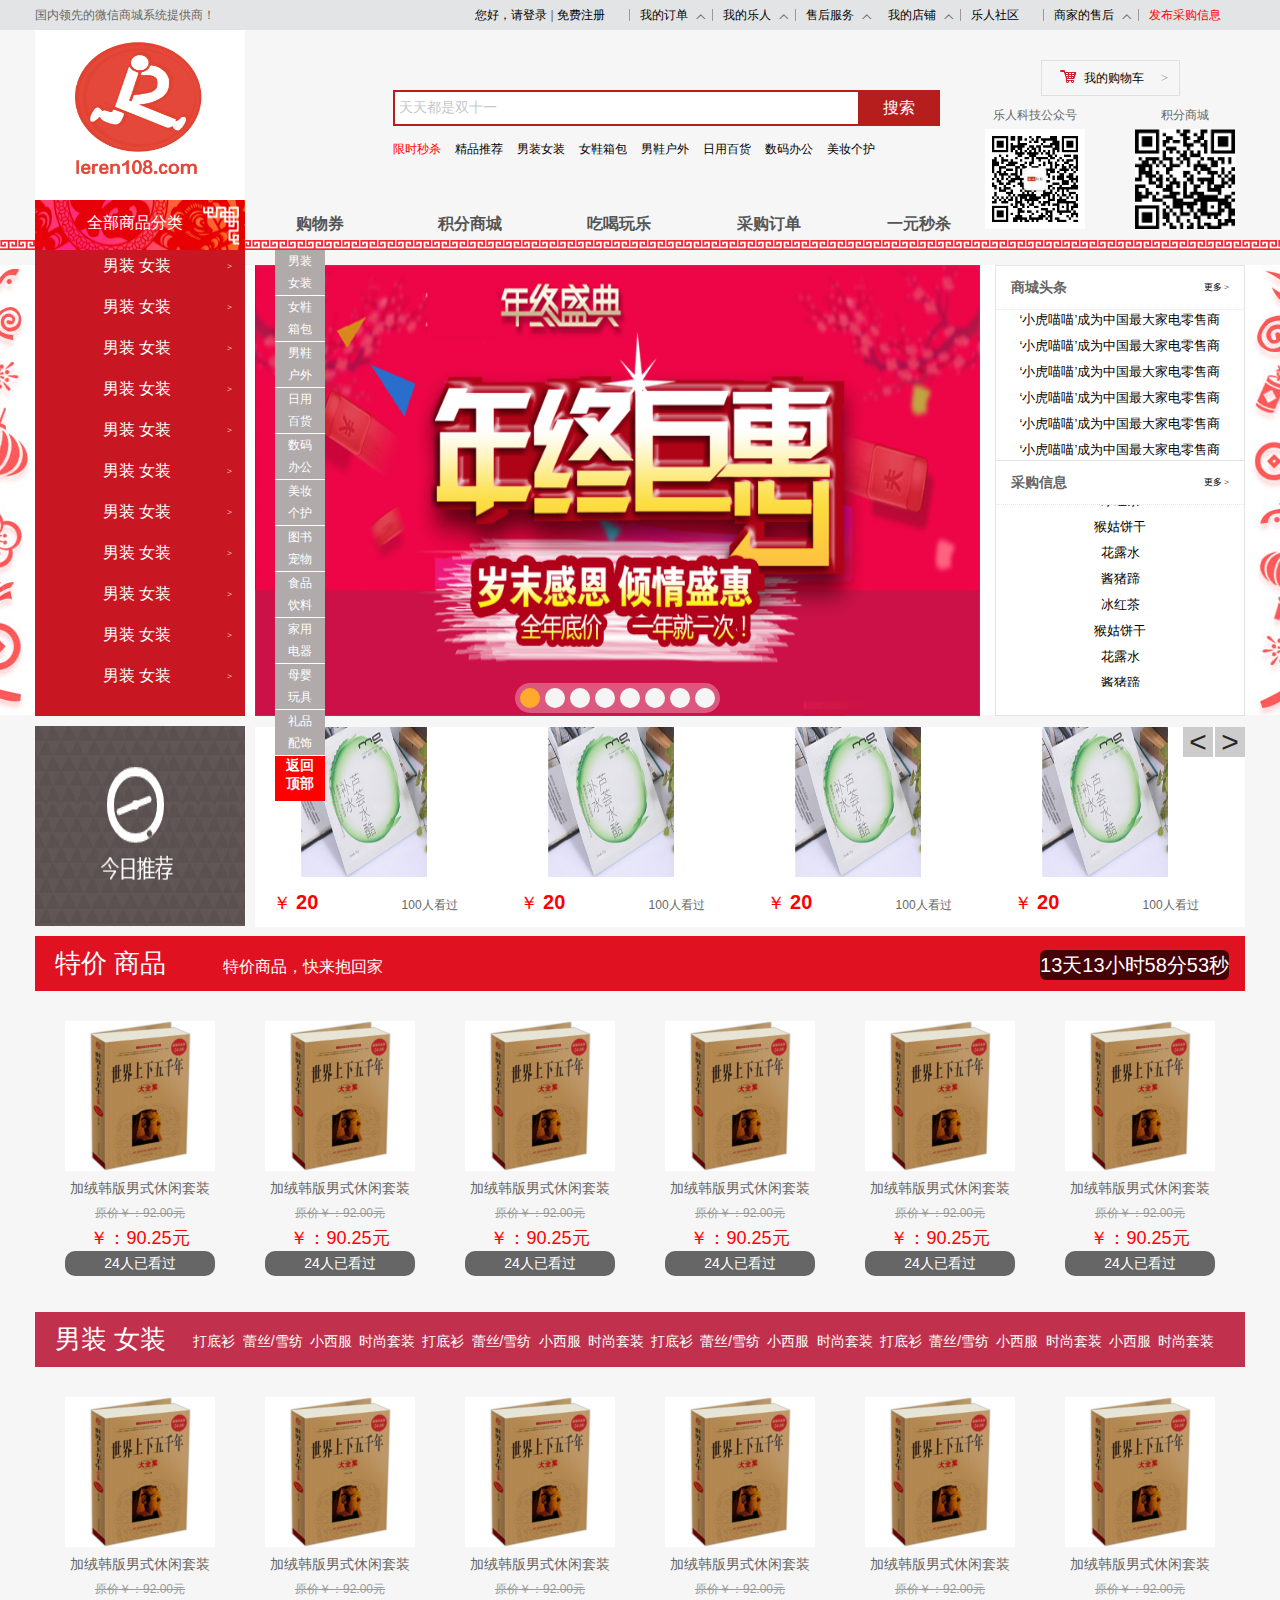
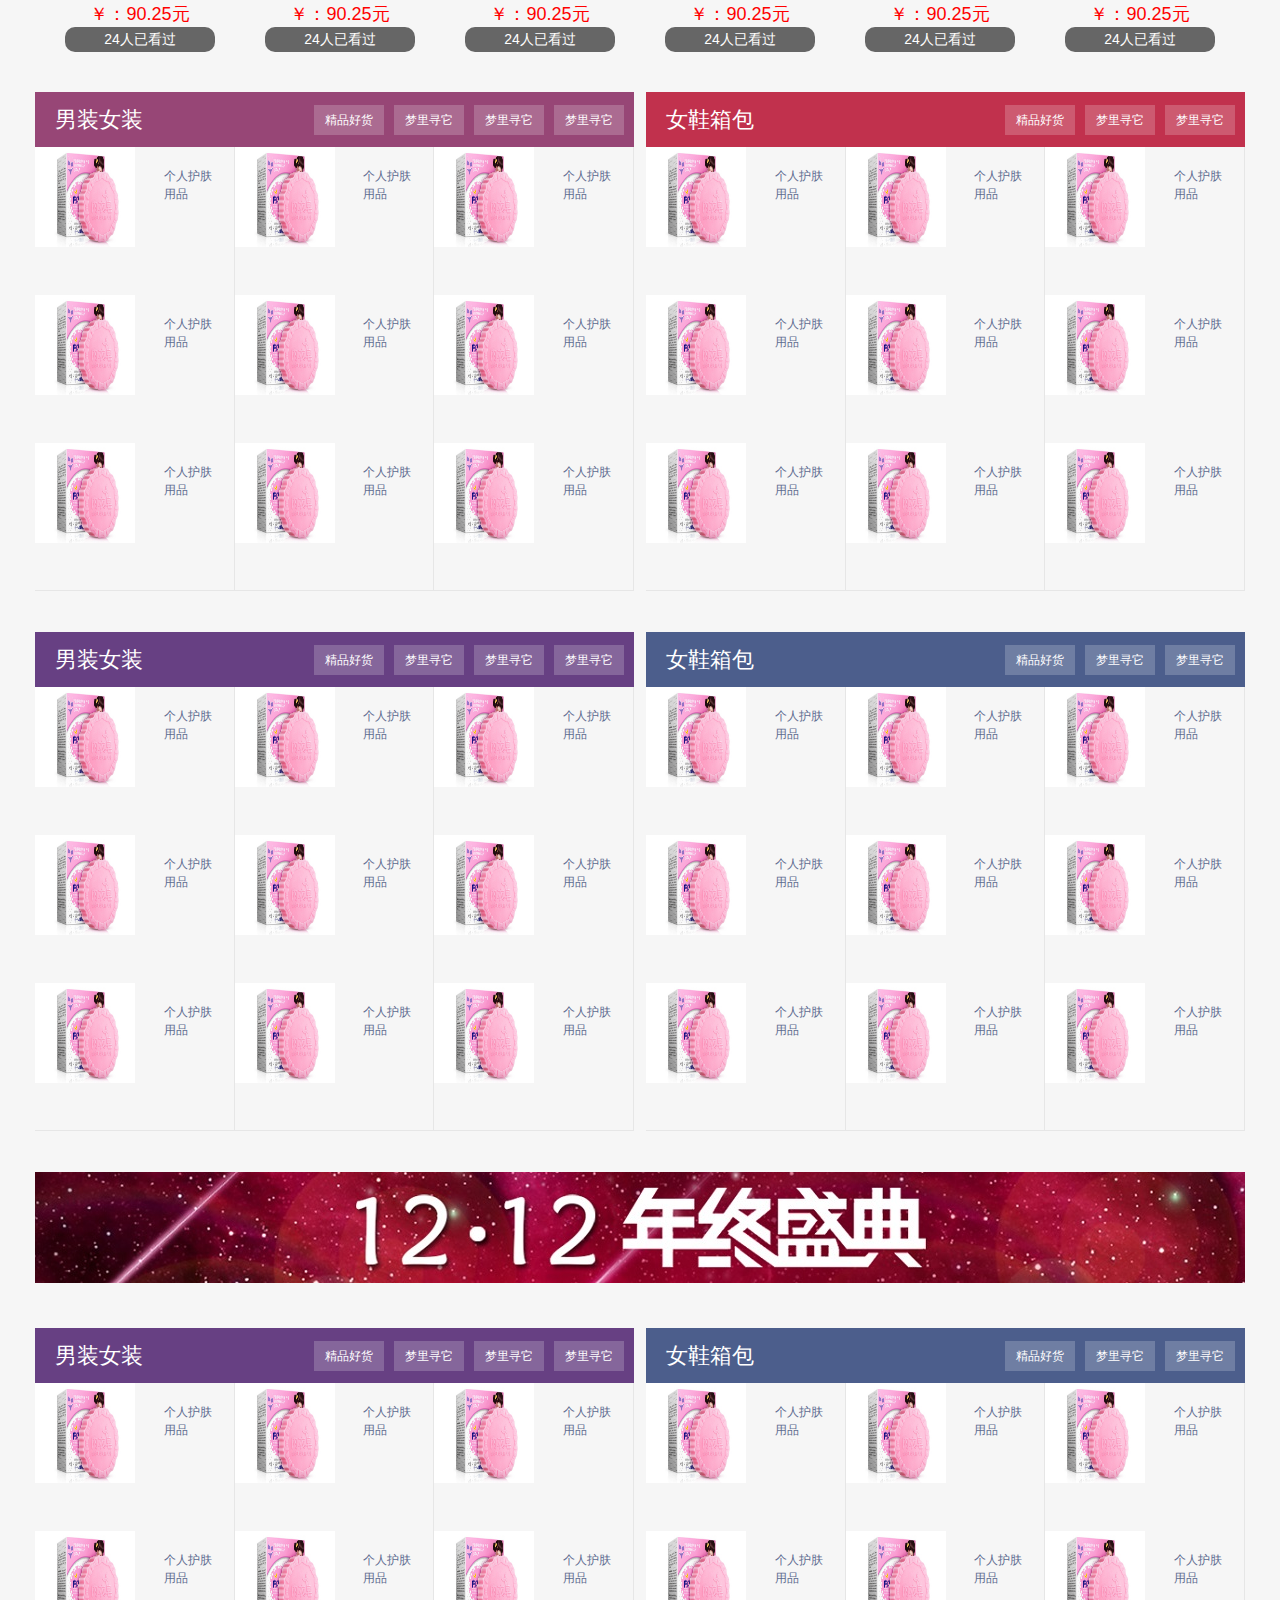
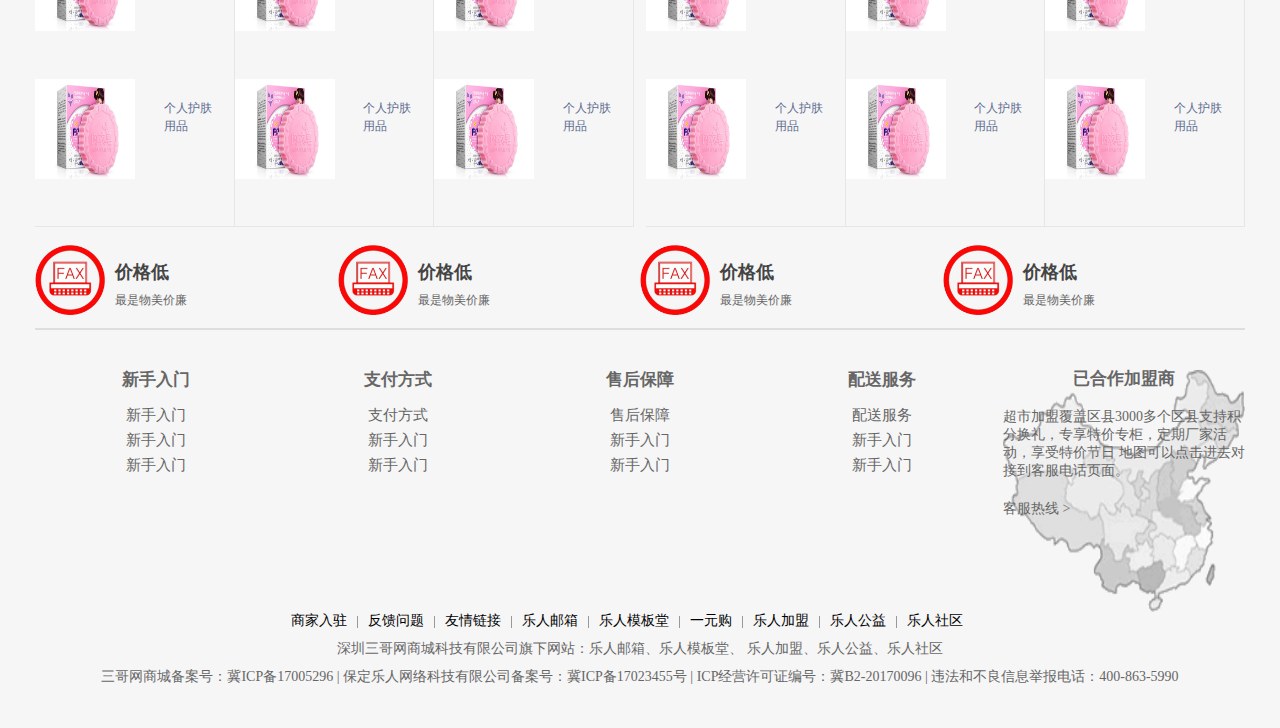
<file: index.html>
<!doctype html>
<html>

<head>
    <meta charset="utf-8">
    <title>乐人商城(LEREN108.COM)_好多快省_批发采购的优质网上商城</title>
    <meta name="keywords" content="男装,女装,箱包,鞋靴,日用百货,数码3C,美妆,护肤,图书,食品饮料,家用电器,母婴玩具,批发,采购,网上商城,购物网站,乐人,乐人商城">
    <meta name="description" content="乐人商城LEREN108.COM-批发采购的综合网上购物商城,销售男女服装、鞋靴箱包、家用电脑电器、数码3C、家居百货、母婴、图书、食品粮油等数万个优质商品，服务态度好，为您提供愉悦的网上购物体验!">
    <link rel="stylesheet" href="css/reset.min.css">
    <link rel="stylesheet" href="css/index.css">
    <script src="js/jquery-1.11.3.min.js"></script>
    <script src="js/jquery.SuperSlide.2.1.1.js"></script>
</head>
<body id="top">
    <!--顶部 begin-->
    <header id="header">
        <div class="header-box">
            <p class="header-left">国内领先的微信商城系统提供商！</p>
            <ul class="header-right">
                <li class="sign_in"><a href="javascript:;">您好，请登录</a> | <a href="javascript:;" class="sign_up">免费注册</a></li>
                <li class="line"></li>
                <li class="sign_in my">
                    <a href="javascript:;">我的订单</a>
                    <i class="ci-right ">
                        <s class="jt">◇</s>
                    </i>
                    <div class="my1">
                        <a>个人中心</a>
                        <a>我的订单</a>
                    </div>
                </li>
                <li class="line"></li>
                <li class="my">
                    <a href="javascript:;">我的乐人</a>
                    <i class="ci-right ">
							<s class="jt">◇</s>
                    </i>
                    <div class="my1">
                        <a>个人中心</a>
                        <a>我的订单</a>
                        <a>收货地址</a>
                        <a>忘记密码</a>
                    </div>
                </li>
                <li class="line"></li>
                <li class="my sign_in">
                    <a href="javascript:;">售后服务</a>
                    <i class="ci-right ">
                        <s class="jt">◇</s>
                    </i>
                    <div class="my1">
                        <a>退货政策</a>
                        <a>联系客服</a>
                        <a>投诉与建议</a>
                    </div>
                </li>
                <li class="sign_in my">
                    <a href="javascript:;">我的店铺</a>
                    <i class="ci-right ">
                        <s class="jt">◇</s>
                    </i>
                    <div class="my1">
                        <a>实力商家</a>
                        <a>申请入驻</a>
                        <a>我的店铺</a>
                        <a>管理店铺</a>
                    </div>
                </li>
                <li class="line"></li>
                <li class="sign_in my">
                    <a href="javascript:;">乐人社区</a>
                </li>
                <li class="line"></li>
                <li class="sign_in my">
                    <a href="javascript:;">商家的售后</a>
                    <i class="ci-right ">
                        <s class="jt">◇</s>
                    </i>
                    <div class="my1">
                        <a>实力商家</a>
                        <a>申请入驻</a>
                        <a>我的店铺</a>
                        <a>管理店铺</a>
                    </div>
                </li>
                <li class="line"></li>
                <li class="sign_in my">
                    <a href="javascript:;" style="color: red">发布采购信息</a>
                </li>
            </ul>
        </div>
    </header>
    <div class="section_1 clear">
        <div class="logo">
            <a href="javascript:;"><img src="./images/logo.png"></a>
        </div>
        <div class="search">
            <input type="text" placeholder="天天都是双十一" class="text" id="text">
            <button class="button">搜索</button>
        </div>
        <div class="mycar">
            <i class="gw-left"></i>
            <i class="gw-right">></i>
            <a href="javascript:;">我的购物车</a>
            <div class="dorpdown-layer">
                <img src="./images/settleup-nogoods.png"> 购物车中还没有商品，赶紧选购吧！
            </div>
        </div>
        <div class="hotwords clear">
            <a href="javascript:;" style="color: red">限时秒杀</a>
            <a href="javascript:;">精品推荐</a>
            <a href="javascript:;">男装女装</a>
            <a href="javascript:;">女鞋箱包</a>
            <a href="javascript:;">男鞋户外</a>
            <a href="javascript:;">日用百货</a>
            <a href="javascript:;">数码办公</a>
            <a href="javascript:;">美妆个护</a>
        </div>
        <div class="wechat">
            <p>乐人科技公众号</p>
            <div class="wechat_pic">
                <img src="images/wechat_pic.jpg" alt="">
            </div>
        </div>
        <div class="mall">
            <p>积分商城</p>
            <div class="mall_pic">
                <img src="images/mall_pic.png" alt="">
            </div>
        </div>
    </div>
    <!--轮播图上方导航栏  一栏-->
    <div id="nav">
        <div class="nav-imgLine clear"></div>
        <div class="nav-imgs"></div>
    </div>
    <div class="focus">
        <div class="focus-kinds">
            <div class="focus-kindsBg">
                <img src="images/focus-kindsBg.jpg">
            </div>
            <div class="focus-text">
                <a href="">全部商品分类</a>
            </div>
        </div>
        <div class="focus-keyWords">
            <ul>
                <li><a href="javascript:;">购物券</a></li>
                <li><a href="javascript:;">积分商城</a></li>
                <li><a href="javascript:;">吃喝玩乐</a></li>
                <li><a href="javascript:;">采购订单</a></li>
                <li><a href="javascript:;">一元秒杀</a></li>
            </ul>
        </div>

        <!--轮播图左边导航栏-->
        <div class="kinds-inner">
            <div class="kinds-1">
            <div class="item fore1">
                <h3><a href="">男装 女装</a></h3>
                <i>></i>
            </div>
            <div class="font-hide">
                <div class="font-lefty">
                    <dl class="fore1">
                        <dt><a href="javascript:;">男装<i>></i></a></dt>
                        <dd>
                            <a href="javascript:;">体恤</a>
                            <a href="javascript:;">衬衫</a>
                            <a href="javascript:;">polo衫</a>
                            <a href="javascript:;">体恤</a>
                            <a href="javascript:;">衬衫</a>
                            <a href="javascript:;">polo衫</a>
                            <a href="javascript:;">体恤</a>
                            <a href="javascript:;">衬衫</a>
                            <a href="javascript:;">polo衫</a>
                            <a href="javascript:;">体恤</a>
                            <a href="javascript:;">衬衫</a>
                            <a href="javascript:;">polo衫</a>
                            <a href="javascript:;">体恤</a>
                            <a href="javascript:;">衬衫</a>
                            <a href="javascript:;">polo衫</a>
                        </dd>
                    </dl>
                    <dl class="fore1">
                        <dt><a href="javascript:;">女装<i>></i></a></dt>
                        <dd>
                            <a href="javascript:;">体恤</a>
                            <a href="javascript:;">衬衫</a>
                            <a href="javascript:;">polo衫</a>
                            <a href="javascript:;">体恤</a>
                            <a href="javascript:;">衬衫</a>
                            <a href="javascript:;">polo衫</a>
                            <a href="javascript:;">体恤</a>
                            <a href="javascript:;">衬衫</a>
                            <a href="javascript:;">polo衫</a>
                            <a href="javascript:;">衬衫</a>
                            <a href="javascript:;">polo衫</a>
                            <a href="javascript:;">体恤</a>
                            <a href="javascript:;">衬衫</a>
                            <a href="javascript:;">polo衫</a>
                        </dd>
                    </dl>
                    <dl class="fore1">
                        <dt><a href="javascript:;">内衣<i>></i></a></dt>
                        <dd>
                            <a href="javascript:;">体恤</a>
                            <a href="javascript:;">衬衫</a>
                            <a href="javascript:;">polo衫</a>
                            <a href="javascript:;">体恤</a>
                            <a href="javascript:;">衬衫</a>
                            <a href="javascript:;">polo衫</a>
                            <a href="javascript:;">体恤</a>
                            <a href="javascript:;">衬衫</a>
                            <a href="javascript:;">polo衫</a>
                            <a href="javascript:;">体恤</a>
                            <a href="javascript:;">衬衫</a>
                            <a href="javascript:;">polo衫</a>
                            <a href="javascript:;">体恤</a>
                            <a href="javascript:;">衬衫</a>
                            <a href="javascript:;">polo衫</a>
                            <a href="javascript:;">体恤</a>
                            <a href="javascript:;">衬衫</a>
                            <a href="javascript:;">polo衫</a>
                        </dd>
                    </dl>
                    <dl class="fore1">
                        <dt><a href="javascript:;">童装童鞋<i>></i></a></dt>
                        <dd>
                            <a href="javascript:;">体恤</a>
                            <a href="javascript:;">衬衫</a>
                            <a href="javascript:;">polo衫</a>
                            <a href="javascript:;">体恤</a>
                            <a href="javascript:;">衬衫</a>
                            <a href="javascript:;">polo衫</a>
                            <a href="javascript:;">体恤</a>
                            <a href="javascript:;">衬衫</a>
                            <a href="javascript:;">polo衫</a>
                        </dd>
                    </dl>
                    <dl class="fore1">
                        <dt><a href="javascript:;">男装<i>></i></a></dt>
                        <dd>
                            <a href="javascript:;">体恤</a>
                            <a href="javascript:;">衬衫</a>
                            <a href="javascript:;">polo衫</a>
                            <a href="javascript:;">体恤</a>
                            <a href="javascript:;">衬衫</a>
                            <a href="javascript:;">polo衫</a>
                            <a href="javascript:;">体恤</a>
                            <a href="javascript:;">衬衫</a>
                            <a href="javascript:;">polo衫</a>
                            <a href="javascript:;">体恤</a>
                            <a href="javascript:;">衬衫</a>
                            <a href="javascript:;">polo衫</a>
                            <a href="javascript:;">体恤</a>
                            <a href="javascript:;">衬衫</a>
                            <a href="javascript:;">polo衫</a>
                        </dd>
                    </dl>
                    <dl class="fore1">
                        <dt><a href="javascript:;">女装<i>></i></a></dt>
                        <dd>
                            <a href="javascript:;">体恤</a>
                            <a href="javascript:;">衬衫</a>
                            <a href="javascript:;">polo衫</a>
                            <a href="javascript:;">体恤</a>
                            <a href="javascript:;">衬衫</a>
                            <a href="javascript:;">polo衫</a>
                            <a href="javascript:;">体恤</a>
                            <a href="javascript:;">衬衫</a>
                            <a href="javascript:;">polo衫</a>
                            <a href="javascript:;">衬衫</a>
                            <a href="javascript:;">polo衫</a>
                            <a href="javascript:;">体恤</a>
                            <a href="javascript:;">衬衫</a>
                            <a href="javascript:;">polo衫</a>
                        </dd>
                    </dl>
                    <dl class="fore1">
                        <dt><a href="javascript:;">内衣<i>></i></a></dt>
                        <dd>
                            <a href="javascript:;">体恤</a>
                            <a href="javascript:;">衬衫</a>
                            <a href="javascript:;">polo衫</a>
                            <a href="javascript:;">体恤</a>
                            <a href="javascript:;">衬衫</a>
                            <a href="javascript:;">polo衫</a>
                            <a href="javascript:;">体恤</a>
                            <a href="javascript:;">衬衫</a>
                            <a href="javascript:;">polo衫</a>
                            <a href="javascript:;">体恤</a>
                            <a href="javascript:;">衬衫</a>
                            <a href="javascript:;">polo衫</a>
                            <a href="javascript:;">体恤</a>
                            <a href="javascript:;">衬衫</a>
                            <a href="javascript:;">polo衫</a>
                            <a href="javascript:;">体恤</a>
                            <a href="javascript:;">衬衫</a>
                            <a href="javascript:;">polo衫</a>
                        </dd>
                    </dl>
                    <dl class="fore1">
                        <dt><a href="javascript:;">童装童鞋<i>></i></a></dt>
                        <dd>
                            <a href="javascript:;">体恤</a>
                            <a href="javascript:;">衬衫</a>
                            <a href="javascript:;">polo衫</a>
                            <a href="javascript:;">体恤</a>
                            <a href="javascript:;">衬衫</a>
                            <a href="javascript:;">polo衫</a>
                            <a href="javascript:;">体恤</a>
                            <a href="javascript:;">衬衫</a>
                            <a href="javascript:;">polo衫</a>
                        </dd>
                    </dl>
                    <dl class="fore1">
                        <dt><a href="javascript:;">男装<i>></i></a></dt>
                        <dd>
                            <a href="javascript:;">体恤</a>
                            <a href="javascript:;">衬衫</a>
                            <a href="javascript:;">polo衫</a>
                            <a href="javascript:;">体恤</a>
                            <a href="javascript:;">衬衫</a>
                            <a href="javascript:;">polo衫</a>
                            <a href="javascript:;">体恤</a>
                            <a href="javascript:;">衬衫</a>
                            <a href="javascript:;">polo衫</a>
                            <a href="javascript:;">体恤</a>
                            <a href="javascript:;">衬衫</a>
                            <a href="javascript:;">polo衫</a>
                            <a href="javascript:;">体恤</a>
                            <a href="javascript:;">衬衫</a>
                            <a href="javascript:;">polo衫</a>
                        </dd>
                    </dl>
                    <dl class="fore1">
                        <dt><a href="javascript:;">女装<i>></i></a></dt>
                        <dd>
                            <a href="javascript:;">体恤</a>
                            <a href="javascript:;">衬衫</a>
                            <a href="javascript:;">polo衫</a>
                            <a href="javascript:;">体恤</a>
                            <a href="javascript:;">衬衫</a>
                            <a href="javascript:;">polo衫</a>
                            <a href="javascript:;">体恤</a>
                            <a href="javascript:;">衬衫</a>
                            <a href="javascript:;">polo衫</a>
                            <a href="javascript:;">衬衫</a>
                            <a href="javascript:;">polo衫</a>
                            <a href="javascript:;">体恤</a>
                            <a href="javascript:;">衬衫</a>
                            <a href="javascript:;">polo衫</a>
                        </dd>
                    </dl>
                    <dl class="fore1">
                        <dt><a href="javascript:;">内衣<i>></i></a></dt>
                        <dd>
                            <a href="javascript:;">体恤</a>
                            <a href="javascript:;">衬衫</a>
                            <a href="javascript:;">polo衫</a>
                            <a href="javascript:;">体恤</a>
                            <a href="javascript:;">衬衫</a>
                            <a href="javascript:;">polo衫</a>
                            <a href="javascript:;">体恤</a>
                            <a href="javascript:;">衬衫</a>
                            <a href="javascript:;">polo衫</a>
                            <a href="javascript:;">体恤</a>
                            <a href="javascript:;">衬衫</a>
                            <a href="javascript:;">polo衫</a>
                            <a href="javascript:;">体恤</a>
                            <a href="javascript:;">衬衫</a>
                            <a href="javascript:;">polo衫</a>
                            <a href="javascript:;">体恤</a>
                            <a href="javascript:;">衬衫</a>
                            <a href="javascript:;">polo衫</a>
                        </dd>
                    </dl>
                    <dl class="fore1">
                        <dt><a href="javascript:;">童装童鞋<i>></i></a></dt>
                        <dd>
                            <a href="javascript:;">体恤</a>
                            <a href="javascript:;">衬衫</a>
                            <a href="javascript:;">polo衫</a>
                            <a href="javascript:;">体恤</a>
                            <a href="javascript:;">衬衫</a>
                            <a href="javascript:;">polo衫</a>
                            <a href="javascript:;">体恤</a>
                            <a href="javascript:;">衬衫</a>
                            <a href="javascript:;">polo衫</a>
                        </dd>
                    </dl>
                </div>
            </div>
        </div>
            <div class="kinds-2">
                <div class="item fore1">
                    <h3><a href="">男装 女装</a></h3>
                    <i>></i>
                </div>
                <div class="font-hide">
                    <div class="font-lefty">
                        <dl class="fore1">
                            <dt><a href="javascript:;">内衣<i>></i></a></dt>
                            <dd>
                                <a href="javascript:;">体恤</a>
                                <a href="javascript:;">衬衫</a>
                                <a href="javascript:;">polo衫</a>
                                <a href="javascript:;">体恤</a>
                                <a href="javascript:;">衬衫</a>
                                <a href="javascript:;">polo衫</a>
                                <a href="javascript:;">体恤</a>
                                <a href="javascript:;">衬衫</a>
                                <a href="javascript:;">polo衫</a>
                                <a href="javascript:;">体恤</a>
                                <a href="javascript:;">衬衫</a>
                                <a href="javascript:;">polo衫</a>
                                <a href="javascript:;">体恤</a>
                                <a href="javascript:;">衬衫</a>
                                <a href="javascript:;">polo衫</a>
                                <a href="javascript:;">体恤</a>
                                <a href="javascript:;">衬衫</a>
                                <a href="javascript:;">polo衫</a>
                            </dd>
                        </dl>
                        <dl class="fore1">
                            <dt><a href="javascript:;">童装童鞋<i>></i></a></dt>
                            <dd>
                                <a href="javascript:;">体恤</a>
                                <a href="javascript:;">衬衫</a>
                                <a href="javascript:;">polo衫</a>
                                <a href="javascript:;">体恤</a>
                                <a href="javascript:;">衬衫</a>
                                <a href="javascript:;">polo衫</a>
                                <a href="javascript:;">体恤</a>
                                <a href="javascript:;">衬衫</a>
                                <a href="javascript:;">polo衫</a>
                            </dd>
                        </dl>
                        <dl class="fore1">
                            <dt><a href="javascript:;">男装<i>></i></a></dt>
                            <dd>
                                <a href="javascript:;">体恤</a>
                                <a href="javascript:;">衬衫</a>
                                <a href="javascript:;">polo衫</a>
                                <a href="javascript:;">体恤</a>
                                <a href="javascript:;">衬衫</a>
                                <a href="javascript:;">polo衫</a>
                                <a href="javascript:;">体恤</a>
                                <a href="javascript:;">衬衫</a>
                                <a href="javascript:;">polo衫</a>
                                <a href="javascript:;">体恤</a>
                                <a href="javascript:;">衬衫</a>
                                <a href="javascript:;">polo衫</a>
                                <a href="javascript:;">体恤</a>
                                <a href="javascript:;">衬衫</a>
                                <a href="javascript:;">polo衫</a>
                            </dd>
                        </dl>
                        <dl class="fore1">
                            <dt><a href="javascript:;">女装<i>></i></a></dt>
                            <dd>
                                <a href="javascript:;">体恤</a>
                                <a href="javascript:;">衬衫</a>
                                <a href="javascript:;">polo衫</a>
                                <a href="javascript:;">体恤</a>
                                <a href="javascript:;">衬衫</a>
                                <a href="javascript:;">polo衫</a>
                                <a href="javascript:;">体恤</a>
                                <a href="javascript:;">衬衫</a>
                                <a href="javascript:;">polo衫</a>
                                <a href="javascript:;">衬衫</a>
                                <a href="javascript:;">polo衫</a>
                                <a href="javascript:;">体恤</a>
                                <a href="javascript:;">衬衫</a>
                                <a href="javascript:;">polo衫</a>
                            </dd>
                        </dl>
                        <dl class="fore1">
                            <dt><a href="javascript:;">内衣<i>></i></a></dt>
                            <dd>
                                <a href="javascript:;">体恤</a>
                                <a href="javascript:;">衬衫</a>
                                <a href="javascript:;">polo衫</a>
                                <a href="javascript:;">体恤</a>
                                <a href="javascript:;">衬衫</a>
                                <a href="javascript:;">polo衫</a>
                                <a href="javascript:;">体恤</a>
                                <a href="javascript:;">衬衫</a>
                                <a href="javascript:;">polo衫</a>
                                <a href="javascript:;">体恤</a>
                                <a href="javascript:;">衬衫</a>
                                <a href="javascript:;">polo衫</a>
                                <a href="javascript:;">体恤</a>
                                <a href="javascript:;">衬衫</a>
                                <a href="javascript:;">polo衫</a>
                                <a href="javascript:;">体恤</a>
                                <a href="javascript:;">衬衫</a>
                                <a href="javascript:;">polo衫</a>
                            </dd>
                        </dl>
                        <dl class="fore1">
                            <dt><a href="javascript:;">童装童鞋<i>></i></a></dt>
                            <dd>
                                <a href="javascript:;">体恤</a>
                                <a href="javascript:;">衬衫</a>
                                <a href="javascript:;">polo衫</a>
                                <a href="javascript:;">体恤</a>
                                <a href="javascript:;">衬衫</a>
                                <a href="javascript:;">polo衫</a>
                                <a href="javascript:;">体恤</a>
                                <a href="javascript:;">衬衫</a>
                                <a href="javascript:;">polo衫</a>
                            </dd>
                        </dl>
                    </div>
                </div>
            </div>
            <div class="kinds-3">
                <div class="item fore1">
                    <h3><a href="">男装 女装</a></h3>
                    <i>></i>
                </div>
                <div class="font-hide">
                    <div class="font-lefty">
                        <dl class="fore1">
                            <dt><a href="javascript:;">内衣<i>></i></a></dt>
                            <dd>
                                <a href="javascript:;">体恤</a>
                                <a href="javascript:;">衬衫</a>
                                <a href="javascript:;">polo衫</a>
                                <a href="javascript:;">体恤</a>
                                <a href="javascript:;">衬衫</a>
                                <a href="javascript:;">polo衫</a>
                                <a href="javascript:;">体恤</a>
                                <a href="javascript:;">衬衫</a>
                                <a href="javascript:;">polo衫</a>
                                <a href="javascript:;">体恤</a>
                                <a href="javascript:;">衬衫</a>
                                <a href="javascript:;">polo衫</a>
                                <a href="javascript:;">体恤</a>
                                <a href="javascript:;">衬衫</a>
                                <a href="javascript:;">polo衫</a>
                                <a href="javascript:;">体恤</a>
                                <a href="javascript:;">衬衫</a>
                                <a href="javascript:;">polo衫</a>
                            </dd>
                        </dl>
                        <dl class="fore1">
                            <dt><a href="javascript:;">童装童鞋<i>></i></a></dt>
                            <dd>
                                <a href="javascript:;">体恤</a>
                                <a href="javascript:;">衬衫</a>
                                <a href="javascript:;">polo衫</a>
                                <a href="javascript:;">体恤</a>
                                <a href="javascript:;">衬衫</a>
                                <a href="javascript:;">polo衫</a>
                                <a href="javascript:;">体恤</a>
                                <a href="javascript:;">衬衫</a>
                                <a href="javascript:;">polo衫</a>
                            </dd>
                        </dl>
                        <dl class="fore1">
                            <dt><a href="javascript:;">男装<i>></i></a></dt>
                            <dd>
                                <a href="javascript:;">体恤</a>
                                <a href="javascript:;">衬衫</a>
                                <a href="javascript:;">polo衫</a>
                                <a href="javascript:;">体恤</a>
                                <a href="javascript:;">衬衫</a>
                                <a href="javascript:;">polo衫</a>
                                <a href="javascript:;">体恤</a>
                                <a href="javascript:;">衬衫</a>
                                <a href="javascript:;">polo衫</a>
                                <a href="javascript:;">体恤</a>
                                <a href="javascript:;">衬衫</a>
                                <a href="javascript:;">polo衫</a>
                                <a href="javascript:;">体恤</a>
                                <a href="javascript:;">衬衫</a>
                                <a href="javascript:;">polo衫</a>
                            </dd>
                        </dl>
                        <dl class="fore1">
                            <dt><a href="javascript:;">女装<i>></i></a></dt>
                            <dd>
                                <a href="javascript:;">体恤</a>
                                <a href="javascript:;">衬衫</a>
                                <a href="javascript:;">polo衫</a>
                                <a href="javascript:;">体恤</a>
                                <a href="javascript:;">衬衫</a>
                                <a href="javascript:;">polo衫</a>
                                <a href="javascript:;">体恤</a>
                                <a href="javascript:;">衬衫</a>
                                <a href="javascript:;">polo衫</a>
                                <a href="javascript:;">衬衫</a>
                                <a href="javascript:;">polo衫</a>
                                <a href="javascript:;">体恤</a>
                                <a href="javascript:;">衬衫</a>
                                <a href="javascript:;">polo衫</a>
                            </dd>
                        </dl>
                        <dl class="fore1">
                            <dt><a href="javascript:;">内衣<i>></i></a></dt>
                            <dd>
                                <a href="javascript:;">体恤</a>
                                <a href="javascript:;">衬衫</a>
                                <a href="javascript:;">polo衫</a>
                                <a href="javascript:;">体恤</a>
                                <a href="javascript:;">衬衫</a>
                                <a href="javascript:;">polo衫</a>
                                <a href="javascript:;">体恤</a>
                                <a href="javascript:;">衬衫</a>
                                <a href="javascript:;">polo衫</a>
                                <a href="javascript:;">体恤</a>
                                <a href="javascript:;">衬衫</a>
                                <a href="javascript:;">polo衫</a>
                                <a href="javascript:;">体恤</a>
                                <a href="javascript:;">衬衫</a>
                                <a href="javascript:;">polo衫</a>
                                <a href="javascript:;">体恤</a>
                                <a href="javascript:;">衬衫</a>
                                <a href="javascript:;">polo衫</a>
                            </dd>
                        </dl>
                        <dl class="fore1">
                            <dt><a href="javascript:;">童装童鞋<i>></i></a></dt>
                            <dd>
                                <a href="javascript:;">体恤</a>
                                <a href="javascript:;">衬衫</a>
                                <a href="javascript:;">polo衫</a>
                                <a href="javascript:;">体恤</a>
                                <a href="javascript:;">衬衫</a>
                                <a href="javascript:;">polo衫</a>
                                <a href="javascript:;">体恤</a>
                                <a href="javascript:;">衬衫</a>
                                <a href="javascript:;">polo衫</a>
                            </dd>
                        </dl>
                        <dl class="fore1">
                            <dt><a href="javascript:;">童装童鞋<i>></i></a></dt>
                            <dd>
                                <a href="javascript:;">体恤</a>
                                <a href="javascript:;">衬衫</a>
                                <a href="javascript:;">polo衫</a>
                                <a href="javascript:;">体恤</a>
                                <a href="javascript:;">衬衫</a>
                                <a href="javascript:;">polo衫</a>
                                <a href="javascript:;">体恤</a>
                                <a href="javascript:;">衬衫</a>
                                <a href="javascript:;">polo衫</a>
                            </dd>
                        </dl>
                        <dl class="fore1">
                            <dt><a href="javascript:;">童装童鞋<i>></i></a></dt>
                            <dd>
                                <a href="javascript:;">体恤</a>
                                <a href="javascript:;">衬衫</a>
                                <a href="javascript:;">polo衫</a>
                                <a href="javascript:;">体恤</a>
                                <a href="javascript:;">衬衫</a>
                                <a href="javascript:;">polo衫</a>
                                <a href="javascript:;">体恤</a>
                                <a href="javascript:;">衬衫</a>
                                <a href="javascript:;">polo衫</a>
                            </dd>
                        </dl>
                        <dl class="fore1">
                            <dt><a href="javascript:;">童装童鞋<i>></i></a></dt>
                            <dd>
                                <a href="javascript:;">体恤</a>
                                <a href="javascript:;">衬衫</a>
                                <a href="javascript:;">polo衫</a>
                                <a href="javascript:;">体恤</a>
                                <a href="javascript:;">衬衫</a>
                                <a href="javascript:;">polo衫</a>
                                <a href="javascript:;">体恤</a>
                                <a href="javascript:;">衬衫</a>
                                <a href="javascript:;">polo衫</a>
                            </dd>
                        </dl>
                    </div>
                </div>
            </div>
            <div class="kinds-4">
                <div class="item fore1">
                    <h3><a href="">男装 女装</a></h3>
                    <i>></i>
                </div>
                <div class="font-hide">
                    <div class="font-lefty">
                        <dl class="fore1">
                            <dt><a href="javascript:;">男装<i>></i></a></dt>
                            <dd>
                                <a href="javascript:;">体恤</a>
                                <a href="javascript:;">衬衫</a>
                                <a href="javascript:;">polo衫</a>
                                <a href="javascript:;">体恤</a>
                                <a href="javascript:;">衬衫</a>
                                <a href="javascript:;">polo衫</a>
                                <a href="javascript:;">体恤</a>
                                <a href="javascript:;">衬衫</a>
                                <a href="javascript:;">polo衫</a>
                                <a href="javascript:;">体恤</a>
                                <a href="javascript:;">衬衫</a>
                                <a href="javascript:;">polo衫</a>
                                <a href="javascript:;">体恤</a>
                                <a href="javascript:;">衬衫</a>
                                <a href="javascript:;">polo衫</a>
                            </dd>
                        </dl>
                        <dl class="fore1">
                            <dt><a href="javascript:;">女装<i>></i></a></dt>
                            <dd>
                                <a href="javascript:;">体恤</a>
                                <a href="javascript:;">衬衫</a>
                                <a href="javascript:;">polo衫</a>
                                <a href="javascript:;">体恤</a>
                                <a href="javascript:;">衬衫</a>
                                <a href="javascript:;">polo衫</a>
                                <a href="javascript:;">体恤</a>
                                <a href="javascript:;">衬衫</a>
                                <a href="javascript:;">polo衫</a>
                                <a href="javascript:;">衬衫</a>
                                <a href="javascript:;">polo衫</a>
                                <a href="javascript:;">体恤</a>
                                <a href="javascript:;">衬衫</a>
                                <a href="javascript:;">polo衫</a>
                            </dd>
                        </dl>
                        <dl class="fore1">
                            <dt><a href="javascript:;">童装童鞋<i>></i></a></dt>
                            <dd>
                                <a href="javascript:;">体恤</a>
                                <a href="javascript:;">衬衫</a>
                                <a href="javascript:;">polo衫</a>
                                <a href="javascript:;">体恤</a>
                                <a href="javascript:;">衬衫</a>
                                <a href="javascript:;">polo衫</a>
                                <a href="javascript:;">polo衫</a>
                                <a href="javascript:;">体恤</a>
                                <a href="javascript:;">衬衫</a>
                                <a href="javascript:;">polo衫</a>
                                <a href="javascript:;">体恤</a>
                                <a href="javascript:;">衬衫</a>
                                <a href="javascript:;">polo衫</a>
                            </dd>
                        </dl>
                        <dl class="fore1">
                            <dt><a href="javascript:;">男装<i>></i></a></dt>
                            <dd>
                                <a href="javascript:;">体恤</a>
                                <a href="javascript:;">衬衫</a>
                                <a href="javascript:;">polo衫</a>
                                <a href="javascript:;">体恤</a>
                                <a href="javascript:;">衬衫</a>
                                <a href="javascript:;">polo衫</a>
                                <a href="javascript:;">体恤</a>
                                <a href="javascript:;">衬衫</a>
                                <a href="javascript:;">polo衫</a>
                                <a href="javascript:;">体恤</a>
                                <a href="javascript:;">衬衫</a>
                                <a href="javascript:;">polo衫</a>
                                <a href="javascript:;">体恤</a>
                                <a href="javascript:;">衬衫</a>
                                <a href="javascript:;">polo衫</a>
                            </dd>
                        </dl>
                        <dl class="fore1">
                            <dt><a href="javascript:;">女装<i>></i></a></dt>
                            <dd>
                                <a href="javascript:;">体恤</a>
                                <a href="javascript:;">衬衫</a>
                                <a href="javascript:;">polo衫</a>
                                <a href="javascript:;">体恤</a>
                                <a href="javascript:;">衬衫</a>
                                <a href="javascript:;">polo衫</a>
                                <a href="javascript:;">体恤</a>
                                <a href="javascript:;">衬衫</a>
                                <a href="javascript:;">polo衫</a>
                                <a href="javascript:;">衬衫</a>
                                <a href="javascript:;">polo衫</a>
                                <a href="javascript:;">体恤</a>
                                <a href="javascript:;">衬衫</a>
                                <a href="javascript:;">polo衫</a>
                            </dd>
                        </dl>
                        <dl class="fore1">
                            <dt><a href="javascript:;">内衣<i>></i></a></dt>
                            <dd>
                                <a href="javascript:;">体恤</a>
                                <a href="javascript:;">衬衫</a>
                                <a href="javascript:;">polo衫</a>
                                <a href="javascript:;">体恤</a>
                                <a href="javascript:;">衬衫</a>
                                <a href="javascript:;">polo衫</a>
                                <a href="javascript:;">体恤</a>
                                <a href="javascript:;">衬衫</a>
                                <a href="javascript:;">polo衫</a>
                                <a href="javascript:;">体恤</a>
                                <a href="javascript:;">衬衫</a>
                                <a href="javascript:;">polo衫</a>
                                <a href="javascript:;">体恤</a>
                                <a href="javascript:;">衬衫</a>
                                <a href="javascript:;">polo衫</a>
                                <a href="javascript:;">体恤</a>
                                <a href="javascript:;">衬衫</a>
                                <a href="javascript:;">polo衫</a>
                            </dd>
                        </dl>
                        <dl class="fore1">
                            <dt><a href="javascript:;">童装童鞋<i>></i></a></dt>
                            <dd>
                                <a href="javascript:;">体恤</a>
                                <a href="javascript:;">衬衫</a>
                                <a href="javascript:;">polo衫</a>
                                <a href="javascript:;">体恤</a>
                                <a href="javascript:;">衬衫</a>
                                <a href="javascript:;">polo衫</a>
                                <a href="javascript:;">体恤</a>
                                <a href="javascript:;">衬衫</a>
                                <a href="javascript:;">polo衫</a>
                            </dd>
                        </dl>
                    </div>
                </div>
            </div>
            <div class="kinds-5">
                <div class="item fore1">
                    <h3><a href="">男装 女装</a></h3>
                    <i>></i>
                </div>
                <div class="font-hide">
                    <div class="font-lefty">
                        <dl class="fore1">
                            <dt><a href="javascript:;">内衣<i>></i></a></dt>
                            <dd>
                                <a href="javascript:;">体恤</a>
                                <a href="javascript:;">衬衫</a>
                                <a href="javascript:;">polo衫</a>
                                <a href="javascript:;">体恤</a>
                                <a href="javascript:;">衬衫</a>
                                <a href="javascript:;">polo衫</a>
                                <a href="javascript:;">体恤</a>
                                <a href="javascript:;">衬衫</a>
                                <a href="javascript:;">polo衫</a>
                                <a href="javascript:;">体恤</a>
                                <a href="javascript:;">衬衫</a>
                                <a href="javascript:;">polo衫</a>
                                <a href="javascript:;">体恤</a>
                                <a href="javascript:;">衬衫</a>
                                <a href="javascript:;">polo衫</a>
                                <a href="javascript:;">体恤</a>
                                <a href="javascript:;">衬衫</a>
                                <a href="javascript:;">polo衫</a>
                            </dd>
                        </dl>
                        <dl class="fore1">
                            <dt><a href="javascript:;">童装童鞋<i>></i></a></dt>
                            <dd>
                                <a href="javascript:;">体恤</a>
                                <a href="javascript:;">衬衫</a>
                                <a href="javascript:;">polo衫</a>
                                <a href="javascript:;">体恤</a>
                                <a href="javascript:;">衬衫</a>
                                <a href="javascript:;">polo衫</a>
                                <a href="javascript:;">体恤</a>
                                <a href="javascript:;">衬衫</a>
                                <a href="javascript:;">polo衫</a>
                            </dd>
                        </dl>
                        <dl class="fore1">
                            <dt><a href="javascript:;">男装<i>></i></a></dt>
                            <dd>
                                <a href="javascript:;">体恤</a>
                                <a href="javascript:;">衬衫</a>
                                <a href="javascript:;">polo衫</a>
                                <a href="javascript:;">体恤</a>
                                <a href="javascript:;">衬衫</a>
                                <a href="javascript:;">polo衫</a>
                                <a href="javascript:;">体恤</a>
                                <a href="javascript:;">衬衫</a>
                                <a href="javascript:;">polo衫</a>
                                <a href="javascript:;">体恤</a>
                                <a href="javascript:;">衬衫</a>
                                <a href="javascript:;">polo衫</a>
                                <a href="javascript:;">体恤</a>
                                <a href="javascript:;">衬衫</a>
                                <a href="javascript:;">polo衫</a>
                            </dd>
                        </dl>
                        <dl class="fore1">
                            <dt><a href="javascript:;">女装<i>></i></a></dt>
                            <dd>
                                <a href="javascript:;">体恤</a>
                                <a href="javascript:;">衬衫</a>
                                <a href="javascript:;">polo衫</a>
                                <a href="javascript:;">体恤</a>
                                <a href="javascript:;">衬衫</a>
                                <a href="javascript:;">polo衫</a>
                                <a href="javascript:;">体恤</a>
                                <a href="javascript:;">衬衫</a>
                                <a href="javascript:;">polo衫</a>
                                <a href="javascript:;">衬衫</a>
                                <a href="javascript:;">polo衫</a>
                                <a href="javascript:;">体恤</a>
                                <a href="javascript:;">衬衫</a>
                                <a href="javascript:;">polo衫</a>
                            </dd>
                        </dl>
                        <dl class="fore1">
                            <dt><a href="javascript:;">内衣<i>></i></a></dt>
                            <dd>
                                <a href="javascript:;">体恤</a>
                                <a href="javascript:;">衬衫</a>
                                <a href="javascript:;">polo衫</a>
                                <a href="javascript:;">体恤</a>
                                <a href="javascript:;">衬衫</a>
                                <a href="javascript:;">polo衫</a>
                                <a href="javascript:;">体恤</a>
                                <a href="javascript:;">衬衫</a>
                                <a href="javascript:;">polo衫</a>
                                <a href="javascript:;">体恤</a>
                                <a href="javascript:;">衬衫</a>
                                <a href="javascript:;">polo衫</a>
                                <a href="javascript:;">体恤</a>
                                <a href="javascript:;">衬衫</a>
                                <a href="javascript:;">polo衫</a>
                                <a href="javascript:;">体恤</a>
                                <a href="javascript:;">衬衫</a>
                                <a href="javascript:;">polo衫</a>
                            </dd>
                        </dl>
                        <dl class="fore1">
                            <dt><a href="javascript:;">童装童鞋<i>></i></a></dt>
                            <dd>
                                <a href="javascript:;">体恤</a>
                                <a href="javascript:;">衬衫</a>
                                <a href="javascript:;">polo衫</a>
                                <a href="javascript:;">体恤</a>
                                <a href="javascript:;">衬衫</a>
                                <a href="javascript:;">polo衫</a>
                                <a href="javascript:;">体恤</a>
                                <a href="javascript:;">衬衫</a>
                                <a href="javascript:;">polo衫</a>
                            </dd>
                        </dl>
                        <dl class="fore1">
                            <dt><a href="javascript:;">童装童鞋<i>></i></a></dt>
                            <dd>
                                <a href="javascript:;">体恤</a>
                                <a href="javascript:;">衬衫</a>
                                <a href="javascript:;">polo衫</a>
                                <a href="javascript:;">体恤</a>
                                <a href="javascript:;">衬衫</a>
                                <a href="javascript:;">polo衫</a>
                                <a href="javascript:;">体恤</a>
                                <a href="javascript:;">衬衫</a>
                                <a href="javascript:;">polo衫</a>
                            </dd>
                        </dl>
                        <dl class="fore1">
                            <dt><a href="javascript:;">童装童鞋<i>></i></a></dt>
                            <dd>
                                <a href="javascript:;">体恤</a>
                                <a href="javascript:;">衬衫</a>
                                <a href="javascript:;">polo衫</a>
                                <a href="javascript:;">体恤</a>
                                <a href="javascript:;">衬衫</a>
                                <a href="javascript:;">polo衫</a>
                                <a href="javascript:;">体恤</a>
                                <a href="javascript:;">衬衫</a>
                                <a href="javascript:;">polo衫</a>
                            </dd>
                        </dl>
                        <dl class="fore1">
                            <dt><a href="javascript:;">童装童鞋<i>></i></a></dt>
                            <dd>
                                <a href="javascript:;">体恤</a>
                                <a href="javascript:;">衬衫</a>
                                <a href="javascript:;">polo衫</a>
                                <a href="javascript:;">体恤</a>
                                <a href="javascript:;">衬衫</a>
                                <a href="javascript:;">polo衫</a>
                                <a href="javascript:;">体恤</a>
                                <a href="javascript:;">衬衫</a>
                                <a href="javascript:;">polo衫</a>
                            </dd>
                        </dl>
                    </div>
                </div>
            </div>
            <div class="kinds-6">
                <div class="item fore1">
                    <h3><a href="">男装 女装</a></h3>
                    <i>></i>
                </div>
                <div class="font-hide">
                    <div class="font-lefty">
                        <dl class="fore1">
                            <dt><a href="javascript:;">男装<i>></i></a></dt>
                            <dd>
                                <a href="javascript:;">体恤</a>
                                <a href="javascript:;">衬衫</a>
                                <a href="javascript:;">polo衫</a>
                                <a href="javascript:;">体恤</a>
                                <a href="javascript:;">衬衫</a>
                                <a href="javascript:;">polo衫</a>
                                <a href="javascript:;">体恤</a>
                                <a href="javascript:;">衬衫</a>
                                <a href="javascript:;">polo衫</a>
                                <a href="javascript:;">体恤</a>
                                <a href="javascript:;">衬衫</a>
                                <a href="javascript:;">polo衫</a>
                                <a href="javascript:;">体恤</a>
                                <a href="javascript:;">衬衫</a>
                                <a href="javascript:;">polo衫</a>
                            </dd>
                        </dl>
                        <dl class="fore1">
                            <dt><a href="javascript:;">女装<i>></i></a></dt>
                            <dd>
                                <a href="javascript:;">体恤</a>
                                <a href="javascript:;">衬衫</a>
                                <a href="javascript:;">polo衫</a>
                                <a href="javascript:;">体恤</a>
                                <a href="javascript:;">衬衫</a>
                                <a href="javascript:;">polo衫</a>
                                <a href="javascript:;">体恤</a>
                                <a href="javascript:;">衬衫</a>
                                <a href="javascript:;">polo衫</a>
                                <a href="javascript:;">衬衫</a>
                                <a href="javascript:;">polo衫</a>
                                <a href="javascript:;">体恤</a>
                                <a href="javascript:;">衬衫</a>
                                <a href="javascript:;">polo衫</a>
                            </dd>
                        </dl>
                        <dl class="fore1">
                            <dt><a href="javascript:;">童装童鞋<i>></i></a></dt>
                            <dd>
                                <a href="javascript:;">体恤</a>
                                <a href="javascript:;">衬衫</a>
                                <a href="javascript:;">polo衫</a>
                                <a href="javascript:;">体恤</a>
                                <a href="javascript:;">衬衫</a>
                                <a href="javascript:;">polo衫</a>
                                <a href="javascript:;">polo衫</a>
                                <a href="javascript:;">体恤</a>
                                <a href="javascript:;">衬衫</a>
                                <a href="javascript:;">polo衫</a>
                                <a href="javascript:;">体恤</a>
                                <a href="javascript:;">衬衫</a>
                                <a href="javascript:;">polo衫</a>
                            </dd>
                        </dl>
                        <dl class="fore1">
                            <dt><a href="javascript:;">男装<i>></i></a></dt>
                            <dd>
                                <a href="javascript:;">体恤</a>
                                <a href="javascript:;">衬衫</a>
                                <a href="javascript:;">polo衫</a>
                                <a href="javascript:;">体恤</a>
                                <a href="javascript:;">衬衫</a>
                                <a href="javascript:;">polo衫</a>
                                <a href="javascript:;">体恤</a>
                                <a href="javascript:;">衬衫</a>
                                <a href="javascript:;">polo衫</a>
                                <a href="javascript:;">体恤</a>
                                <a href="javascript:;">衬衫</a>
                                <a href="javascript:;">polo衫</a>
                                <a href="javascript:;">体恤</a>
                                <a href="javascript:;">衬衫</a>
                                <a href="javascript:;">polo衫</a>
                            </dd>
                        </dl>
                        <dl class="fore1">
                            <dt><a href="javascript:;">女装<i>></i></a></dt>
                            <dd>
                                <a href="javascript:;">体恤</a>
                                <a href="javascript:;">衬衫</a>
                                <a href="javascript:;">polo衫</a>
                                <a href="javascript:;">体恤</a>
                                <a href="javascript:;">衬衫</a>
                                <a href="javascript:;">polo衫</a>
                                <a href="javascript:;">体恤</a>
                                <a href="javascript:;">衬衫</a>
                                <a href="javascript:;">polo衫</a>
                                <a href="javascript:;">衬衫</a>
                                <a href="javascript:;">polo衫</a>
                                <a href="javascript:;">体恤</a>
                                <a href="javascript:;">衬衫</a>
                                <a href="javascript:;">polo衫</a>
                            </dd>
                        </dl>
                        <dl class="fore1">
                            <dt><a href="javascript:;">内衣<i>></i></a></dt>
                            <dd>
                                <a href="javascript:;">体恤</a>
                                <a href="javascript:;">衬衫</a>
                                <a href="javascript:;">polo衫</a>
                                <a href="javascript:;">体恤</a>
                                <a href="javascript:;">衬衫</a>
                                <a href="javascript:;">polo衫</a>
                                <a href="javascript:;">体恤</a>
                                <a href="javascript:;">衬衫</a>
                                <a href="javascript:;">polo衫</a>
                                <a href="javascript:;">体恤</a>
                                <a href="javascript:;">衬衫</a>
                                <a href="javascript:;">polo衫</a>
                                <a href="javascript:;">体恤</a>
                                <a href="javascript:;">衬衫</a>
                                <a href="javascript:;">polo衫</a>
                                <a href="javascript:;">体恤</a>
                                <a href="javascript:;">衬衫</a>
                                <a href="javascript:;">polo衫</a>
                            </dd>
                        </dl>
                        <dl class="fore1">
                            <dt><a href="javascript:;">童装童鞋<i>></i></a></dt>
                            <dd>
                                <a href="javascript:;">体恤</a>
                                <a href="javascript:;">衬衫</a>
                                <a href="javascript:;">polo衫</a>
                                <a href="javascript:;">体恤</a>
                                <a href="javascript:;">衬衫</a>
                                <a href="javascript:;">polo衫</a>
                                <a href="javascript:;">体恤</a>
                                <a href="javascript:;">衬衫</a>
                                <a href="javascript:;">polo衫</a>
                            </dd>
                        </dl>
                    </div>
                </div>
            </div>
            <div class="kinds-7">
                <div class="item fore1">
                    <h3><a href="">男装 女装</a></h3>
                    <i>></i>
                </div>
                <div class="font-hide">
                    <div class="font-lefty">
                        <dl class="fore1">
                            <dt><a href="javascript:;">男装<i>></i></a></dt>
                            <dd>
                                <a href="javascript:;">体恤</a>
                                <a href="javascript:;">衬衫</a>
                                <a href="javascript:;">polo衫</a>
                                <a href="javascript:;">体恤</a>
                                <a href="javascript:;">衬衫</a>
                                <a href="javascript:;">polo衫</a>
                                <a href="javascript:;">体恤</a>
                                <a href="javascript:;">衬衫</a>
                                <a href="javascript:;">polo衫</a>
                                <a href="javascript:;">体恤</a>
                                <a href="javascript:;">衬衫</a>
                                <a href="javascript:;">polo衫</a>
                                <a href="javascript:;">体恤</a>
                                <a href="javascript:;">衬衫</a>
                                <a href="javascript:;">polo衫</a>
                            </dd>
                        </dl>
                        <dl class="fore1">
                            <dt><a href="javascript:;">女装<i>></i></a></dt>
                            <dd>
                                <a href="javascript:;">体恤</a>
                                <a href="javascript:;">衬衫</a>
                                <a href="javascript:;">polo衫</a>
                                <a href="javascript:;">体恤</a>
                                <a href="javascript:;">衬衫</a>
                                <a href="javascript:;">polo衫</a>
                                <a href="javascript:;">体恤</a>
                                <a href="javascript:;">衬衫</a>
                                <a href="javascript:;">polo衫</a>
                                <a href="javascript:;">衬衫</a>
                                <a href="javascript:;">polo衫</a>
                                <a href="javascript:;">体恤</a>
                                <a href="javascript:;">衬衫</a>
                                <a href="javascript:;">polo衫</a>
                            </dd>
                        </dl>
                        <dl class="fore1">
                            <dt><a href="javascript:;">内衣<i>></i></a></dt>
                            <dd>
                                <a href="javascript:;">体恤</a>
                                <a href="javascript:;">衬衫</a>
                                <a href="javascript:;">polo衫</a>
                                <a href="javascript:;">体恤</a>
                                <a href="javascript:;">衬衫</a>
                                <a href="javascript:;">polo衫</a>
                                <a href="javascript:;">体恤</a>
                                <a href="javascript:;">衬衫</a>
                                <a href="javascript:;">polo衫</a>
                                <a href="javascript:;">体恤</a>
                                <a href="javascript:;">衬衫</a>
                                <a href="javascript:;">polo衫</a>
                                <a href="javascript:;">体恤</a>
                                <a href="javascript:;">衬衫</a>
                                <a href="javascript:;">polo衫</a>
                                <a href="javascript:;">体恤</a>
                                <a href="javascript:;">衬衫</a>
                                <a href="javascript:;">polo衫</a>
                            </dd>
                        </dl>
                        <dl class="fore1">
                            <dt><a href="javascript:;">童装童鞋<i>></i></a></dt>
                            <dd>
                                <a href="javascript:;">体恤</a>
                                <a href="javascript:;">衬衫</a>
                                <a href="javascript:;">polo衫</a>
                                <a href="javascript:;">体恤</a>
                                <a href="javascript:;">衬衫</a>
                                <a href="javascript:;">polo衫</a>
                                <a href="javascript:;">体恤</a>
                                <a href="javascript:;">衬衫</a>
                                <a href="javascript:;">polo衫</a>
                            </dd>
                        </dl>
                        <dl class="fore1">
                            <dt><a href="javascript:;">男装<i>></i></a></dt>
                            <dd>
                                <a href="javascript:;">体恤</a>
                                <a href="javascript:;">衬衫</a>
                                <a href="javascript:;">polo衫</a>
                                <a href="javascript:;">体恤</a>
                                <a href="javascript:;">衬衫</a>
                                <a href="javascript:;">polo衫</a>
                                <a href="javascript:;">体恤</a>
                                <a href="javascript:;">衬衫</a>
                                <a href="javascript:;">polo衫</a>
                                <a href="javascript:;">体恤</a>
                                <a href="javascript:;">衬衫</a>
                                <a href="javascript:;">polo衫</a>
                                <a href="javascript:;">体恤</a>
                                <a href="javascript:;">衬衫</a>
                                <a href="javascript:;">polo衫</a>
                            </dd>
                        </dl>
                        <dl class="fore1">
                            <dt><a href="javascript:;">女装<i>></i></a></dt>
                            <dd>
                                <a href="javascript:;">体恤</a>
                                <a href="javascript:;">衬衫</a>
                                <a href="javascript:;">polo衫</a>
                                <a href="javascript:;">体恤</a>
                                <a href="javascript:;">衬衫</a>
                                <a href="javascript:;">polo衫</a>
                                <a href="javascript:;">体恤</a>
                                <a href="javascript:;">衬衫</a>
                                <a href="javascript:;">polo衫</a>
                                <a href="javascript:;">衬衫</a>
                                <a href="javascript:;">polo衫</a>
                                <a href="javascript:;">体恤</a>
                                <a href="javascript:;">衬衫</a>
                                <a href="javascript:;">polo衫</a>
                            </dd>
                        </dl>
                        <dl class="fore1">
                            <dt><a href="javascript:;">内衣<i>></i></a></dt>
                            <dd>
                                <a href="javascript:;">体恤</a>
                                <a href="javascript:;">衬衫</a>
                                <a href="javascript:;">polo衫</a>
                                <a href="javascript:;">体恤</a>
                                <a href="javascript:;">衬衫</a>
                                <a href="javascript:;">polo衫</a>
                                <a href="javascript:;">体恤</a>
                                <a href="javascript:;">衬衫</a>
                                <a href="javascript:;">polo衫</a>
                                <a href="javascript:;">体恤</a>
                                <a href="javascript:;">衬衫</a>
                                <a href="javascript:;">polo衫</a>
                                <a href="javascript:;">体恤</a>
                                <a href="javascript:;">衬衫</a>
                                <a href="javascript:;">polo衫</a>
                                <a href="javascript:;">体恤</a>
                                <a href="javascript:;">衬衫</a>
                                <a href="javascript:;">polo衫</a>
                            </dd>
                        </dl>
                        <dl class="fore1">
                            <dt><a href="javascript:;">童装童鞋<i>></i></a></dt>
                            <dd>
                                <a href="javascript:;">体恤</a>
                                <a href="javascript:;">衬衫</a>
                                <a href="javascript:;">polo衫</a>
                                <a href="javascript:;">体恤</a>
                                <a href="javascript:;">衬衫</a>
                                <a href="javascript:;">polo衫</a>
                                <a href="javascript:;">体恤</a>
                                <a href="javascript:;">衬衫</a>
                                <a href="javascript:;">polo衫</a>
                            </dd>
                        </dl>
                        <dl class="fore1">
                            <dt><a href="javascript:;">男装<i>></i></a></dt>
                            <dd>
                                <a href="javascript:;">体恤</a>
                                <a href="javascript:;">衬衫</a>
                                <a href="javascript:;">polo衫</a>
                                <a href="javascript:;">体恤</a>
                                <a href="javascript:;">衬衫</a>
                                <a href="javascript:;">polo衫</a>
                                <a href="javascript:;">体恤</a>
                                <a href="javascript:;">衬衫</a>
                                <a href="javascript:;">polo衫</a>
                                <a href="javascript:;">体恤</a>
                                <a href="javascript:;">衬衫</a>
                                <a href="javascript:;">polo衫</a>
                                <a href="javascript:;">体恤</a>
                                <a href="javascript:;">衬衫</a>
                                <a href="javascript:;">polo衫</a>
                            </dd>
                        </dl>
                        <dl class="fore1">
                            <dt><a href="javascript:;">女装<i>></i></a></dt>
                            <dd>
                                <a href="javascript:;">体恤</a>
                                <a href="javascript:;">衬衫</a>
                                <a href="javascript:;">polo衫</a>
                                <a href="javascript:;">体恤</a>
                                <a href="javascript:;">衬衫</a>
                                <a href="javascript:;">polo衫</a>
                                <a href="javascript:;">体恤</a>
                                <a href="javascript:;">衬衫</a>
                                <a href="javascript:;">polo衫</a>
                                <a href="javascript:;">衬衫</a>
                                <a href="javascript:;">polo衫</a>
                                <a href="javascript:;">体恤</a>
                                <a href="javascript:;">衬衫</a>
                                <a href="javascript:;">polo衫</a>
                            </dd>
                        </dl>
                        <dl class="fore1">
                            <dt><a href="javascript:;">内衣<i>></i></a></dt>
                            <dd>
                                <a href="javascript:;">体恤</a>
                                <a href="javascript:;">衬衫</a>
                                <a href="javascript:;">polo衫</a>
                                <a href="javascript:;">体恤</a>
                                <a href="javascript:;">衬衫</a>
                                <a href="javascript:;">polo衫</a>
                                <a href="javascript:;">体恤</a>
                                <a href="javascript:;">衬衫</a>
                                <a href="javascript:;">polo衫</a>
                                <a href="javascript:;">体恤</a>
                                <a href="javascript:;">衬衫</a>
                                <a href="javascript:;">polo衫</a>
                                <a href="javascript:;">体恤</a>
                                <a href="javascript:;">衬衫</a>
                                <a href="javascript:;">polo衫</a>
                                <a href="javascript:;">体恤</a>
                                <a href="javascript:;">衬衫</a>
                                <a href="javascript:;">polo衫</a>
                            </dd>
                        </dl>
                        <dl class="fore1">
                            <dt><a href="javascript:;">童装童鞋<i>></i></a></dt>
                            <dd>
                                <a href="javascript:;">体恤</a>
                                <a href="javascript:;">衬衫</a>
                                <a href="javascript:;">polo衫</a>
                                <a href="javascript:;">体恤</a>
                                <a href="javascript:;">衬衫</a>
                                <a href="javascript:;">polo衫</a>
                                <a href="javascript:;">体恤</a>
                                <a href="javascript:;">衬衫</a>
                                <a href="javascript:;">polo衫</a>
                            </dd>
                        </dl>
                    </div>
                </div>
            </div>
            <div class="kinds-8">
                <div class="item fore1">
                    <h3><a href="">男装 女装</a></h3>
                    <i>></i>
                </div>
                <div class="font-hide">
                    <div class="font-lefty">
                        <dl class="fore1">
                            <dt><a href="javascript:;">内衣<i>></i></a></dt>
                            <dd>
                                <a href="javascript:;">体恤</a>
                                <a href="javascript:;">衬衫</a>
                                <a href="javascript:;">polo衫</a>
                                <a href="javascript:;">体恤</a>
                                <a href="javascript:;">衬衫</a>
                                <a href="javascript:;">polo衫</a>
                                <a href="javascript:;">体恤</a>
                                <a href="javascript:;">衬衫</a>
                                <a href="javascript:;">polo衫</a>
                                <a href="javascript:;">体恤</a>
                                <a href="javascript:;">衬衫</a>
                                <a href="javascript:;">polo衫</a>
                                <a href="javascript:;">体恤</a>
                                <a href="javascript:;">衬衫</a>
                                <a href="javascript:;">polo衫</a>
                                <a href="javascript:;">体恤</a>
                                <a href="javascript:;">衬衫</a>
                                <a href="javascript:;">polo衫</a>
                            </dd>
                        </dl>
                        <dl class="fore1">
                            <dt><a href="javascript:;">童装童鞋<i>></i></a></dt>
                            <dd>
                                <a href="javascript:;">体恤</a>
                                <a href="javascript:;">衬衫</a>
                                <a href="javascript:;">polo衫</a>
                                <a href="javascript:;">体恤</a>
                                <a href="javascript:;">衬衫</a>
                                <a href="javascript:;">polo衫</a>
                                <a href="javascript:;">体恤</a>
                                <a href="javascript:;">衬衫</a>
                                <a href="javascript:;">polo衫</a>
                            </dd>
                        </dl>
                        <dl class="fore1">
                            <dt><a href="javascript:;">男装<i>></i></a></dt>
                            <dd>
                                <a href="javascript:;">体恤</a>
                                <a href="javascript:;">衬衫</a>
                                <a href="javascript:;">polo衫</a>
                                <a href="javascript:;">体恤</a>
                                <a href="javascript:;">衬衫</a>
                                <a href="javascript:;">polo衫</a>
                                <a href="javascript:;">体恤</a>
                                <a href="javascript:;">衬衫</a>
                                <a href="javascript:;">polo衫</a>
                                <a href="javascript:;">体恤</a>
                                <a href="javascript:;">衬衫</a>
                                <a href="javascript:;">polo衫</a>
                                <a href="javascript:;">体恤</a>
                                <a href="javascript:;">衬衫</a>
                                <a href="javascript:;">polo衫</a>
                            </dd>
                        </dl>
                        <dl class="fore1">
                            <dt><a href="javascript:;">女装<i>></i></a></dt>
                            <dd>
                                <a href="javascript:;">体恤</a>
                                <a href="javascript:;">衬衫</a>
                                <a href="javascript:;">polo衫</a>
                                <a href="javascript:;">体恤</a>
                                <a href="javascript:;">衬衫</a>
                                <a href="javascript:;">polo衫</a>
                                <a href="javascript:;">体恤</a>
                                <a href="javascript:;">衬衫</a>
                                <a href="javascript:;">polo衫</a>
                                <a href="javascript:;">衬衫</a>
                                <a href="javascript:;">polo衫</a>
                                <a href="javascript:;">体恤</a>
                                <a href="javascript:;">衬衫</a>
                                <a href="javascript:;">polo衫</a>
                            </dd>
                        </dl>
                        <dl class="fore1">
                            <dt><a href="javascript:;">内衣<i>></i></a></dt>
                            <dd>
                                <a href="javascript:;">体恤</a>
                                <a href="javascript:;">衬衫</a>
                                <a href="javascript:;">polo衫</a>
                                <a href="javascript:;">体恤</a>
                                <a href="javascript:;">衬衫</a>
                                <a href="javascript:;">polo衫</a>
                                <a href="javascript:;">体恤</a>
                                <a href="javascript:;">衬衫</a>
                                <a href="javascript:;">polo衫</a>
                                <a href="javascript:;">体恤</a>
                                <a href="javascript:;">衬衫</a>
                                <a href="javascript:;">polo衫</a>
                                <a href="javascript:;">体恤</a>
                                <a href="javascript:;">衬衫</a>
                                <a href="javascript:;">polo衫</a>
                                <a href="javascript:;">体恤</a>
                                <a href="javascript:;">衬衫</a>
                                <a href="javascript:;">polo衫</a>
                            </dd>
                        </dl>
                        <dl class="fore1">
                            <dt><a href="javascript:;">童装童鞋<i>></i></a></dt>
                            <dd>
                                <a href="javascript:;">体恤</a>
                                <a href="javascript:;">衬衫</a>
                                <a href="javascript:;">polo衫</a>
                                <a href="javascript:;">体恤</a>
                                <a href="javascript:;">衬衫</a>
                                <a href="javascript:;">polo衫</a>
                                <a href="javascript:;">体恤</a>
                                <a href="javascript:;">衬衫</a>
                                <a href="javascript:;">polo衫</a>
                            </dd>
                        </dl>
                    </div>
                </div>
            </div>
            <div class="kinds-9">
                <div class="item fore1">
                    <h3><a href="">男装 女装</a></h3>
                    <i>></i>
                </div>
                <div class="font-hide">
                    <div class="font-lefty">
                        <dl class="fore1">
                            <dt><a href="javascript:;">内衣<i>></i></a></dt>
                            <dd>
                                <a href="javascript:;">体恤</a>
                                <a href="javascript:;">衬衫</a>
                                <a href="javascript:;">polo衫</a>
                                <a href="javascript:;">体恤</a>
                                <a href="javascript:;">衬衫</a>
                                <a href="javascript:;">polo衫</a>
                                <a href="javascript:;">体恤</a>
                                <a href="javascript:;">衬衫</a>
                                <a href="javascript:;">polo衫</a>
                                <a href="javascript:;">体恤</a>
                                <a href="javascript:;">衬衫</a>
                                <a href="javascript:;">polo衫</a>
                                <a href="javascript:;">体恤</a>
                                <a href="javascript:;">衬衫</a>
                                <a href="javascript:;">polo衫</a>
                                <a href="javascript:;">体恤</a>
                                <a href="javascript:;">衬衫</a>
                                <a href="javascript:;">polo衫</a>
                            </dd>
                        </dl>
                        <dl class="fore1">
                            <dt><a href="javascript:;">童装童鞋<i>></i></a></dt>
                            <dd>
                                <a href="javascript:;">体恤</a>
                                <a href="javascript:;">衬衫</a>
                                <a href="javascript:;">polo衫</a>
                                <a href="javascript:;">体恤</a>
                                <a href="javascript:;">衬衫</a>
                                <a href="javascript:;">polo衫</a>
                                <a href="javascript:;">体恤</a>
                                <a href="javascript:;">衬衫</a>
                                <a href="javascript:;">polo衫</a>
                            </dd>
                        </dl>
                        <dl class="fore1">
                            <dt><a href="javascript:;">男装<i>></i></a></dt>
                            <dd>
                                <a href="javascript:;">体恤</a>
                                <a href="javascript:;">衬衫</a>
                                <a href="javascript:;">polo衫</a>
                                <a href="javascript:;">体恤</a>
                                <a href="javascript:;">衬衫</a>
                                <a href="javascript:;">polo衫</a>
                                <a href="javascript:;">体恤</a>
                                <a href="javascript:;">衬衫</a>
                                <a href="javascript:;">polo衫</a>
                                <a href="javascript:;">体恤</a>
                                <a href="javascript:;">衬衫</a>
                                <a href="javascript:;">polo衫</a>
                                <a href="javascript:;">体恤</a>
                                <a href="javascript:;">衬衫</a>
                                <a href="javascript:;">polo衫</a>
                            </dd>
                        </dl>
                        <dl class="fore1">
                            <dt><a href="javascript:;">女装<i>></i></a></dt>
                            <dd>
                                <a href="javascript:;">体恤</a>
                                <a href="javascript:;">衬衫</a>
                                <a href="javascript:;">polo衫</a>
                                <a href="javascript:;">体恤</a>
                                <a href="javascript:;">衬衫</a>
                                <a href="javascript:;">polo衫</a>
                                <a href="javascript:;">体恤</a>
                                <a href="javascript:;">衬衫</a>
                                <a href="javascript:;">polo衫</a>
                                <a href="javascript:;">衬衫</a>
                                <a href="javascript:;">polo衫</a>
                                <a href="javascript:;">体恤</a>
                                <a href="javascript:;">衬衫</a>
                                <a href="javascript:;">polo衫</a>
                            </dd>
                        </dl>
                        <dl class="fore1">
                            <dt><a href="javascript:;">内衣<i>></i></a></dt>
                            <dd>
                                <a href="javascript:;">体恤</a>
                                <a href="javascript:;">衬衫</a>
                                <a href="javascript:;">polo衫</a>
                                <a href="javascript:;">体恤</a>
                                <a href="javascript:;">衬衫</a>
                                <a href="javascript:;">polo衫</a>
                                <a href="javascript:;">体恤</a>
                                <a href="javascript:;">衬衫</a>
                                <a href="javascript:;">polo衫</a>
                                <a href="javascript:;">体恤</a>
                                <a href="javascript:;">衬衫</a>
                                <a href="javascript:;">polo衫</a>
                                <a href="javascript:;">体恤</a>
                                <a href="javascript:;">衬衫</a>
                                <a href="javascript:;">polo衫</a>
                                <a href="javascript:;">体恤</a>
                                <a href="javascript:;">衬衫</a>
                                <a href="javascript:;">polo衫</a>
                            </dd>
                        </dl>
                        <dl class="fore1">
                            <dt><a href="javascript:;">童装童鞋<i>></i></a></dt>
                            <dd>
                                <a href="javascript:;">体恤</a>
                                <a href="javascript:;">衬衫</a>
                                <a href="javascript:;">polo衫</a>
                                <a href="javascript:;">体恤</a>
                                <a href="javascript:;">衬衫</a>
                                <a href="javascript:;">polo衫</a>
                                <a href="javascript:;">体恤</a>
                                <a href="javascript:;">衬衫</a>
                                <a href="javascript:;">polo衫</a>
                            </dd>
                        </dl>
                        <dl class="fore1">
                            <dt><a href="javascript:;">童装童鞋<i>></i></a></dt>
                            <dd>
                                <a href="javascript:;">体恤</a>
                                <a href="javascript:;">衬衫</a>
                                <a href="javascript:;">polo衫</a>
                                <a href="javascript:;">体恤</a>
                                <a href="javascript:;">衬衫</a>
                                <a href="javascript:;">polo衫</a>
                                <a href="javascript:;">体恤</a>
                                <a href="javascript:;">衬衫</a>
                                <a href="javascript:;">polo衫</a>
                            </dd>
                        </dl>
                        <dl class="fore1">
                            <dt><a href="javascript:;">童装童鞋<i>></i></a></dt>
                            <dd>
                                <a href="javascript:;">体恤</a>
                                <a href="javascript:;">衬衫</a>
                                <a href="javascript:;">polo衫</a>
                                <a href="javascript:;">体恤</a>
                                <a href="javascript:;">衬衫</a>
                                <a href="javascript:;">polo衫</a>
                                <a href="javascript:;">体恤</a>
                                <a href="javascript:;">衬衫</a>
                                <a href="javascript:;">polo衫</a>
                            </dd>
                        </dl>
                        <dl class="fore1">
                            <dt><a href="javascript:;">童装童鞋<i>></i></a></dt>
                            <dd>
                                <a href="javascript:;">体恤</a>
                                <a href="javascript:;">衬衫</a>
                                <a href="javascript:;">polo衫</a>
                                <a href="javascript:;">体恤</a>
                                <a href="javascript:;">衬衫</a>
                                <a href="javascript:;">polo衫</a>
                                <a href="javascript:;">体恤</a>
                                <a href="javascript:;">衬衫</a>
                                <a href="javascript:;">polo衫</a>
                            </dd>
                        </dl>
                    </div>
                </div>
            </div>
            <div class="kinds-10">
                <div class="item fore1">
                    <h3><a href="">男装 女装</a></h3>
                    <i>></i>
                </div>
                <div class="font-hide">
                    <div class="font-lefty">
                        <dl class="fore1">
                            <dt><a href="javascript:;">男装<i>></i></a></dt>
                            <dd>
                                <a href="javascript:;">体恤</a>
                                <a href="javascript:;">衬衫</a>
                                <a href="javascript:;">polo衫</a>
                                <a href="javascript:;">体恤</a>
                                <a href="javascript:;">衬衫</a>
                                <a href="javascript:;">polo衫</a>
                                <a href="javascript:;">体恤</a>
                                <a href="javascript:;">衬衫</a>
                                <a href="javascript:;">polo衫</a>
                                <a href="javascript:;">体恤</a>
                                <a href="javascript:;">衬衫</a>
                                <a href="javascript:;">polo衫</a>
                                <a href="javascript:;">体恤</a>
                                <a href="javascript:;">衬衫</a>
                                <a href="javascript:;">polo衫</a>
                            </dd>
                        </dl>
                        <dl class="fore1">
                            <dt><a href="javascript:;">女装<i>></i></a></dt>
                            <dd>
                                <a href="javascript:;">体恤</a>
                                <a href="javascript:;">衬衫</a>
                                <a href="javascript:;">polo衫</a>
                                <a href="javascript:;">体恤</a>
                                <a href="javascript:;">衬衫</a>
                                <a href="javascript:;">polo衫</a>
                                <a href="javascript:;">体恤</a>
                                <a href="javascript:;">衬衫</a>
                                <a href="javascript:;">polo衫</a>
                                <a href="javascript:;">衬衫</a>
                                <a href="javascript:;">polo衫</a>
                                <a href="javascript:;">体恤</a>
                                <a href="javascript:;">衬衫</a>
                                <a href="javascript:;">polo衫</a>
                            </dd>
                        </dl>
                        <dl class="fore1">
                            <dt><a href="javascript:;">童装童鞋<i>></i></a></dt>
                            <dd>
                                <a href="javascript:;">体恤</a>
                                <a href="javascript:;">衬衫</a>
                                <a href="javascript:;">polo衫</a>
                                <a href="javascript:;">体恤</a>
                                <a href="javascript:;">衬衫</a>
                                <a href="javascript:;">polo衫</a>
                                <a href="javascript:;">polo衫</a>
                                <a href="javascript:;">体恤</a>
                                <a href="javascript:;">衬衫</a>
                                <a href="javascript:;">polo衫</a>
                                <a href="javascript:;">体恤</a>
                                <a href="javascript:;">衬衫</a>
                                <a href="javascript:;">polo衫</a>
                            </dd>
                        </dl>
                        <dl class="fore1">
                            <dt><a href="javascript:;">男装<i>></i></a></dt>
                            <dd>
                                <a href="javascript:;">体恤</a>
                                <a href="javascript:;">衬衫</a>
                                <a href="javascript:;">polo衫</a>
                                <a href="javascript:;">体恤</a>
                                <a href="javascript:;">衬衫</a>
                                <a href="javascript:;">polo衫</a>
                                <a href="javascript:;">体恤</a>
                                <a href="javascript:;">衬衫</a>
                                <a href="javascript:;">polo衫</a>
                                <a href="javascript:;">体恤</a>
                                <a href="javascript:;">衬衫</a>
                                <a href="javascript:;">polo衫</a>
                                <a href="javascript:;">体恤</a>
                                <a href="javascript:;">衬衫</a>
                                <a href="javascript:;">polo衫</a>
                            </dd>
                        </dl>
                        <dl class="fore1">
                            <dt><a href="javascript:;">女装<i>></i></a></dt>
                            <dd>
                                <a href="javascript:;">体恤</a>
                                <a href="javascript:;">衬衫</a>
                                <a href="javascript:;">polo衫</a>
                                <a href="javascript:;">体恤</a>
                                <a href="javascript:;">衬衫</a>
                                <a href="javascript:;">polo衫</a>
                                <a href="javascript:;">体恤</a>
                                <a href="javascript:;">衬衫</a>
                                <a href="javascript:;">polo衫</a>
                                <a href="javascript:;">衬衫</a>
                                <a href="javascript:;">polo衫</a>
                                <a href="javascript:;">体恤</a>
                                <a href="javascript:;">衬衫</a>
                                <a href="javascript:;">polo衫</a>
                            </dd>
                        </dl>
                        <dl class="fore1">
                            <dt><a href="javascript:;">内衣<i>></i></a></dt>
                            <dd>
                                <a href="javascript:;">体恤</a>
                                <a href="javascript:;">衬衫</a>
                                <a href="javascript:;">polo衫</a>
                                <a href="javascript:;">体恤</a>
                                <a href="javascript:;">衬衫</a>
                                <a href="javascript:;">polo衫</a>
                                <a href="javascript:;">体恤</a>
                                <a href="javascript:;">衬衫</a>
                                <a href="javascript:;">polo衫</a>
                                <a href="javascript:;">体恤</a>
                                <a href="javascript:;">衬衫</a>
                                <a href="javascript:;">polo衫</a>
                                <a href="javascript:;">体恤</a>
                                <a href="javascript:;">衬衫</a>
                                <a href="javascript:;">polo衫</a>
                                <a href="javascript:;">体恤</a>
                                <a href="javascript:;">衬衫</a>
                                <a href="javascript:;">polo衫</a>
                            </dd>
                        </dl>
                        <dl class="fore1">
                            <dt><a href="javascript:;">童装童鞋<i>></i></a></dt>
                            <dd>
                                <a href="javascript:;">体恤</a>
                                <a href="javascript:;">衬衫</a>
                                <a href="javascript:;">polo衫</a>
                                <a href="javascript:;">体恤</a>
                                <a href="javascript:;">衬衫</a>
                                <a href="javascript:;">polo衫</a>
                                <a href="javascript:;">体恤</a>
                                <a href="javascript:;">衬衫</a>
                                <a href="javascript:;">polo衫</a>
                            </dd>
                        </dl>
                    </div>
                </div>
            </div>
            <div class="kinds-11">
                <div class="item fore1">
                    <h3><a href="">男装 女装</a></h3>
                    <i>></i>
                </div>
                <div class="font-hide">
                    <div class="font-lefty">
                        <dl class="fore1">
                            <dt><a href="javascript:;">内衣<i>></i></a></dt>
                            <dd>
                                <a href="javascript:;">体恤</a>
                                <a href="javascript:;">衬衫</a>
                                <a href="javascript:;">polo衫</a>
                                <a href="javascript:;">体恤</a>
                                <a href="javascript:;">衬衫</a>
                                <a href="javascript:;">polo衫</a>
                                <a href="javascript:;">体恤</a>
                                <a href="javascript:;">衬衫</a>
                                <a href="javascript:;">polo衫</a>
                                <a href="javascript:;">体恤</a>
                                <a href="javascript:;">衬衫</a>
                                <a href="javascript:;">polo衫</a>
                                <a href="javascript:;">体恤</a>
                                <a href="javascript:;">衬衫</a>
                                <a href="javascript:;">polo衫</a>
                                <a href="javascript:;">体恤</a>
                                <a href="javascript:;">衬衫</a>
                                <a href="javascript:;">polo衫</a>
                            </dd>
                        </dl>
                        <dl class="fore1">
                            <dt><a href="javascript:;">童装童鞋<i>></i></a></dt>
                            <dd>
                                <a href="javascript:;">体恤</a>
                                <a href="javascript:;">衬衫</a>
                                <a href="javascript:;">polo衫</a>
                                <a href="javascript:;">体恤</a>
                                <a href="javascript:;">衬衫</a>
                                <a href="javascript:;">polo衫</a>
                                <a href="javascript:;">体恤</a>
                                <a href="javascript:;">衬衫</a>
                                <a href="javascript:;">polo衫</a>
                            </dd>
                        </dl>
                        <dl class="fore1">
                            <dt><a href="javascript:;">男装<i>></i></a></dt>
                            <dd>
                                <a href="javascript:;">体恤</a>
                                <a href="javascript:;">衬衫</a>
                                <a href="javascript:;">polo衫</a>
                                <a href="javascript:;">体恤</a>
                                <a href="javascript:;">衬衫</a>
                                <a href="javascript:;">polo衫</a>
                                <a href="javascript:;">体恤</a>
                                <a href="javascript:;">衬衫</a>
                                <a href="javascript:;">polo衫</a>
                                <a href="javascript:;">体恤</a>
                                <a href="javascript:;">衬衫</a>
                                <a href="javascript:;">polo衫</a>
                                <a href="javascript:;">体恤</a>
                                <a href="javascript:;">衬衫</a>
                                <a href="javascript:;">polo衫</a>
                            </dd>
                        </dl>
                        <dl class="fore1">
                            <dt><a href="javascript:;">女装<i>></i></a></dt>
                            <dd>
                                <a href="javascript:;">体恤</a>
                                <a href="javascript:;">衬衫</a>
                                <a href="javascript:;">polo衫</a>
                                <a href="javascript:;">体恤</a>
                                <a href="javascript:;">衬衫</a>
                                <a href="javascript:;">polo衫</a>
                                <a href="javascript:;">体恤</a>
                                <a href="javascript:;">衬衫</a>
                                <a href="javascript:;">polo衫</a>
                                <a href="javascript:;">衬衫</a>
                                <a href="javascript:;">polo衫</a>
                                <a href="javascript:;">体恤</a>
                                <a href="javascript:;">衬衫</a>
                                <a href="javascript:;">polo衫</a>
                            </dd>
                        </dl>
                        <dl class="fore1">
                            <dt><a href="javascript:;">内衣<i>></i></a></dt>
                            <dd>
                                <a href="javascript:;">体恤</a>
                                <a href="javascript:;">衬衫</a>
                                <a href="javascript:;">polo衫</a>
                                <a href="javascript:;">体恤</a>
                                <a href="javascript:;">衬衫</a>
                                <a href="javascript:;">polo衫</a>
                                <a href="javascript:;">体恤</a>
                                <a href="javascript:;">衬衫</a>
                                <a href="javascript:;">polo衫</a>
                                <a href="javascript:;">体恤</a>
                                <a href="javascript:;">衬衫</a>
                                <a href="javascript:;">polo衫</a>
                                <a href="javascript:;">体恤</a>
                                <a href="javascript:;">衬衫</a>
                                <a href="javascript:;">polo衫</a>
                                <a href="javascript:;">体恤</a>
                                <a href="javascript:;">衬衫</a>
                                <a href="javascript:;">polo衫</a>
                            </dd>
                        </dl>
                        <dl class="fore1">
                            <dt><a href="javascript:;">童装童鞋<i>></i></a></dt>
                            <dd>
                                <a href="javascript:;">体恤</a>
                                <a href="javascript:;">衬衫</a>
                                <a href="javascript:;">polo衫</a>
                                <a href="javascript:;">体恤</a>
                                <a href="javascript:;">衬衫</a>
                                <a href="javascript:;">polo衫</a>
                                <a href="javascript:;">体恤</a>
                                <a href="javascript:;">衬衫</a>
                                <a href="javascript:;">polo衫</a>
                            </dd>
                        </dl>
                        <dl class="fore1">
                            <dt><a href="javascript:;">童装童鞋<i>></i></a></dt>
                            <dd>
                                <a href="javascript:;">体恤</a>
                                <a href="javascript:;">衬衫</a>
                                <a href="javascript:;">polo衫</a>
                                <a href="javascript:;">体恤</a>
                                <a href="javascript:;">衬衫</a>
                                <a href="javascript:;">polo衫</a>
                                <a href="javascript:;">体恤</a>
                                <a href="javascript:;">衬衫</a>
                                <a href="javascript:;">polo衫</a>
                            </dd>
                        </dl>
                        <dl class="fore1">
                            <dt><a href="javascript:;">童装童鞋<i>></i></a></dt>
                            <dd>
                                <a href="javascript:;">体恤</a>
                                <a href="javascript:;">衬衫</a>
                                <a href="javascript:;">polo衫</a>
                                <a href="javascript:;">体恤</a>
                                <a href="javascript:;">衬衫</a>
                                <a href="javascript:;">polo衫</a>
                                <a href="javascript:;">体恤</a>
                                <a href="javascript:;">衬衫</a>
                                <a href="javascript:;">polo衫</a>
                            </dd>
                        </dl>
                        <dl class="fore1">
                            <dt><a href="javascript:;">童装童鞋<i>></i></a></dt>
                            <dd>
                                <a href="javascript:;">体恤</a>
                                <a href="javascript:;">衬衫</a>
                                <a href="javascript:;">polo衫</a>
                                <a href="javascript:;">体恤</a>
                                <a href="javascript:;">衬衫</a>
                                <a href="javascript:;">polo衫</a>
                                <a href="javascript:;">体恤</a>
                                <a href="javascript:;">衬衫</a>
                                <a href="javascript:;">polo衫</a>
                            </dd>
                        </dl>
                    </div>
                </div>
            </div>
        </div>
    <!--顶部 end-->

        <!--轮播图 begin-->
        <div id="outer">
            <div id="wrap">


            </div>
            <ul id="focusList">

            </ul>
            <a class="oLeft" href="javascript:;"> < </a>
            <a class="oRight" href="javascript:;"> > </a>
        </div>
        <!--轮播图 end-->

        <!--轮播图右侧一栏-->
        <div class="news txtMarquee-top">
            <div class="news-title">
                <h3>商城头条</h3>
                <div class="extra">
                    <a href="javascript:;">更多 > </a>
                </div>
            </div>
            <div class="bd">
                <ul class="news-list infoList">
                    <li><a href="">‘小虎喵喵’成为中国最大家电零售商</a></li>
                    <li><a href="">‘小虎喵喵’成为中国最大家电零售商</a></li>
                    <li><a href="">‘小虎喵喵’成为中国最大家电零售商</a></li>
                    <li><a href="">‘小虎喵喵’成为中国最大家电零售商</a></li>
                    <li><a href="">‘小虎喵喵’成为中国最大家电零售商</a></li>
                    <li><a href="">‘小虎喵喵’成为中国最大家电零售商</a></li>
                    <li><a href="">‘小虎喵喵’成为中国最大家电零售商</a></li>
                </ul>
            </div>
        </div>
        <script type="text/javascript">
            jQuery(".txtMarquee-top").slide({mainCell:".bd ul",autoPlay:true,effect:"topMarquee",vis:6,interTime:80});
        </script>
        <div class="buy txtMarquee-top">
            <div class="buy-title">
                <h3>采购信息</h3>
                <div class="extra">
                    <a href="javascript:;">更多 > </a>
                </div>
            </div>
               <div class="bd">
                   <ul class="buy-list infoList">
                       <li><a href="">冰红茶</a></li>
                       <li><a href="">猴姑饼干</a></li>
                       <li><a href="">花露水</a></li>
                       <li><a href="">酱猪蹄</a></li>
                       <li><a href="">冰红茶</a></li>
                       <li><a href="">猴姑饼干</a></li>
                       <li><a href="">花露水</a></li>
                       <li><a href="">酱猪蹄</a></li>
                       <li><a href="">酱猪蹄</a></li>
                       <li><a href="">酱猪蹄</a></li>
                   </ul>
               </div>
        </div>
        <script type="text/javascript">
            jQuery(".txtMarquee-top").slide({mainCell:".bd ul",autoPlay:true,effect:"topMarquee",vis:7,interTime:50});
        </script>

        <!--轮播下方-->
        <div class="lazy-todays clear">
            <div class="todays-logo">
                <div style="cursor: pointer;">
                    <div class="clock-wrap">
                        <img src="images/dp.png" alt="">
                    </div>
                </div>
            </div>
            <!--右边滚动部分-->
            <div class="todays-contain picMarquee-left">
                   <div class="test">
                       <a href="javascript:;" class="next"> < </a>
                       <a href="javascript:;" class="prev"> > </a>
                   </div>
                <div class="bd">
                    <ul class="picList">
                        <li>
                            <a href="javascript:;" class="todays-contain_pic">
                                <img src="images/recommend1.jpg" alt="">
                            </a>
                            <p>
                                <span class="todays-price">￥ <i>20</i></span>
                                <span class="todays-people"><i>100</i>人看过</span>
                            </p>
                        </li>
                        <li>
                            <a href="javascript:;" class="todays-contain_pic">
                                <img src="images/recommend1.jpg" alt="">
                            </a>
                            <p>
                                <span class="todays-price">￥ <i>20</i></span>
                                <span class="todays-people"><i>100</i>人看过</span>
                            </p>
                        </li>
                        <li>
                            <a href="javascript:;" class="todays-contain_pic">
                                <img src="images/recommend1.jpg" alt="">
                            </a>
                            <p>
                                <span class="todays-price">￥ <i>20</i></span>
                                <span class="todays-people"><i>100</i>人看过</span>
                            </p>
                        </li>
                        <li>
                            <a href="javascript:;" class="todays-contain_pic">
                                <img src="images/recommend1.jpg" alt="">
                            </a>
                            <p>
                                <span class="todays-price">￥ <i>20</i></span>
                                <span class="todays-people"><i>100</i>人看过</span>
                            </p>
                        </li>
                        <li>
                            <a href="javascript:;" class="todays-contain_pic">
                                <img src="images/recommend1.jpg" alt="">
                            </a>
                            <p>
                                <span class="todays-price">￥ <i>20</i></span>
                                <span class="todays-people"><i>100</i>人看过</span>
                            </p>
                        </li>
                        <li>
                            <a href="javascript:;" class="todays-contain_pic">
                                <img src="images/recommend1.jpg" alt="">
                            </a>
                            <p>
                                <span class="todays-price">￥ <i>20</i></span>
                                <span class="todays-people"><i>100</i>人看过</span>
                            </p>
                        </li>
                    </ul>
                </div>
            </div>
            <script type="text/javascript">
                $(".picMarquee-left").slide({mainCell:".bd ul",autoPlay:true,effect:"leftMarquee",vis:4,interTime:50,trigger:"click"});
            </script>
        </div>
        <div class="sale sale-more">
                    <h2>特价 商品 <i>特价商品，快来抱回家</i><span class="countdown">13天13小时58分53秒</span></h2>
                    <div class="sale-wrap">
                        <ul class="sale-list clear">
                            <li class="sale-item">
                                <a href="javascript:;"><img src="images/sale-item1.png" alt=""></a>
                                <p>加绒韩版男式休闲套装</p>
                                <p><s>原价￥：92.00元</s></p>
                                <p>￥：90.25元</p>
                                <p><span>24</span>人已看过</p>
                            </li>
                            <li class="sale-item">
                                <a href="javascript:;"><img src="images/sale-item1.png" alt=""></a>
                                <p>加绒韩版男式休闲套装</p>
                                <p><s>原价￥：92.00元</s></p>
                                <p>￥：90.25元</p>
                                <p><span>24</span>人已看过</p>
                            </li>
                            <li class="sale-item">
                                <a href="javascript:;"><img src="images/sale-item1.png" alt=""></a>
                                <p>加绒韩版男式休闲套装</p>
                                <p><s>原价￥：92.00元</s></p>
                                <p>￥：90.25元</p>
                                <p><span>24</span>人已看过</p>
                            </li>
                            <li class="sale-item">
                                <a href="javascript:;"><img src="images/sale-item1.png" alt=""></a>
                                <p>加绒韩版男式休闲套装</p>
                                <p><s>原价￥：92.00元</s></p>
                                <p>￥：90.25元</p>
                                <p><span>24</span>人已看过</p>
                            </li>
                            <li class="sale-item">
                                <a href="javascript:;"><img src="images/sale-item1.png" alt=""></a>
                                <p>加绒韩版男式休闲套装</p>
                                <p><s>原价￥：92.00元</s></p>
                                <p>￥：90.25元</p>
                                <p><span>24</span>人已看过</p>
                            </li>
                            <li class="sale-item">
                                <a href="javascript:;"><img src="images/sale-item1.png" alt=""></a>
                                <p>加绒韩版男式休闲套装</p>
                                <p><s>原价￥：92.00元</s></p>
                                <p>￥：90.25元</p>
                                <p><span>24</span>人已看过</p>
                            </li>
                        </ul>
                    </div>
                </div>
        <div class="sale">
            <h2 style="background-color: #c1314d">男装 女装
                <a href="javascript:;">打底衫</a>
                <a href="javascript:;">蕾丝/雪纺</a>
                <a href="javascript:;">小西服</a>
                <a href="javascript:;">时尚套装</a>
                <a href="javascript:;">打底衫</a>
                <a href="javascript:;">蕾丝/雪纺</a>
                <a href="javascript:;">小西服</a>
                <a href="javascript:;">时尚套装</a>
                <a href="javascript:;">打底衫</a>
                <a href="javascript:;">蕾丝/雪纺</a>
                <a href="javascript:;">小西服</a>
                <a href="javascript:;">时尚套装</a>
                <a href="javascript:;">打底衫</a>
                <a href="javascript:;">蕾丝/雪纺</a>
                <a href="javascript:;">小西服</a>
                <a href="javascript:;">时尚套装</a>
                <a href="javascript:;">小西服</a>
                <a href="javascript:;">时尚套装</a>
            </h2>
            <div class="sale-wrap">
                <ul class="sale-list">
                    <li class="sale-item">
                        <a href="javascript:;"><img src="images/sale-item1.png" alt=""></a>
                        <p>加绒韩版男式休闲套装</p>
                        <p><s>原价￥：92.00元</s></p>
                        <p>￥：90.25元</p>
                        <p><span>24</span>人已看过</p>
                    </li>
                    <li class="sale-item">
                        <a href="javascript:;"><img src="images/sale-item1.png" alt=""></a>
                        <p>加绒韩版男式休闲套装</p>
                        <p><s>原价￥：92.00元</s></p>
                        <p>￥：90.25元</p>
                        <p><span>24</span>人已看过</p>
                    </li>
                    <li class="sale-item">
                        <a href="javascript:;"><img src="images/sale-item1.png" alt=""></a>
                        <p>加绒韩版男式休闲套装</p>
                        <p><s>原价￥：92.00元</s></p>
                        <p>￥：90.25元</p>
                        <p><span>24</span>人已看过</p>
                    </li>
                    <li class="sale-item">
                        <a href="javascript:;"><img src="images/sale-item1.png" alt=""></a>
                        <p>加绒韩版男式休闲套装</p>
                        <p><s>原价￥：92.00元</s></p>
                        <p>￥：90.25元</p>
                        <p><span>24</span>人已看过</p>
                    </li>
                    <li class="sale-item">
                        <a href="javascript:;"><img src="images/sale-item1.png" alt=""></a>
                        <p>加绒韩版男式休闲套装</p>
                        <p><s>原价￥：92.00元</s></p>
                        <p>￥：90.25元</p>
                        <p><span>24</span>人已看过</p>
                    </li>
                    <li class="sale-item">
                        <a href="javascript:;"><img src="images/sale-item1.png" alt=""></a>
                        <p>加绒韩版男式休闲套装</p>
                        <p><s>原价￥：92.00元</s></p>
                        <p>￥：90.25元</p>
                        <p><span>24</span>人已看过</p>
                    </li>
                </ul>
            </div>
        </div>
        <div class="sale_min">
            <div class="sale_min-left clear">
                <h3 class="clear">男装女装
                    <div style="float: right">
                        <span>精品好货</span>
                        <span>梦里寻它</span>
                        <span>梦里寻它</span>
                        <span>梦里寻它</span>
                    </div>
                </h3>
                <ul>
                    <li>
                        <a href="javascript:;">
                            <img src="images/recommend3.jpg" alt="">
                            <span>个人护肤用品</span>
                        </a>
                    </li>
                    <li>
                        <a href="javascript:;">
                            <img src="images/recommend3.jpg" alt="">
                            <span>个人护肤用品</span>
                        </a>
                    </li>
                    <li>
                        <a href="javascript:;">
                            <img src="images/recommend3.jpg" alt="">
                            <span>个人护肤用品</span>
                        </a>
                    </li>

                </ul>
                <ul>
                    <li>
                        <a href="javascript:;">
                            <img src="images/recommend3.jpg" alt="">
                            <span>个人护肤用品</span>
                        </a>
                    </li>
                    <li>
                        <a href="javascript:;">
                            <img src="images/recommend3.jpg" alt="">
                            <span>个人护肤用品</span>
                        </a>
                    </li>
                    <li>
                        <a href="javascript:;">
                            <img src="images/recommend3.jpg" alt="">
                            <span>个人护肤用品</span>
                        </a>
                    </li>

                </ul>
                <ul>
                    <li>
                        <a href="javascript:;">
                            <img src="images/recommend3.jpg" alt="">
                            <span>个人护肤用品</span>
                        </a>
                    </li>
                    <li>
                        <a href="javascript:;">
                            <img src="images/recommend3.jpg" alt="">
                            <span>个人护肤用品</span>
                        </a>
                    </li>
                    <li>
                        <a href="javascript:;">
                            <img src="images/recommend3.jpg" alt="">
                            <span>个人护肤用品</span>
                        </a>
                    </li>

                </ul>
            </div>
            <div class="sale_min-right clear">
                <h3 class="clear" style="background-color: #c1314d">女鞋箱包
                    <div style="float: right">
                        <span>精品好货</span>
                        <span>梦里寻它</span>
                        <span>梦里寻它</span>
                    </div>
                </h3>
                <ul>
                    <li>
                        <a href="javascript:;">
                            <img src="images/recommend3.jpg" alt="">
                            <span>个人护肤用品</span>
                        </a>
                    </li>
                    <li>
                        <a href="javascript:;">
                            <img src="images/recommend3.jpg" alt="">
                            <span>个人护肤用品</span>
                        </a>
                    </li>
                    <li>
                        <a href="javascript:;">
                            <img src="images/recommend3.jpg" alt="">
                            <span>个人护肤用品</span>
                        </a>
                    </li>

                </ul>
                <ul>
                    <li>
                        <a href="javascript:;">
                            <img src="images/recommend3.jpg" alt="">
                            <span>个人护肤用品</span>
                        </a>
                    </li>
                    <li>
                        <a href="javascript:;">
                            <img src="images/recommend3.jpg" alt="">
                            <span>个人护肤用品</span>
                        </a>
                    </li>
                    <li>
                        <a href="javascript:;">
                            <img src="images/recommend3.jpg" alt="">
                            <span>个人护肤用品</span>
                        </a>
                    </li>

                </ul>
                <ul>
                    <li>
                        <a href="javascript:;">
                            <img src="images/recommend3.jpg" alt="">
                            <span>个人护肤用品</span>
                        </a>
                    </li>
                    <li>
                        <a href="javascript:;">
                            <img src="images/recommend3.jpg" alt="">
                            <span>个人护肤用品</span>
                        </a>
                    </li>
                    <li>
                        <a href="javascript:;">
                            <img src="images/recommend3.jpg" alt="">
                            <span>个人护肤用品</span>
                        </a>
                    </li>

                </ul>
            </div>
        </div>
        <div class="sale_min">
            <div class="sale_min-left clear">
                <h3 class="clear" style="background-color: #674083">男装女装
                    <div style="float: right">
                        <span>精品好货</span>
                        <span>梦里寻它</span>
                        <span>梦里寻它</span>
                        <span>梦里寻它</span>
                    </div>
                </h3>
                <ul>
                    <li>
                        <a href="javascript:;">
                            <img src="images/recommend3.jpg" alt="">
                            <span>个人护肤用品</span>
                        </a>
                    </li>
                    <li>
                        <a href="javascript:;">
                            <img src="images/recommend3.jpg" alt="">
                            <span>个人护肤用品</span>
                        </a>
                    </li>
                    <li>
                        <a href="javascript:;">
                            <img src="images/recommend3.jpg" alt="">
                            <span>个人护肤用品</span>
                        </a>
                    </li>

                </ul>
                <ul>
                    <li>
                        <a href="javascript:;">
                            <img src="images/recommend3.jpg" alt="">
                            <span>个人护肤用品</span>
                        </a>
                    </li>
                    <li>
                        <a href="javascript:;">
                            <img src="images/recommend3.jpg" alt="">
                            <span>个人护肤用品</span>
                        </a>
                    </li>
                    <li>
                        <a href="javascript:;">
                            <img src="images/recommend3.jpg" alt="">
                            <span>个人护肤用品</span>
                        </a>
                    </li>

                </ul>
                <ul>
                    <li>
                        <a href="javascript:;">
                            <img src="images/recommend3.jpg" alt="">
                            <span>个人护肤用品</span>
                        </a>
                    </li>
                    <li>
                        <a href="javascript:;">
                            <img src="images/recommend3.jpg" alt="">
                            <span>个人护肤用品</span>
                        </a>
                    </li>
                    <li>
                        <a href="javascript:;">
                            <img src="images/recommend3.jpg" alt="">
                            <span>个人护肤用品</span>
                        </a>
                    </li>

                </ul>
            </div>
            <div class="sale_min-right clear">
                <h3 class="clear" style="background-color: #4c5e8c">女鞋箱包
                    <div style="float: right">
                        <span>精品好货</span>
                        <span>梦里寻它</span>
                        <span>梦里寻它</span>
                    </div>
                </h3>
                <ul>
                    <li>
                        <a href="javascript:;">
                            <img src="images/recommend3.jpg" alt="">
                            <span>个人护肤用品</span>
                        </a>
                    </li>
                    <li>
                        <a href="javascript:;">
                            <img src="images/recommend3.jpg" alt="">
                            <span>个人护肤用品</span>
                        </a>
                    </li>
                    <li>
                        <a href="javascript:;">
                            <img src="images/recommend3.jpg" alt="">
                            <span>个人护肤用品</span>
                        </a>
                    </li>

                </ul>
                <ul>
                    <li>
                        <a href="javascript:;">
                            <img src="images/recommend3.jpg" alt="">
                            <span>个人护肤用品</span>
                        </a>
                    </li>
                    <li>
                        <a href="javascript:;">
                            <img src="images/recommend3.jpg" alt="">
                            <span>个人护肤用品</span>
                        </a>
                    </li>
                    <li>
                        <a href="javascript:;">
                            <img src="images/recommend3.jpg" alt="">
                            <span>个人护肤用品</span>
                        </a>
                    </li>

                </ul>
                <ul>
                    <li>
                        <a href="javascript:;">
                            <img src="images/recommend3.jpg" alt="">
                            <span>个人护肤用品</span>
                        </a>
                    </li>
                    <li>
                        <a href="javascript:;">
                            <img src="images/recommend3.jpg" alt="">
                            <span>个人护肤用品</span>
                        </a>
                    </li>
                    <li>
                        <a href="javascript:;">
                            <img src="images/recommend3.jpg" alt="">
                            <span>个人护肤用品</span>
                        </a>
                    </li>

                </ul>
            </div>
        </div>
        <div class="ad_banner">
            <a href="javascript:;"><img src="images/ad_banner.jpg" alt=""></a>
        </div>
        <div class="sale_min">
            <div class="sale_min-left clear">
                <h3 class="clear" style="background-color: #674083">男装女装
                    <div style="float: right">
                        <span>精品好货</span>
                        <span>梦里寻它</span>
                        <span>梦里寻它</span>
                        <span>梦里寻它</span>
                    </div>
                </h3>
                <ul>
                    <li>
                        <a href="javascript:;">
                            <img src="images/recommend3.jpg" alt="">
                            <span>个人护肤用品</span>
                        </a>
                    </li>
                    <li>
                        <a href="javascript:;">
                            <img src="images/recommend3.jpg" alt="">
                            <span>个人护肤用品</span>
                        </a>
                    </li>
                    <li>
                        <a href="javascript:;">
                            <img src="images/recommend3.jpg" alt="">
                            <span>个人护肤用品</span>
                        </a>
                    </li>

                </ul>
                <ul>
                    <li>
                        <a href="javascript:;">
                            <img src="images/recommend3.jpg" alt="">
                            <span>个人护肤用品</span>
                        </a>
                    </li>
                    <li>
                        <a href="javascript:;">
                            <img src="images/recommend3.jpg" alt="">
                            <span>个人护肤用品</span>
                        </a>
                    </li>
                    <li>
                        <a href="javascript:;">
                            <img src="images/recommend3.jpg" alt="">
                            <span>个人护肤用品</span>
                        </a>
                    </li>

                </ul>
                <ul>
                    <li>
                        <a href="javascript:;">
                            <img src="images/recommend3.jpg" alt="">
                            <span>个人护肤用品</span>
                        </a>
                    </li>
                    <li>
                        <a href="javascript:;">
                            <img src="images/recommend3.jpg" alt="">
                            <span>个人护肤用品</span>
                        </a>
                    </li>
                    <li>
                        <a href="javascript:;">
                            <img src="images/recommend3.jpg" alt="">
                            <span>个人护肤用品</span>
                        </a>
                    </li>

                </ul>
            </div>
            <div class="sale_min-right clear">
                <h3 class="clear" style="background-color: #4c5e8c">女鞋箱包
                    <div style="float: right">
                        <span>精品好货</span>
                        <span>梦里寻它</span>
                        <span>梦里寻它</span>
                    </div>
                </h3>
                <ul>
                    <li>
                        <a href="javascript:;">
                            <img src="images/recommend3.jpg" alt="">
                            <span>个人护肤用品</span>
                        </a>
                    </li>
                    <li>
                        <a href="javascript:;">
                            <img src="images/recommend3.jpg" alt="">
                            <span>个人护肤用品</span>
                        </a>
                    </li>
                    <li>
                        <a href="javascript:;">
                            <img src="images/recommend3.jpg" alt="">
                            <span>个人护肤用品</span>
                        </a>
                    </li>

                </ul>
                <ul>
                    <li>
                        <a href="javascript:;">
                            <img src="images/recommend3.jpg" alt="">
                            <span>个人护肤用品</span>
                        </a>
                    </li>
                    <li>
                        <a href="javascript:;">
                            <img src="images/recommend3.jpg" alt="">
                            <span>个人护肤用品</span>
                        </a>
                    </li>
                    <li>
                        <a href="javascript:;">
                            <img src="images/recommend3.jpg" alt="">
                            <span>个人护肤用品</span>
                        </a>
                    </li>

                </ul>
                <ul>
                    <li>
                        <a href="javascript:;">
                            <img src="images/recommend3.jpg" alt="">
                            <span>个人护肤用品</span>
                        </a>
                    </li>
                    <li>
                        <a href="javascript:;">
                            <img src="images/recommend3.jpg" alt="">
                            <span>个人护肤用品</span>
                        </a>
                    </li>
                    <li>
                        <a href="javascript:;">
                            <img src="images/recommend3.jpg" alt="">
                            <span>个人护肤用品</span>
                        </a>
                    </li>

                </ul>
            </div>
        </div>
        <!--底部 begin-->
        <div class="footer">
            <div class="clear">
                <div class="footer-title">
                    <div class="footer-title-left">
                        <img src="images/footer1.png" alt="">
                    </div>
                    <p class="title1">价格低</p>
                    <p class="title2">最是物美价廉</p>
                </div>
                <div class="footer-title">
                    <div class="footer-title-left">
                        <img src="images/footer1.png" alt="">
                    </div>
                    <p class="title1">价格低</p>
                    <p class="title2">最是物美价廉</p>
                </div>
                <div class="footer-title">
                    <div class="footer-title-left">
                        <img src="images/footer1.png" alt="">
                    </div>
                    <p class="title1">价格低</p>
                    <p class="title2">最是物美价廉</p>
                </div>
                <div class="footer-title">
                    <div class="footer-title-left">
                        <img src="images/footer1.png" alt="">
                    </div>
                    <p class="title1">价格低</p>
                    <p class="title2">最是物美价廉</p>
                </div>
            </div>
            <p class="footer-line"></p>
            <div class="help clear">
                <ul>
                    <li style="margin-bottom: 15px"><a href="javascript:;" style="font-weight: bold;font-size: 17px">新手入门</a></li>
                    <li><a href="javascript:;">新手入门</a></li>
                    <li><a href="javascript:;">新手入门</a></li>
                    <li><a href="javascript:;">新手入门</a></li>
                </ul>
                <ul>
                    <li style="margin-bottom: 15px"><a href="javascript:;" style="font-weight: bold;font-size: 17px">支付方式</a></li>
                    <li><a href="javascript:;">支付方式</a></li>
                    <li><a href="javascript:;">新手入门</a></li>
                    <li><a href="javascript:;">新手入门</a></li>
                </ul>
                <ul>
                    <li style="margin-bottom: 15px"><a href="javascript:;" style="font-weight: bold;font-size: 17px">售后保障</a></li>
                    <li><a href="javascript:;">售后保障</a></li>
                    <li><a href="javascript:;">新手入门</a></li>
                    <li><a href="javascript:;">新手入门</a></li>
                </ul>
                <ul>
                    <li style="margin-bottom: 15px"><a href="javascript:;" style="font-weight: bold;font-size: 17px">配送服务</a></li>
                    <li><a href="javascript:;">配送服务</a></li>
                    <li><a href="javascript:;">新手入门</a></li>
                    <li><a href="javascript:;">新手入门</a></li>
                </ul>
                <div class="business">
                    <p>已合作加盟商</p>
                    <p>超市加盟覆盖区县3000多个区县支持积分换礼，专享特价专柜，定期厂家活动，享受特价节日 地图可以点击进去对接到客服电话页面。</p>
                    <p><a href="javascript:;">客服热线 > </a></p>
                </div>
            </div>
            <div class="footer-detail">
                <ul class="clear">
                    <li><a href="javascript:;">商家入驻</a></li>
                    <li class="line"></li>
                    <li><a href="javascript:;">反馈问题</a></li>
                    <li class="line"></li>
                    <li><a href="javascript:;">友情链接</a></li>
                    <li class="line"></li>
                    <li><a href="javascript:;">乐人邮箱</a></li>
                    <li class="line"></li>
                    <li><a href="javascript:;">乐人模板堂</a></li>
                    <li class="line"></li>
                    <li><a href="javascript:;">一元购</a></li>
                    <li class="line"></li>
                    <li><a href="javascript:;">乐人加盟</a></li>
                    <li class="line"></li>
                    <li><a href="javascript:;">乐人公益</a></li>
                    <li class="line"></li>
                    <li><a href="javascript:;">乐人社区</a></li>
                </ul>
            </div>
            <p style="text-align: center;margin-top: 10px;font-size: 14px">深圳三哥网商城科技有限公司旗下网站：乐人邮箱、乐人模板堂、 乐人加盟、乐人公益、乐人社区</p>
            <p  class="footer-last" style="text-align: center;margin-top: 10px;font-size: 14px">三哥网商城备案号：冀ICP备17005296 | 保定乐人网络科技有限公司备案号：冀ICP备17023455号 | ICP经营许可证编号：冀B2-20170096 | 违法和不良信息举报电话：400-863-5990</p>
        </div>
        <!--底部 end-->
    </div>
    <div class="fixed">
        <ul>
            <li><a href="javascript:;">男装<br>女装</a></li>
            <li><a href="javascript:;">女鞋<br>箱包</a></li>
            <li><a href="javascript:;">男鞋<br>户外</a></li>
            <li><a href="javascript:;">日用<br>百货</a></li>
            <li><a href="javascript:;">数码<br>办公</a></li>
            <li><a href="javascript:;">美妆<br>个护</a></li>
            <li><a href="javascript:;">图书<br>宠物</a></li>
            <li><a href="javascript:;">食品<br>饮料</a></li>
            <li><a href="javascript:;">家用<br>电器</a></li>
            <li><a href="javascript:;">母婴<br>玩具</a></li>
            <li><a href="javascript:;">礼品<br>配饰</a></li>
        </ul>
    </div>
    <div class="back">返回<br>顶部</div>
</body>
<script src="js/index.js"></script>
</html>
</file>
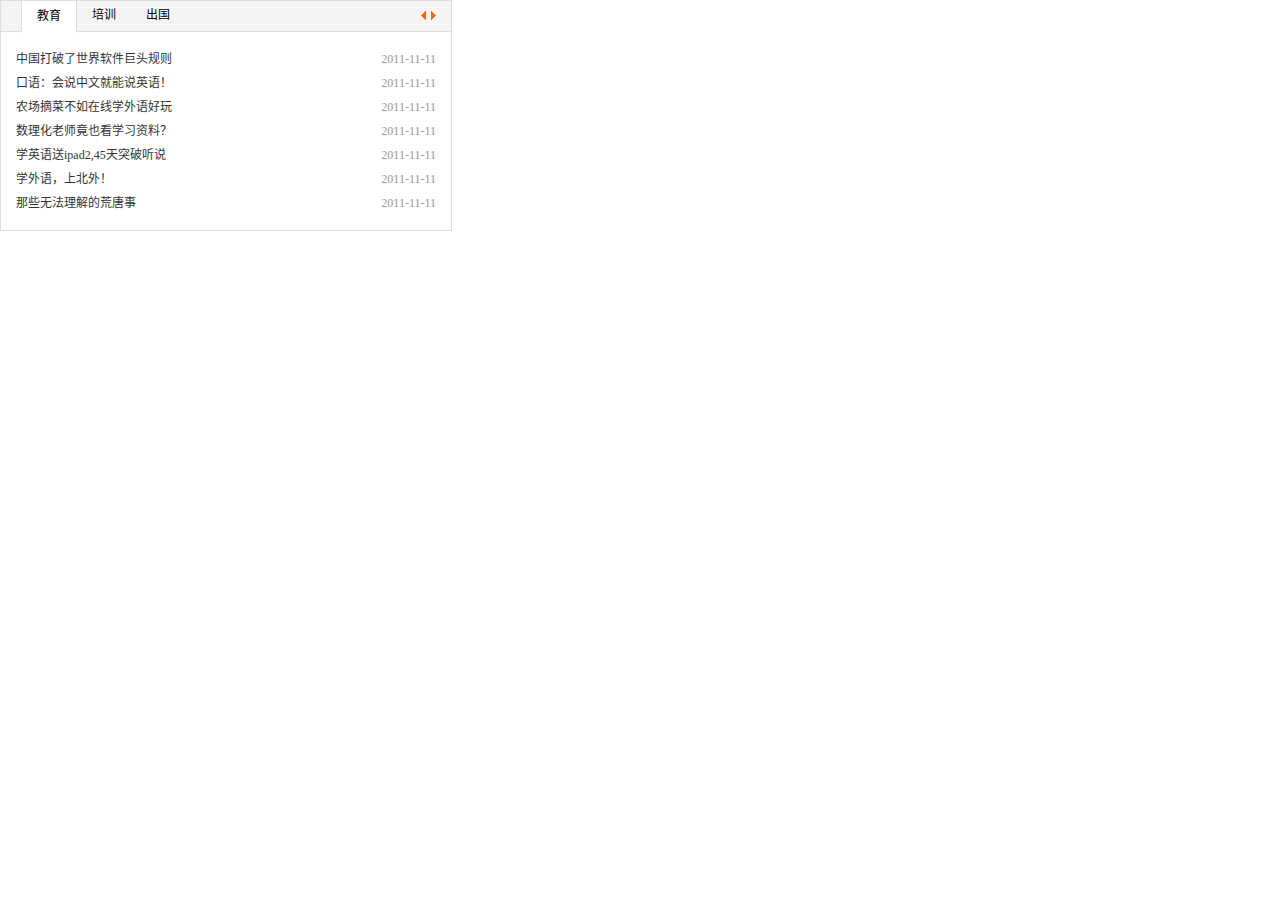
<file: test/demo/1.0-switchTab.html>
<!DOCTYPE html PUBLIC "-//W3C//DTD XHTML 1.0 Strict//EN" "http://www.w3.org/TR/xhtml1/DTD/xhtml1-strict.dtd">
<html xmlns="http://www.w3.org/1999/xhtml"><head>
<meta http-equiv="Content-Type" content="text/html; charset=UTF-8">
<meta http-equiv="Content-Language" content="zh-CN">
<meta name="Keywords" content="SuperSlide,jQuery标签切换效果,Tab切换效果">
<meta name="Description" content="SuperSlide 致力于解决网站大部分特效展示问题，使网站代码规范整洁，方便维护更新。网站上常用的“焦点图/幻灯片”、“Tab标签切换”、“图片滚动”、“无缝滚动”等等只需要一个SuperSlide即可解决！还可以多个SuperSlide组合创造更多效果">
<title>SuperSlide - Tab切换效果</title>
<script type="text/javascript" src="../jquery1.42.min.js"></script><script type="text/javascript" src="../jquery.SuperSlide.2.1.1.js"></script>
</head>

<body>



		<style type="text/css">
		/* css 重置 */
		*{margin:0; padding:0; list-style:none; }
		body{ background:#fff; font:normal 12px/22px 宋体;  }
		img{ border:0;  }
		a{ text-decoration:none; color:#333;  }
		a:hover{ color:#1974A1;  }


		/* 本例子css */
		.slideTxtBox{ width:450px; border:1px solid #ddd; text-align:left;  }
		.slideTxtBox .hd{ height:30px; line-height:30px; background:#f4f4f4; padding:0 10px 0 20px;   border-bottom:1px solid #ddd;  position:relative; }
		.slideTxtBox .hd ul{ float:left;  position:absolute; left:20px; top:-1px; height:32px;   }
		.slideTxtBox .hd ul li{ float:left; padding:0 15px; cursor:pointer;  }
		.slideTxtBox .hd ul li.on{ height:30px;  background:#fff; border:1px solid #ddd; border-bottom:2px solid #fff; }
		.slideTxtBox .bd ul{ padding:15px;  zoom:1;  }
		.slideTxtBox .bd li{ height:24px; line-height:24px;   }
		.slideTxtBox .bd li .date{ float:right; color:#999;  }

		/* 下面是前/后按钮代码，如果不需要删除即可 */
		.slideTxtBox .arrow{  position:absolute; right:10px; top:0; }
		.slideTxtBox .arrow a{ display:block;  width:5px; height:9px; float:right; margin-right:5px; margin-top:10px;  overflow:hidden;
			 cursor:pointer; background:url("../images/arrow.png") 0 0 no-repeat; }
		.slideTxtBox .arrow .next{ background-position:0 -50px;  }
		.slideTxtBox .arrow .prevStop{ background-position:-60px 0; }
		.slideTxtBox .arrow .nextStop{ background-position:-60px -50px; }

		</style>


		<div class="slideTxtBox">
			<div class="hd">

				<!-- 下面是前/后按钮代码，如果不需要删除即可 -->
				<span class="arrow"><a class="next"></a><a class="prev"></a></span>

				<ul><li>教育</li><li>培训</li><li>出国</li></ul>
			</div>
			<div class="bd">
				<ul>
					<li><span class="date">2011-11-11</span><a href="http://www.SuperSlide2.com" target="_blank">中国打破了世界软件巨头规则</a></li>
					<li><span class="date">2011-11-11</span><a href="http://www.SuperSlide2.com" target="_blank">口语：会说中文就能说英语！</a></li>
					<li><span class="date">2011-11-11</span><a href="http://www.SuperSlide2.com" target="_blank">农场摘菜不如在线学外语好玩</a></li>
					<li><span class="date">2011-11-11</span><a href="http://www.SuperSlide2.com" target="_blank">数理化老师竟也看学习资料？</a></li>
					<li><span class="date">2011-11-11</span><a href="http://www.SuperSlide2.com" target="_blank">学英语送ipad2,45天突破听说</a></li>
					<li><span class="date">2011-11-11</span><a href="http://www.SuperSlide2.com" target="_blank">学外语，上北外！</a></li>
					<li><span class="date">2011-11-11</span><a href="http://www.SuperSlide2.com" target="_blank">那些无法理解的荒唐事</a></li>
				</ul>
				<ul>
					<li><span class="date">2011-11-11</span><a href="http://www.SuperSlide2.com" target="_blank">名师教作文：３妙招巧写高分</a></li>
					<li><span class="date">2011-11-11</span><a href="http://www.SuperSlide2.com" target="_blank">耶鲁小子：教你备考SAT</a></li>
					<li><span class="date">2011-11-11</span><a href="http://www.SuperSlide2.com" target="_blank">施强：高端专业语言教学</a></li>
					<li><span class="date">2011-11-11</span><a href="http://www.SuperSlide2.com" target="_blank">数理化老师竟也看学习资料？</a></li>
					<li><span class="date">2011-11-11</span><a href="http://www.SuperSlide2.com" target="_blank">【推荐】名校英语方法曝光！</a></li>
					<li><span class="date">2011-11-11</span><a href="http://www.SuperSlide2.com" target="_blank">2012高考“考点”大曝光!!</a></li>
					<li><span class="date">2011-11-11</span><a href="http://www.SuperSlide2.com" target="_blank">涨价仍爆棚假日旅游冰火两重天</a></li>
				</ul>
				<ul>
					<li><span class="date">2011-11-11</span><a href="http://www.SuperSlide2.com" target="_blank">澳大利亚八大名校招生说明会</a></li>
					<li><span class="date">2011-11-11</span><a href="http://www.SuperSlide2.com" target="_blank">2012世界大学排名新鲜出炉</a></li>
					<li><span class="date">2011-11-11</span><a href="http://www.SuperSlide2.com" target="_blank">新加坡留学，国际双语课程</a></li>
					<li><span class="date">2011-11-11</span><a href="http://www.SuperSlide2.com" target="_blank">高考后留学日本名校随你选</a></li>
					<li><span class="date">2011-11-11</span><a href="http://www.SuperSlide2.com" target="_blank">教育培训行业优势资源推介</a></li>
					<li><span class="date">2011-11-11</span><a href="http://www.SuperSlide2.com" target="_blank">即刻预约今年最后一场教育展</a></li>
					<li><span class="date">2011-11-11</span><a href="http://www.SuperSlide2.com" target="_blank">女友坚持警局完婚不抛弃</a></li>
				</ul>
			</div>
		</div>
		<script type="text/javascript">jQuery(".slideTxtBox").slide();</script>



</body>
</html>
<script type="text/javascript">
//百度统计代码
var _bdhmProtocol = (("https:" == document.location.protocol) ? " https://" : " http://");
document.write(unescape("%3Cscript src='" + _bdhmProtocol + "hm.baidu.com/h.js%3Fa630f96b6a9dd549675d26373853f7f1' type='text/javascript'%3E%3C/script%3E"));
</script>
</file>
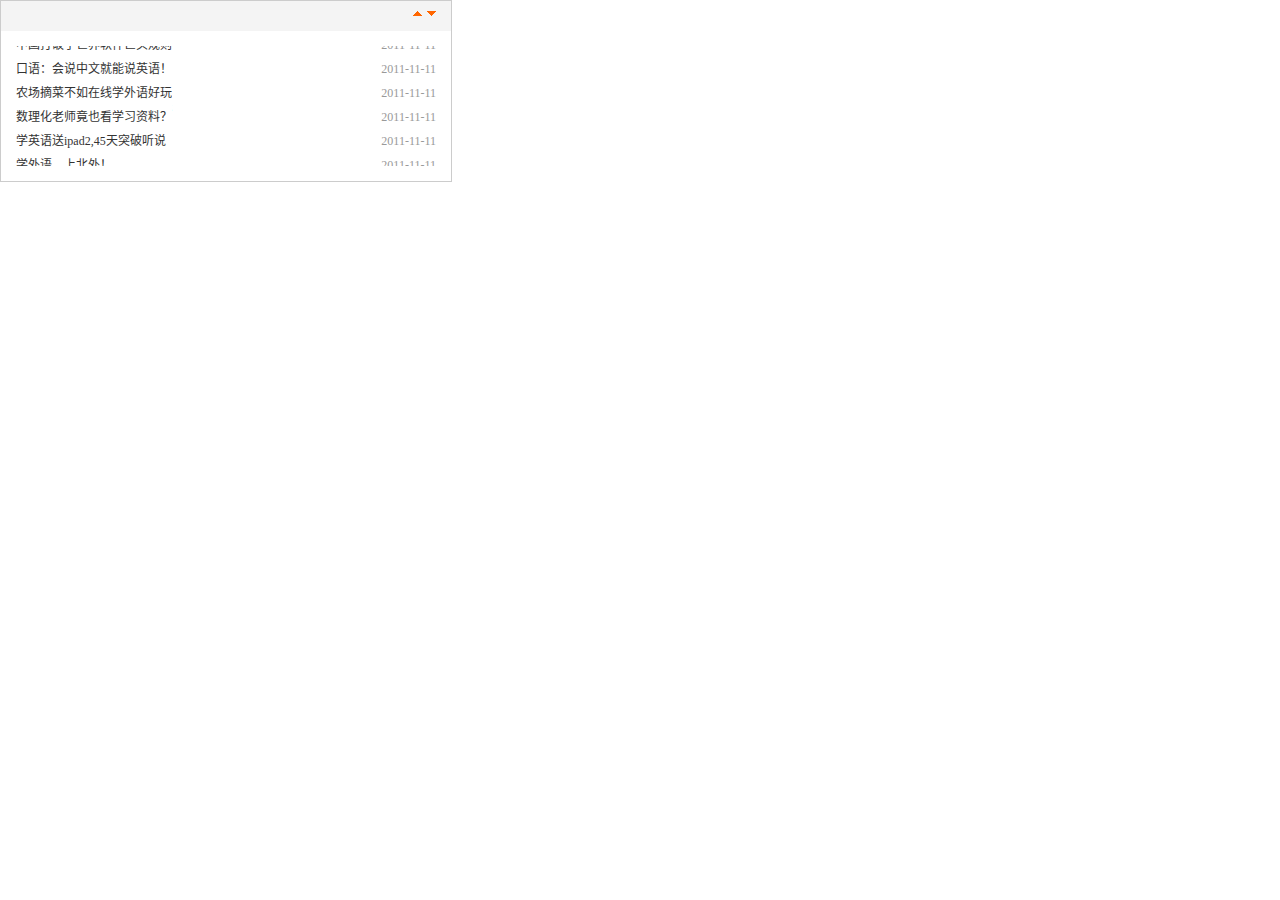
<file: test/demo/10.0-txtMarquee-top.html>
<!DOCTYPE html PUBLIC "-//W3C//DTD XHTML 1.0 Strict//EN" "http://www.w3.org/TR/xhtml1/DTD/xhtml1-strict.dtd">
<html xmlns="http://www.w3.org/1999/xhtml"><head>
<meta http-equiv="Content-Type" content="text/html; charset=UTF-8">
<meta http-equiv="Content-Language" content="zh-CN">
<meta name="Keywords" content="SuperSlide,jQuery文字无缝滚动特效,javascript文字无缝滚动特效">
<meta name="Description" content="SuperSlide 致力于解决网站大部分特效展示问题，使网站代码规范整洁，方便维护更新。网站上常用的“焦点图/幻灯片”、“Tab标签切换”、“图片滚动”、“无缝滚动”等等只需要一个SuperSlide即可解决！还可以多个SuperSlide组合创造更多效果">
<title>SuperSlide - 文字无缝滚动特效-上</title>
<script type="text/javascript" src="../jquery1.42.min.js"></script><script type="text/javascript" src="../jquery.SuperSlide.2.1.1.js"></script>
</head>
<body>
		<style type="text/css">
		/* css 重置 */
		*{margin:0; padding:0; list-style:none; }
		body{ background:#fff; font:normal 12px/22px 宋体;  }
		img{ border:0;  }
		a{ text-decoration:none; color:#333;  }
		a:hover{ color:#1974A1;  }


		/* 本例子css */
		.txtMarquee-top{ width:450px;  overflow:hidden; position:relative;  border:1px solid #ccc;   }
		.txtMarquee-top .hd{ overflow:hidden;  height:30px; background:#f4f4f4; padding:0 10px;  }
		.txtMarquee-top .hd .prev,.txtMarquee-top .hd .next{ display:block;  width:9px; height:5px; float:right; margin-right:5px; margin-top:10px;  overflow:hidden;
			 cursor:pointer; background:url("../images/arrow.png") 0 -100px no-repeat;}
		.txtMarquee-top .hd .next{ background-position:0 -140px;  }
		.txtMarquee-top .hd .prevStop{ background-position:-60px -100px;  }
		.txtMarquee-top .hd .nextStop{ background-position:-60px -140px;  }
		.txtMarquee-top .bd{ padding:15px;  }
		.txtMarquee-top .infoList li{ height:24px; line-height:24px;   }
		.txtMarquee-top .infoList li .date{ float:right; color:#999;  }

		</style>
		<div class="txtMarquee-top">
			<div class="hd">
				<a class="next"></a>
				<a class="prev"></a>
			</div>
			<div class="bd">
				<ul class="infoList">
					<li><span class="date">2011-11-11</span><a href="http://www.SuperSlide2.com" target="_blank">中国打破了世界软件巨头规则</a></li>
					<li><span class="date">2011-11-11</span><a href="http://www.SuperSlide2.com" target="_blank">口语：会说中文就能说英语！</a></li>
					<li><span class="date">2011-11-11</span><a href="http://www.SuperSlide2.com" target="_blank">农场摘菜不如在线学外语好玩</a></li>
					<li><span class="date">2011-11-11</span><a href="http://www.SuperSlide2.com" target="_blank">数理化老师竟也看学习资料？</a></li>
					<li><span class="date">2011-11-11</span><a href="http://www.SuperSlide2.com" target="_blank">学英语送ipad2,45天突破听说</a></li>
					<li><span class="date">2011-11-11</span><a href="http://www.SuperSlide2.com" target="_blank">学外语，上北外！</a></li>
					<li><span class="date">2011-11-11</span><a href="http://www.SuperSlide2.com" target="_blank">那些无法理解的荒唐事</a></li>
				</ul>
			</div>
		</div>

		<script type="text/javascript">
			jQuery(".txtMarquee-top").slide({mainCell:".bd ul",autoPlay:true,effect:"topMarquee",vis:5,interTime:50});
		</script>



</body>
</html>
<script type="text/javascript">
//百度统计代码
var _bdhmProtocol = (("https:" == document.location.protocol) ? " https://" : " http://");
document.write(unescape("%3Cscript src='" + _bdhmProtocol + "hm.baidu.com/h.js%3Fa630f96b6a9dd549675d26373853f7f1' type='text/javascript'%3E%3C/script%3E"));
</script>
</file>
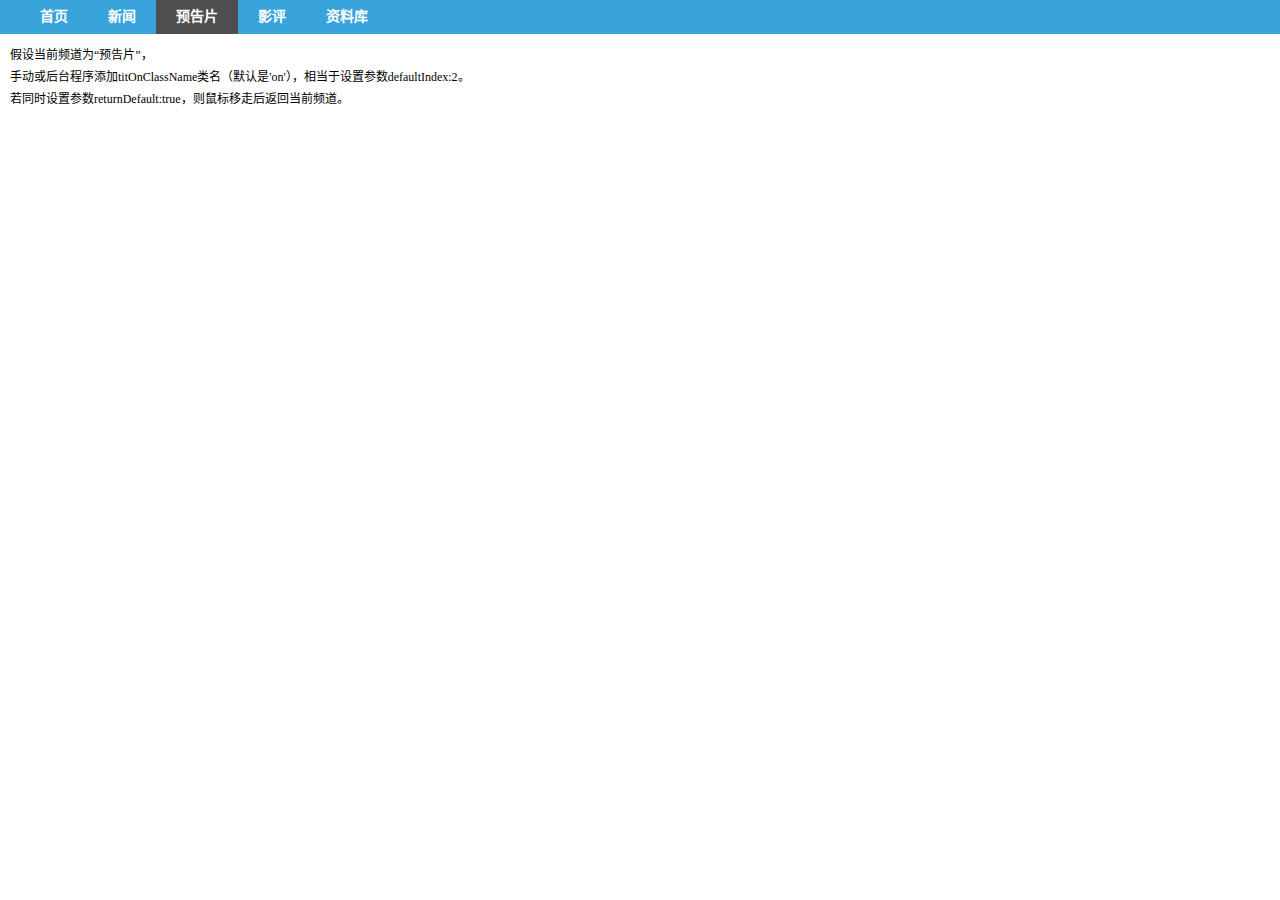
<file: test/demo/11.0-nav.html>
<!DOCTYPE html PUBLIC "-//W3C//DTD XHTML 1.0 Strict//EN" "http://www.w3.org/TR/xhtml1/DTD/xhtml1-strict.dtd">
<html xmlns="http://www.w3.org/1999/xhtml"><head>
<meta http-equiv="Content-Type" content="text/html; charset=UTF-8">
<meta http-equiv="Content-Language" content="zh-CN">
<meta name="Keywords" content="SuperSlide,jQuery文字无缝滚动特效,javascript文字无缝滚动特效">
<meta name="Description" content="SuperSlide 致力于解决网站大部分特效展示问题，使网站代码规范整洁，方便维护更新。网站上常用的“焦点图/幻灯片”、“Tab标签切换”、“图片滚动”、“无缝滚动”等等只需要一个SuperSlide即可解决！还可以多个SuperSlide组合创造更多效果">
<title>SuperSlide - 导航效果</title>
<script type="text/javascript" src="../jquery1.42.min.js"></script><script type="text/javascript" src="../jquery.SuperSlide.2.1.1.js"></script>

</head>

<body>

		<style type="text/css">
		/* css 重置 */
		*{margin:0; padding:0; list-style:none; }
		body{ background:#fff; font:normal 12px/22px 宋体;  }
		img{ border:0;  }
		a{ text-decoration:none; color:#333;  }
		a:hover{ color:#1974A1;  }


		/* 本例子css */
		.clearfix:after{content:".";display:block;height:0;clear:both;visibility:hidden;}
		.nav{ padding:0 20px; height:34px; line-height:34px; background:#39A4DC;  position:relative; z-index:1;  }
		.nav a{ color:#fff;  }
		.nav .nLi{ float:left;  position:relative; display:inline;  }
		.nav .nLi h3{ float:left;  }
		.nav .nLi h3 a{ display:block; padding:0 20px; font-size:14px; font-weight:bold;  }
		.nav .sub{ display:none; width:100px; left:0; top:34px;  position:absolute; background:#4E4E4E;  line-height:26px; padding:5px 0;  }
		.nav .sub li{ zoom:1; }
		.nav .sub a{ display:block; padding:0 10px; }
		.nav .sub a:hover{ background:#6d6d6d; color:#fff;  }
		.nav .on h3 a{ background:#4E4E4E; color:#fff;   }
		</style>


		<ul id="nav" class="nav clearfix">
			<li class="nLi">
				<h3><a href="http://www.SuperSlide2.com" target="_blank">首页</a></h3>
			</li>
			<li class="nLi">
					<h3><a href="http://www.SuperSlide2.com" target="_blank">新闻</a></h3>
					<ul class="sub">
						<li><a href="#">新闻首页</a></li>
						<li><a href="#">新闻人物</a></li>
						<li><a href="#">新闻电视</a></li>
						<li><a href="#">新闻图片</a></li>
						<li><a href="#">新闻视频</a></li>
						<li><a href="# ">新闻专题</a></li>
					</ul>
			</li>
			<li class="nLi on">
			<!-- 假设当前频道为“预告片”，手动或后台程序添加titOnClassName类名（默认是'on'），相当于设置参数defaultIndex:1。若同时设置参数returnDefault:true，则鼠标移走后0.3秒返回当前频道 -->
					<h3><a href="http://www.SuperSlide2.com" target="_blank">预告片</a></h3>
					<ul class="sub">
						<li><a href="#">新闻首页</a></li>
						<li><a href="#">新闻人物</a></li>
						<li><a href="#">新闻电视</a></li>
						<li><a href="#">新闻图片</a></li>
						<li><a href="#">新闻视频</a></li>
						<li><a href="# ">新闻专题</a></li>
					</ul>
			</li>
			<li class="nLi ">
					<h3><a href="http://www.SuperSlide2.com" target="_blank">影评</a></h3>
					<ul class="sub">
						<li><a href="#">新闻首页</a></li>
						<li><a href="#">新闻人物</a></li>
						<li><a href="#">新闻电视</a></li>
						<li><a href="#">新闻图片</a></li>
						<li><a href="#">新闻视频</a></li>
						<li><a href="# ">新闻专题</a></li>
					</ul>
			</li>
			<li class="nLi">
					<h3><a href="http://www.SuperSlide2.com" target="_blank">资料库</a></h3>
					<ul class="sub">
						<li><a href="#">新闻首页</a></li>
						<li><a href="#">新闻人物</a></li>
						<li><a href="#">新闻电视</a></li>
						<li><a href="#">新闻图片</a></li>
						<li><a href="#">新闻视频</a></li>
						<li><a href="# ">新闻专题</a></li>
					</ul>
			</li>
		</ul>


		<div class="intro" style="padding:10px">
			假设当前频道为“预告片”，</br>
			手动或后台程序添加titOnClassName类名（默认是'on'），相当于设置参数defaultIndex:2。</br>
			若同时设置参数returnDefault:true，则鼠标移走后返回当前频道。
		</div>

		<script id="jsID" type="text/javascript">
			
			jQuery("#nav").slide({ 
				type:"menu",// 效果类型，针对菜单/导航而引入的参数（默认slide）
				titCell:".nLi", //鼠标触发对象
				targetCell:".sub", //titCell里面包含的要显示/消失的对象
				effect:"slideDown", //targetCell下拉效果
				delayTime:300 , //效果时间
				triggerTime:0, //鼠标延迟触发时间（默认150）
				returnDefault:true //鼠标移走后返回默认状态，例如默认频道是“预告片”，鼠标移走后会返回“预告片”（默认false）
			});
		</script>

</body>
</html>
<script type="text/javascript">
//百度统计代码
var _bdhmProtocol = (("https:" == document.location.protocol) ? " https://" : " http://");
document.write(unescape("%3Cscript src='" + _bdhmProtocol + "hm.baidu.com/h.js%3Fa630f96b6a9dd549675d26373853f7f1' type='text/javascript'%3E%3C/script%3E"));
</script>
</file>
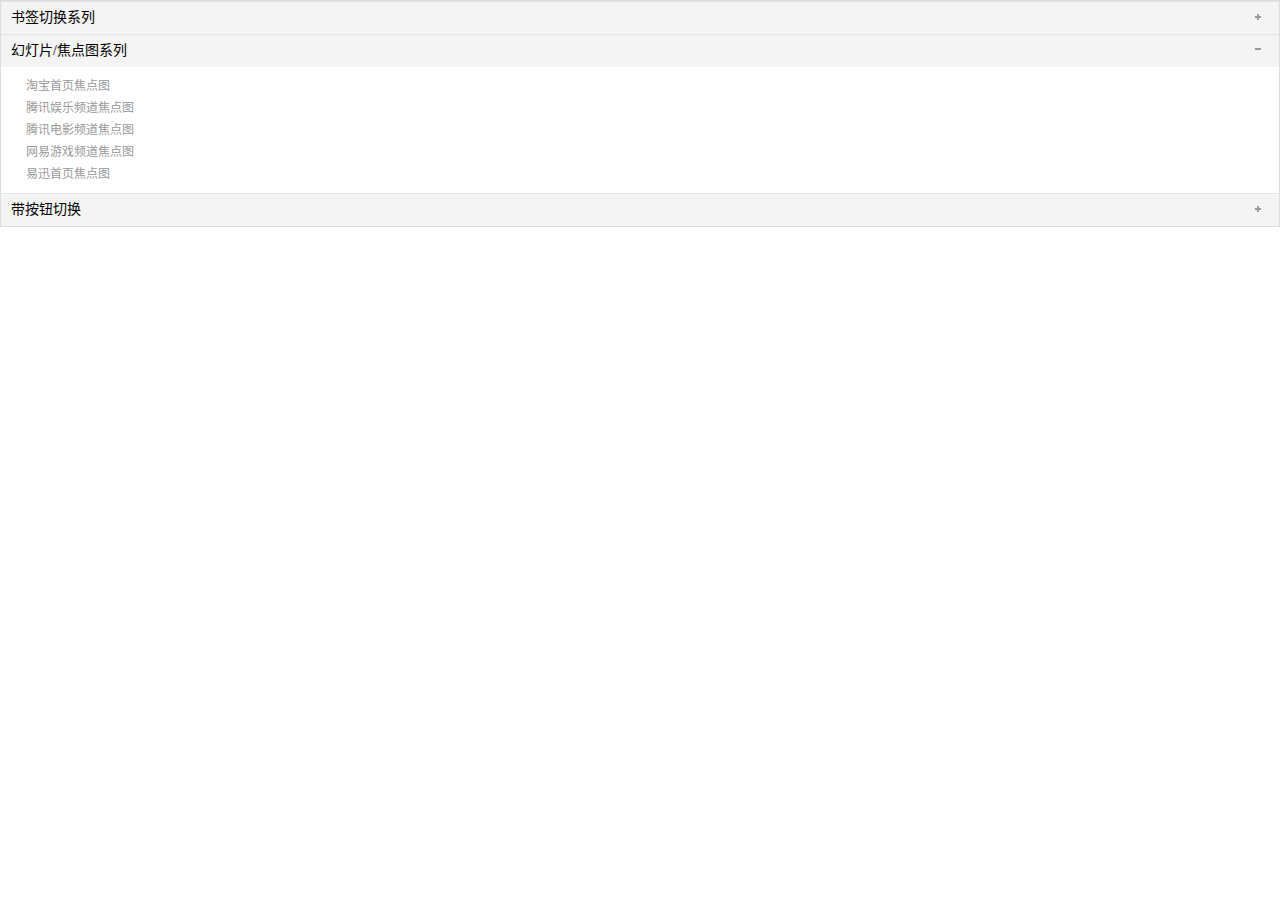
<file: test/demo/12.0-sideMenu.html>
<!DOCTYPE html PUBLIC "-//W3C//DTD XHTML 1.0 Strict//EN" "http://www.w3.org/TR/xhtml1/DTD/xhtml1-strict.dtd">
<html xmlns="http://www.w3.org/1999/xhtml"><head>
<meta http-equiv="Content-Type" content="text/html; charset=UTF-8">
<meta http-equiv="Content-Language" content="zh-CN">
<meta name="Keywords" content="SuperSlide,targetCell基础示例">
<meta name="Description" content="SuperSlide 致力于解决网站大部分特效展示问题，使网站代码规范整洁，方便维护更新。网站上常用的“焦点图/幻灯片”、“Tab标签切换”、“图片滚动”、“无缝滚动”等等只需要一个SuperSlide即可解决！还可以多个SuperSlide组合创造更多效果">
<title>SuperSlide - targetCell基础示例</title>
<script type="text/javascript" src="../jquery1.42.min.js"></script><script type="text/javascript" src="../jquery.SuperSlide.2.1.1.js"></script>
</head>

<body>

		<style type="text/css">
		/* css 重置 */
		*{margin:0; padding:0; list-style:none; }
		body{ background:#fff; font:normal 12px/22px 宋体;  }
		img{ border:0;  }
		a{ text-decoration:none; color:#333;  }
		.js{width:90%; margin:10px auto 0 auto; }
		.js p{ padding:5px 0; font-weight:bold; overflow:hidden;  }
		.js p span{ float:right; }
		.js p span a{ color:#f00; text-decoration:underline;   }
		.js textarea{ height:50px;  width:98%; padding:5px; border:1px solid #ccc; border-top:2px solid #aaa;  border-left:2px solid #aaa;  }


		/* 本例子css */
		.sideMenu{  border:1px solid #ddd;  }
		.sideMenu h3{ height:32px; line-height:32px; padding-left:10px;  border-top:1px solid #e3e3e3; background:#f4f4f4; cursor:pointer;
			font:normal 14px/32px "Microsoft YaHei";
		}
		.sideMenu h3 em{ float:right; display:block; width:40px; height:32px;   background:url(images/icoAdd.png) 16px 12px no-repeat; cursor:pointer; }
		.sideMenu h3.on em{ background-position:16px -57px; }
		.sideMenu ul{ padding:8px 25px; color:#999; display:none; /* 默认都隐藏 */ }

		</style>

		<div class="sideMenu" style="margin:0 auto">
			<h3><em></em>书签切换系列</h3>
			<ul>
				<li>淘宝首页右侧公告</li>
				<li>京东首页产品切换</li>
				<li>苏宁易购首页品牌切换</li>
				<li>1号店双重切换</li>
				<li>腾讯健康频道切换</li>
			</ul>

			<h3 class="on"><em></em>幻灯片/焦点图系列</h3>
			<!-- 假设当前频道为“幻灯片/焦点图系列”，手动或后台程序添加titOnClassName类名（默认是'on'），相当于设置参数defaultIndex:1。若设置参数returnDefault:true，则鼠标移出.sideMen0.3秒可以返回当前频道 -->

			<ul>
				<li>淘宝首页焦点图</li>
				<li>腾讯娱乐频道焦点图</li>
				<li>腾讯电影频道焦点图</li>
				<li>网易游戏频道焦点图</li>
				<li>易迅首页焦点图</li>
			</ul>
			<h3><em></em>带按钮切换</h3>
			<ul>
				<li>淘宝首页今日活动</li>
				<li>豆瓣读书频道</li>
				<li>天猫首页品牌切换</li>
				<li>格瓦拉首页活动进行中</li>
				<li>腾讯博客图片滚动</li>
			</ul>


		</div><!-- sideMenu End -->

		<script type="text/javascript">
			jQuery(".sideMenu").slide({
				titCell:"h3", //鼠标触发对象
				targetCell:"ul", //与titCell一一对应，第n个titCell控制第n个targetCell的显示隐藏
				effect:"slideDown", //targetCell下拉效果
				delayTime:300 , //效果时间
				triggerTime:150, //鼠标延迟触发时间（默认150）
				defaultPlay:true,//默认是否执行效果（默认true）
				returnDefault:true //鼠标从.sideMen移走后返回默认状态（默认false）
				});
		</script>

</body>
</html>
<script type="text/javascript">
//百度统计代码
var _bdhmProtocol = (("https:" == document.location.protocol) ? " https://" : " http://");
document.write(unescape("%3Cscript src='" + _bdhmProtocol + "hm.baidu.com/h.js%3Fa630f96b6a9dd549675d26373853f7f1' type='text/javascript'%3E%3C/script%3E"));
</script>
</file>
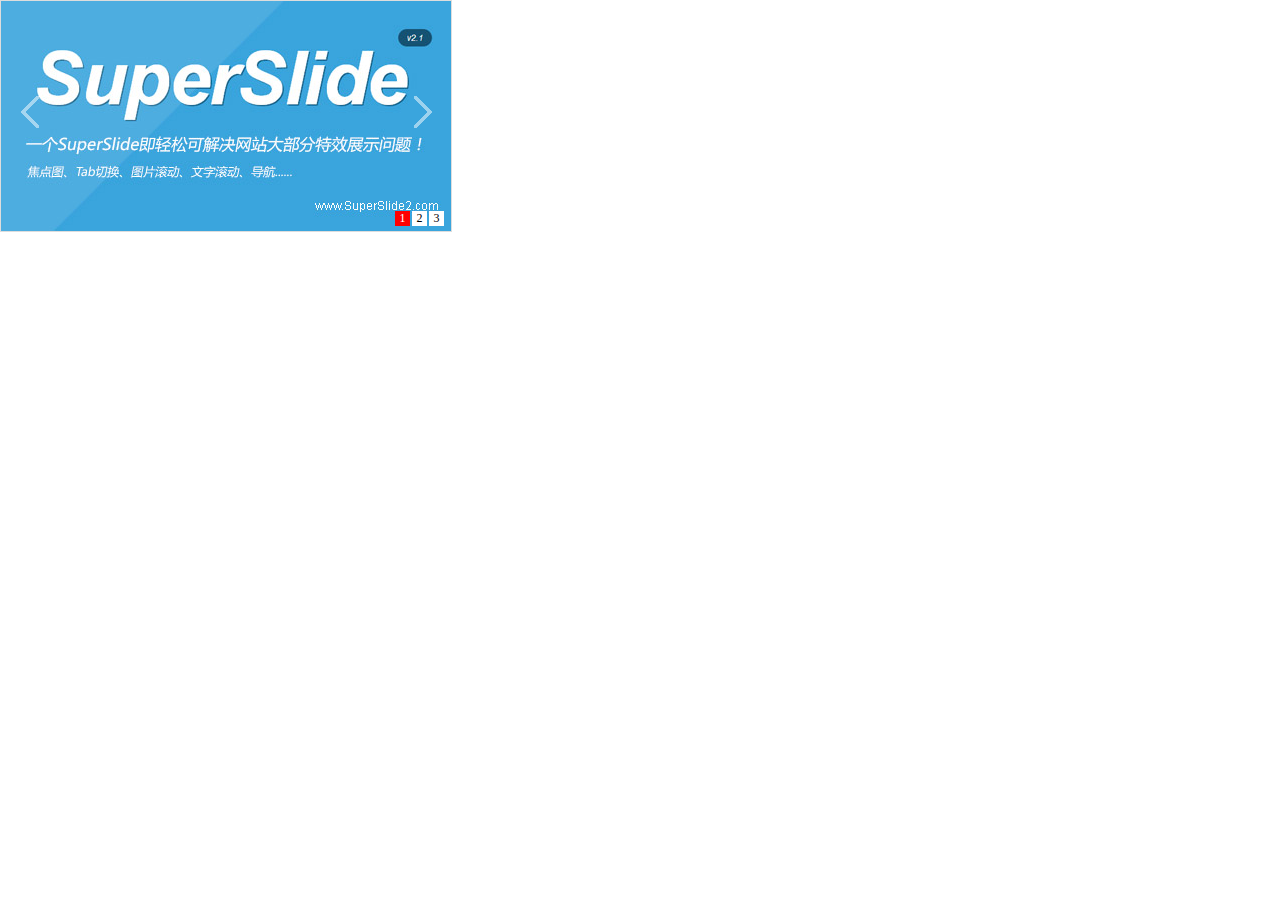
<file: test/demo/2.0-focus.html>
<!DOCTYPE html PUBLIC "-//W3C//DTD XHTML 1.0 Strict//EN" "http://www.w3.org/TR/xhtml1/DTD/xhtml1-strict.dtd">
<html xmlns="http://www.w3.org/1999/xhtml"><head>
<meta http-equiv="Content-Type" content="text/html; charset=UTF-8">
<meta http-equiv="Content-Language" content="zh-CN">
<meta name="Keywords" content="SuperSlide,jQuery焦点图/幻灯片">
<meta name="Description" content="SuperSlide 致力于解决网站大部分特效展示问题，使网站代码规范整洁，方便维护更新。网站上常用的“焦点图/幻灯片”、“Tab标签切换”、“图片滚动”、“无缝滚动”等等只需要一个SuperSlide即可解决！还可以多个SuperSlide组合创造更多效果">
<title>SuperSlide - 焦点图/幻灯片</title>
<script type="text/javascript" src="../jquery1.42.min.js"></script><script type="text/javascript" src="../jquery.SuperSlide.2.1.1.js"></script>
</head>

<body>



		<style type="text/css">
		/* css 重置 */
		*{margin:0; padding:0; list-style:none; }
		body{ background:#fff; font:normal 12px/22px 宋体;  }
		img{ border:0;  }
		a{ text-decoration:none; color:#333;  }

		/* 本例子css */
		.slideBox{ width:450px; height:230px; overflow:hidden; position:relative; border:1px solid #ddd;  }
		.slideBox .hd{ height:15px; overflow:hidden; position:absolute; right:5px; bottom:5px; z-index:1; }
		.slideBox .hd ul{ overflow:hidden; zoom:1; float:left;  }
		.slideBox .hd ul li{ float:left; margin-right:2px;  width:15px; height:15px; line-height:14px; text-align:center; background:#fff; cursor:pointer; }
		.slideBox .hd ul li.on{ background:#f00; color:#fff; }
		.slideBox .bd{ position:relative; height:100%; z-index:0;   }
		.slideBox .bd li{ zoom:1; vertical-align:middle; }
		.slideBox .bd img{ width:450px; height:230px; display:block;  }

		/* 下面是前/后按钮代码，如果不需要删除即可 */
		.slideBox .prev,
		.slideBox .next{ position:absolute; left:3%; top:50%; margin-top:-25px; display:block; width:32px; height:40px; background:url(images/slider-arrow.png) -110px 5px no-repeat; filter:alpha(opacity=50);opacity:0.5;   }
		.slideBox .next{ left:auto; right:3%; background-position:8px 5px; }
		.slideBox .prev:hover,
		.slideBox .next:hover{ filter:alpha(opacity=100);opacity:1;  }
		.slideBox .prevStop{ display:none;  }
		.slideBox .nextStop{ display:none;  }

		</style>

		<div id="slideBox" class="slideBox">
			<div class="hd">
				<ul><li>1</li><li>2</li><li>3</li></ul>
			</div>
			<div class="bd">
				<ul>
					<li><a href="http://www.SuperSlide2.com" target="_blank"><img src="images/pic1.jpg" /></a></li>
					<li><a href="http://www.SuperSlide2.com" target="_blank"><img src="images/pic2.jpg" /></a></li>
					<li><a href="http://www.SuperSlide2.com" target="_blank"><img src="images/pic3.jpg" /></a></li>
				</ul>
			</div>

			<!-- 下面是前/后按钮代码，如果不需要删除即可 -->
			<a class="prev" href="javascript:void(0)"></a>
			<a class="next" href="javascript:void(0)"></a>

		</div>

		<script type="text/javascript">
		jQuery(".slideBox").slide({mainCell:".bd ul",autoPlay:true});
		</script>



</body>
</html>
<script type="text/javascript">
//百度统计代码
var _bdhmProtocol = (("https:" == document.location.protocol) ? " https://" : " http://");
document.write(unescape("%3Cscript src='" + _bdhmProtocol + "hm.baidu.com/h.js%3Fa630f96b6a9dd549675d26373853f7f1' type='text/javascript'%3E%3C/script%3E"));
</script>
</file>
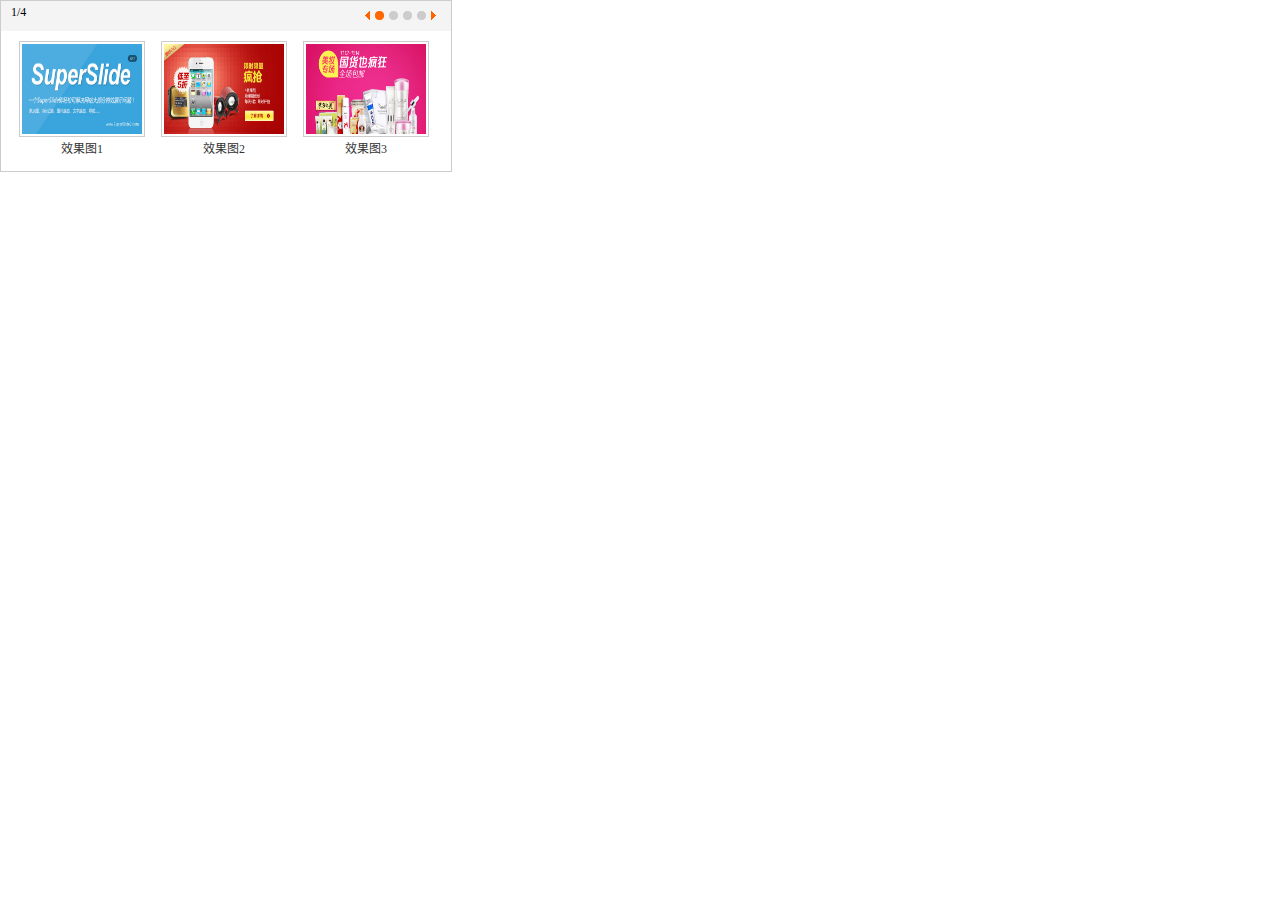
<file: test/demo/3.0-picScroll-left.html>
<!DOCTYPE html PUBLIC "-//W3C//DTD XHTML 1.0 Strict//EN" "http://www.w3.org/TR/xhtml1/DTD/xhtml1-strict.dtd">
<html xmlns="http://www.w3.org/1999/xhtml"><head>
<meta http-equiv="Content-Type" content="text/html; charset=UTF-8">
<meta http-equiv="Content-Language" content="zh-CN">
<meta name="Keywords" content="SuperSlide,jQuery图片滚动特效,javascript图片滚动特效">
<meta name="Description" content="SuperSlide 致力于解决网站大部分特效展示问题，使网站代码规范整洁，方便维护更新。网站上常用的“焦点图/幻灯片”、“Tab标签切换”、“图片滚动”、“无缝滚动”等等只需要一个SuperSlide即可解决！还可以多个SuperSlide组合创造更多效果">
<title>SuperSlide - 图片滚动特效-左</title>
<script type="text/javascript" src="../jquery1.42.min.js"></script><script type="text/javascript" src="../jquery.SuperSlide.2.1.1.js"></script>
</head>

<body>



		<style type="text/css">
		/* css 重置 */
		*{margin:0; padding:0; list-style:none; }
		body{ background:#fff; font:normal 12px/22px 宋体;  }
		img{ border:0;  }
		a{ text-decoration:none; color:#333;  }

		/* 本例子css */
		.picScroll-left{ width:450px;  overflow:hidden; position:relative;  border:1px solid #ccc;   }
		.picScroll-left .hd{ overflow:hidden;  height:30px; background:#f4f4f4; padding:0 10px;  }
		.picScroll-left .hd .prev,.picScroll-left .hd .next{ display:block;  width:5px; height:9px; float:right; margin-right:5px; margin-top:10px;  overflow:hidden;
			 cursor:pointer; background:url("images/arrow.png") no-repeat;}
		.picScroll-left .hd .next{ background-position:0 -50px;  }
		.picScroll-left .hd .prevStop{ background-position:-60px 0; }
		.picScroll-left .hd .nextStop{ background-position:-60px -50px; }
		.picScroll-left .hd ul{ float:right; overflow:hidden; zoom:1; margin-top:10px; zoom:1; }
		.picScroll-left .hd ul li{ float:left;  width:9px; height:9px; overflow:hidden; margin-right:5px; text-indent:-999px; cursor:pointer; background:url("images/icoCircle.gif") 0 -9px no-repeat; }
		.picScroll-left .hd ul li.on{ background-position:0 0; }
		.picScroll-left .bd{ padding:10px;   }
		.picScroll-left .bd ul{ overflow:hidden; zoom:1; }
		.picScroll-left .bd ul li{ margin:0 8px; float:left; _display:inline; overflow:hidden; text-align:center;  }
		.picScroll-left .bd ul li .pic{ text-align:center; }
		.picScroll-left .bd ul li .pic img{ width:120px; height:90px; display:block;  padding:2px; border:1px solid #ccc; }
		.picScroll-left .bd ul li .pic a:hover img{ border-color:#999;  }
		.picScroll-left .bd ul li .title{ line-height:24px;   }

		</style>

		<div class="picScroll-left">
			<div class="hd">
				<a class="next"></a>
				<ul></ul>
				<a class="prev"></a>
				<span class="pageState"></span>
			</div>
			<div class="bd">
				<ul class="picList">
					<li>
						<div class="pic"><a href="http://www.SuperSlide2.com" target="_blank"><img src="images/pic1.jpg" /></a></div>
						<div class="title"><a href="http://www.SuperSlide2.com" target="_blank">效果图1</a></div>
					</li>
					<li>
						<div class="pic"><a href="http://www.SuperSlide2.com" target="_blank"><img src="images/pic2.jpg" /></a></div>
						<div class="title"><a href="http://www.SuperSlide2.com" target="_blank">效果图2</a></div>
					</li>
					<li>
						<div class="pic"><a href="http://www.SuperSlide2.com" target="_blank"><img src="images/pic3.jpg" /></a></div>
						<div class="title"><a href="http://www.SuperSlide2.com" target="_blank">效果图3</a></div>
					</li>
					<li>
						<div class="pic"><a href="http://www.SuperSlide2.com" target="_blank"><img src="images/pic4.jpg" /></a></div>
						<div class="title"><a href="http://www.SuperSlide2.com" target="_blank">效果图4</a></div>
					</li>
					<li>
						<div class="pic"><a href="http://www.SuperSlide2.com" target="_blank"><img src="images/pic5.jpg" /></a></div>
						<div class="title"><a href="http://www.SuperSlide2.com" target="_blank">效果图5</a></div>
					</li>
					<li>
						<div class="pic"><a href="http://www.SuperSlide2.com" target="_blank"><img src="images/pic6.jpg" /></a></div>
						<div class="title"><a href="http://www.SuperSlide2.com" target="_blank">效果图6</a></div>
					</li>
				</ul>
			</div>
		</div>

		<script type="text/javascript">
		jQuery(".picScroll-left").slide({titCell:".hd ul",mainCell:".bd ul",autoPage:true,effect:"left",autoPlay:true,vis:3,trigger:"click"});
		</script>



</body>
</html>
<script type="text/javascript">
//百度统计代码
var _bdhmProtocol = (("https:" == document.location.protocol) ? " https://" : " http://");
document.write(unescape("%3Cscript src='" + _bdhmProtocol + "hm.baidu.com/h.js%3Fa630f96b6a9dd549675d26373853f7f1' type='text/javascript'%3E%3C/script%3E"));
</script>
</file>
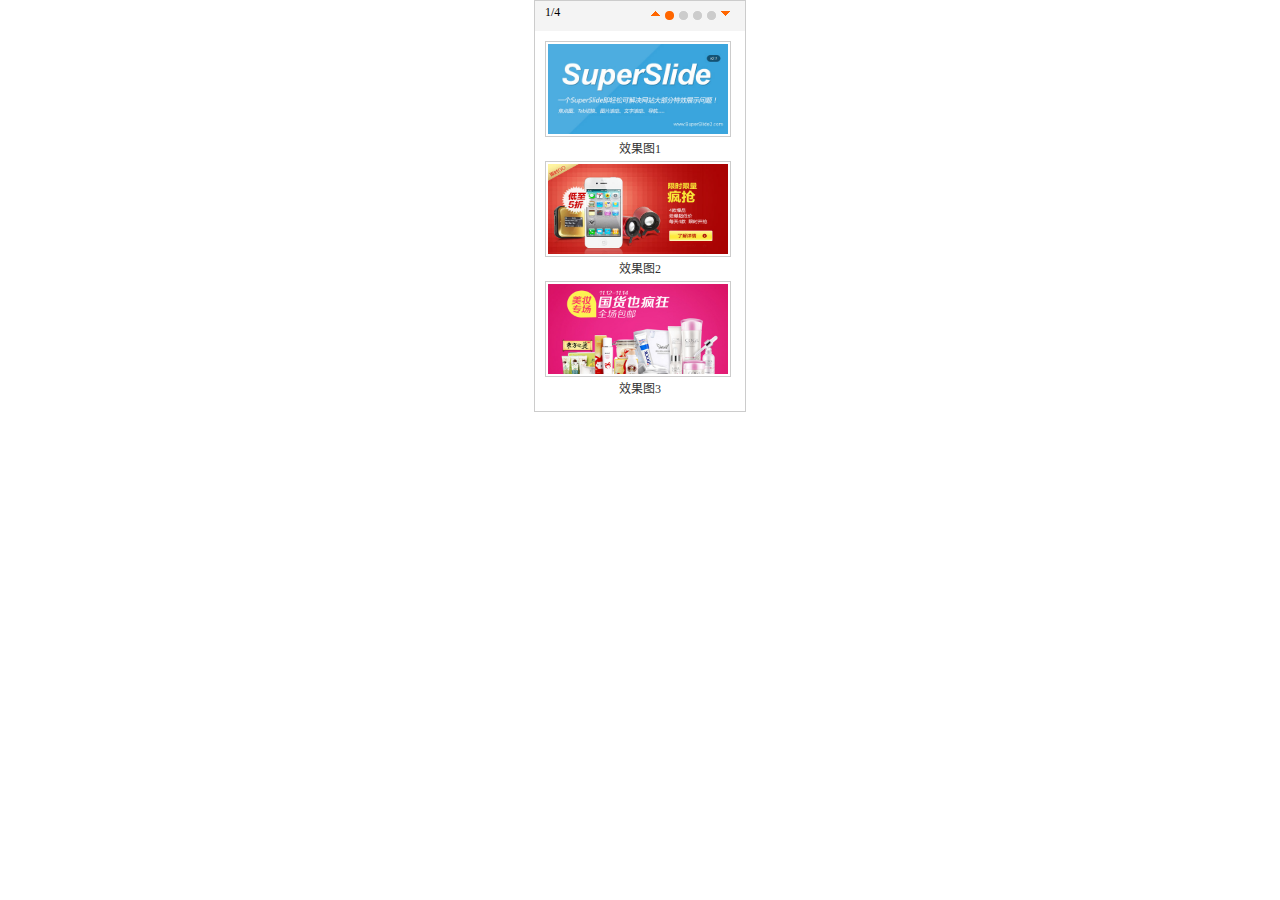
<file: test/demo/4.0-picScroll-top.html>
<!DOCTYPE html PUBLIC "-//W3C//DTD XHTML 1.0 Strict//EN" "http://www.w3.org/TR/xhtml1/DTD/xhtml1-strict.dtd">
<html xmlns="http://www.w3.org/1999/xhtml"><head>
<meta http-equiv="Content-Type" content="text/html; charset=UTF-8">
<meta http-equiv="Content-Language" content="zh-CN">
<meta name="Keywords" content="SuperSlide,jQuery图片滚动特效,javascript图片滚动特效">
<meta name="Description" content="SuperSlide 致力于解决网站大部分特效展示问题，使网站代码规范整洁，方便维护更新。网站上常用的“焦点图/幻灯片”、“Tab标签切换”、“图片滚动”、“无缝滚动”等等只需要一个SuperSlide即可解决！还可以多个SuperSlide组合创造更多效果">
<title>SuperSlide - 图片上滚动特效-上</title>
<script type="text/javascript" src="../jquery1.42.min.js"></script><script type="text/javascript" src="../jquery.SuperSlide.2.1.1.js"></script>
</head>

<body>



		<style type="text/css">
		/* css 重置 */
		*{margin:0; padding:0; list-style:none; }
		body{ background:#fff; font:normal 12px/22px 宋体;  }
		img{ border:0;  }
		a{ text-decoration:none; color:#333;  }

		/* 本例子css */
		.picScroll-top{ margin:0 auto;  width:210px;  overflow:hidden; position:relative;  border:1px solid #ccc;   }
		.picScroll-top .hd{ overflow:hidden;  height:30px; background:#f4f4f4; padding:0 10px;  }
		.picScroll-top .hd .prev,.picScroll-top .hd .next{ display:block;  width:9px; height:5px; float:right; margin-right:5px; margin-top:10px;  overflow:hidden;
			 cursor:pointer; background:url("images/arrow.png") 0 -100px no-repeat;}
		.picScroll-top .hd .next{ background-position:0 -140px;  }
		.picScroll-top .hd .prevStop{ background-position:-60px -100px;  }
		.picScroll-top .hd .nextStop{ background-position:-60px -140px;  }
		.picScroll-top .hd ul{ float:right; overflow:hidden; zoom:1; margin-top:10px; zoom:1; }
		.picScroll-top .hd ul li{ float:left;  width:9px; height:9px; overflow:hidden; margin-right:5px; text-indent:-999px; cursor:pointer; background:url("images/icoCircle.gif") 0 -9px no-repeat; }
		.picScroll-top .hd ul li.on{ background-position:0 0; }
		.picScroll-top .bd{ padding:10px;   }
		.picScroll-top .bd ul{ overflow:hidden; zoom:1; }
		.picScroll-top .bd ul li{ text-align:center; zoom:1; }
		.picScroll-top .bd ul li .pic{ text-align:center; }
		.picScroll-top .bd ul li .pic img{ width:180px; height:90px; display:block;  padding:2px; border:1px solid #ccc; }
		.picScroll-top .bd ul li .pic a:hover img{ border-color:#999;  }
		.picScroll-top .bd ul li .title{ line-height:24px; }

		</style>

		<div class="picScroll-top">
			<div class="hd">
				<a class="next"></a>
				<ul></ul>
				<a class="prev"></a>
				<span class="pageState"></span>
			</div>
			<div class="bd">
				<ul class="picList">
					<li>
						<div class="pic"><a href="http://www.SuperSlide2.com" target="_blank"><img src="images/pic1.jpg" /></a></div>
						<div class="title"><a href="http://www.SuperSlide2.com" target="_blank">效果图1</a></div>
					</li>
					<li>
						<div class="pic"><a href="http://www.SuperSlide2.com" target="_blank"><img src="images/pic2.jpg" /></a></div>
						<div class="title"><a href="http://www.SuperSlide2.com" target="_blank">效果图2</a></div>
					</li>
					<li>
						<div class="pic"><a href="http://www.SuperSlide2.com" target="_blank"><img src="images/pic3.jpg" /></a></div>
						<div class="title"><a href="http://www.SuperSlide2.com" target="_blank">效果图3</a></div>
					</li>
					<li>
						<div class="pic"><a href="http://www.SuperSlide2.com" target="_blank"><img src="images/pic4.jpg" /></a></div>
						<div class="title"><a href="http://www.SuperSlide2.com" target="_blank">效果图4</a></div>
					</li>
					<li>
						<div class="pic"><a href="http://www.SuperSlide2.com" target="_blank"><img src="images/pic5.jpg" /></a></div>
						<div class="title"><a href="http://www.SuperSlide2.com" target="_blank">效果图5</a></div>
					</li>
					<li>
						<div class="pic"><a href="http://www.SuperSlide2.com" target="_blank"><img src="images/pic6.jpg" /></a></div>
						<div class="title"><a href="http://www.SuperSlide2.com" target="_blank">效果图6</a></div>
					</li>
				</ul>
			</div>
		</div>

		<script type="text/javascript">
		 jQuery(".picScroll-top").slide({titCell:".hd ul",mainCell:".bd ul",autoPage:true,effect:"top",autoPlay:true,vis:3,trigger:"click"});
		</script>



</body>
</html>
<script type="text/javascript">
//百度统计代码
var _bdhmProtocol = (("https:" == document.location.protocol) ? " https://" : " http://");
document.write(unescape("%3Cscript src='" + _bdhmProtocol + "hm.baidu.com/h.js%3Fa630f96b6a9dd549675d26373853f7f1' type='text/javascript'%3E%3C/script%3E"));
</script>
</file>
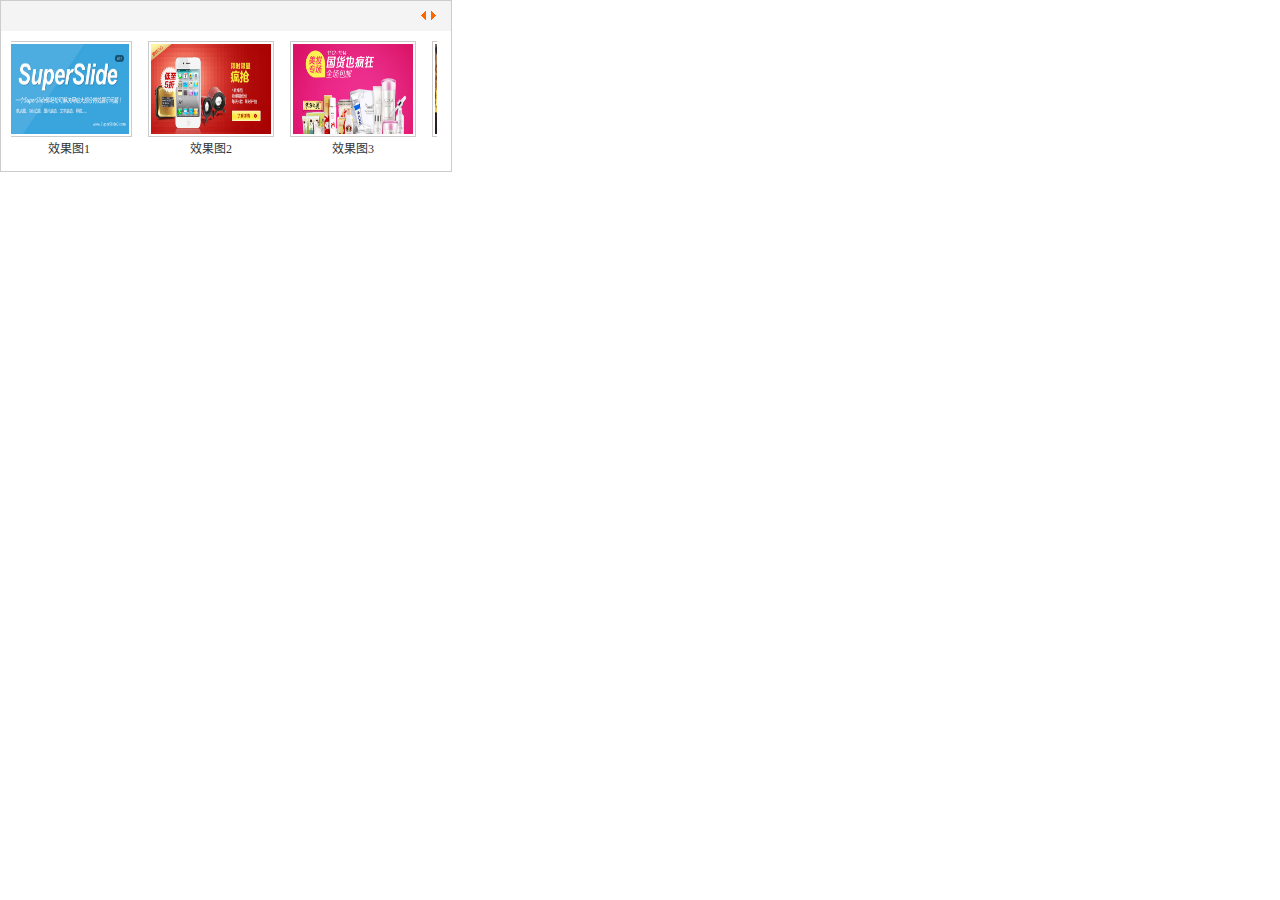
<file: test/demo/5.0-picMarquee-left.html>
<!DOCTYPE html PUBLIC "-//W3C//DTD XHTML 1.0 Strict//EN" "http://www.w3.org/TR/xhtml1/DTD/xhtml1-strict.dtd">
<html xmlns="http://www.w3.org/1999/xhtml"><head>
<meta http-equiv="Content-Type" content="text/html; charset=UTF-8">
<meta http-equiv="Content-Language" content="zh-CN">
<meta name="Keywords" content="SuperSlide,jQuery图片无缝滚动特效,javascript图片无缝滚动特效">
<meta name="Description" content="SuperSlide 致力于解决网站大部分特效展示问题，使网站代码规范整洁，方便维护更新。网站上常用的“焦点图/幻灯片”、“Tab标签切换”、“图片滚动”、“无缝滚动”等等只需要一个SuperSlide即可解决！还可以多个SuperSlide组合创造更多效果">
<title>SuperSlide - 图片无缝滚动特效-左</title>
<script type="text/javascript" src="../jquery1.42.min.js"></script><script type="text/javascript" src="../jquery.SuperSlide.2.1.1.js"></script>
	<style type="text/css">
		/* css 重置 */
		*{margin:0; padding:0; list-style:none; }
		body{ background:#fff; font:normal 12px/22px 宋体;  }
		img{ border:0;  }
		a{ text-decoration:none; color:#333;  }

		/* 本例子css */
		.picMarquee-left {
			width: 450px;
			overflow: hidden;
			position: relative;
			border: 1px solid #ccc;
		}

		.picMarquee-left .hd {
			overflow: hidden;
			height: 30px;
			background: #f4f4f4;
			padding: 0 10px;
		}

		.picMarquee-left .hd .prev, .picMarquee-left .hd .next {
			display: block;
			width: 5px;
			height: 9px;
			float: right;
			margin-right: 5px;
			margin-top: 10px;
			overflow: hidden;
			cursor: pointer;
			background: url("../images/arrow.png") no-repeat;
		}

		.picMarquee-left .hd .next {
			background-position: 0 -50px;
		}

		.picMarquee-left .hd .prevStop {
			background-position: -60px 0;
		}

		.picMarquee-left .hd .nextStop {
			background-position: -60px -50px;
		}

		.picMarquee-left .bd {
			padding: 10px;
		}

		.picMarquee-left .bd ul {
			overflow: hidden;
			zoom: 1;
		}

		.picMarquee-left .bd ul li {
			margin: 0 8px;
			float: left;
			_display: inline;
			overflow: hidden;
			text-align: center;
		}

		.picMarquee-left .bd ul li .pic {
			text-align: center;
		}

		.picMarquee-left .bd ul li .pic img {
			width: 120px;
			height: 90px;
			display: block;
			padding: 2px;
			border: 1px solid #ccc;
		}

		.picMarquee-left .bd ul li .pic a:hover img {
			border-color: #999;
		}

		.picMarquee-left .bd ul li .title {
			line-height: 24px;
		}

	</style>
</head>
<body>
		<div class="picMarquee-left">
			<div class="hd">
				<a class="next"></a>
				<a class="prev"></a>
			</div>
			<div class="bd">
				<ul class="picList">
					<li>
						<div class="pic"><a href="http://www.SuperSlide2.com" target="_blank"><img src="images/pic1.jpg" /></a></div>
						<div class="title"><a href="http://www.SuperSlide2.com" target="_blank">效果图1</a></div>
					</li>
					<li>
						<div class="pic"><a href="http://www.SuperSlide2.com" target="_blank"><img src="images/pic2.jpg" /></a></div>
						<div class="title"><a href="http://www.SuperSlide2.com" target="_blank">效果图2</a></div>
					</li>
					<li>
						<div class="pic"><a href="http://www.SuperSlide2.com" target="_blank"><img src="images/pic3.jpg" /></a></div>
						<div class="title"><a href="http://www.SuperSlide2.com" target="_blank">效果图3</a></div>
					</li>
					<li>
						<div class="pic"><a href="http://www.SuperSlide2.com" target="_blank"><img src="images/pic4.jpg" /></a></div>
						<div class="title"><a href="http://www.SuperSlide2.com" target="_blank">效果图4</a></div>
					</li>
					<li>
						<div class="pic"><a href="http://www.SuperSlide2.com" target="_blank"><img src="images/pic5.jpg" /></a></div>
						<div class="title"><a href="http://www.SuperSlide2.com" target="_blank">效果图5</a></div>
					</li>
					<li>
						<div class="pic"><a href="http://www.SuperSlide2.com" target="_blank"><img src="images/pic6.jpg" /></a></div>
						<div class="title"><a href="http://www.SuperSlide2.com" target="_blank">效果图6</a></div>
					</li>
				</ul>
			</div>
		</div>
		<script type="text/javascript">
		jQuery(".picMarquee-left").slide({mainCell:".bd ul",autoPlay:true,effect:"leftMarquee",vis:3,interTime:50});
		</script>
</body>
</html>
</file>
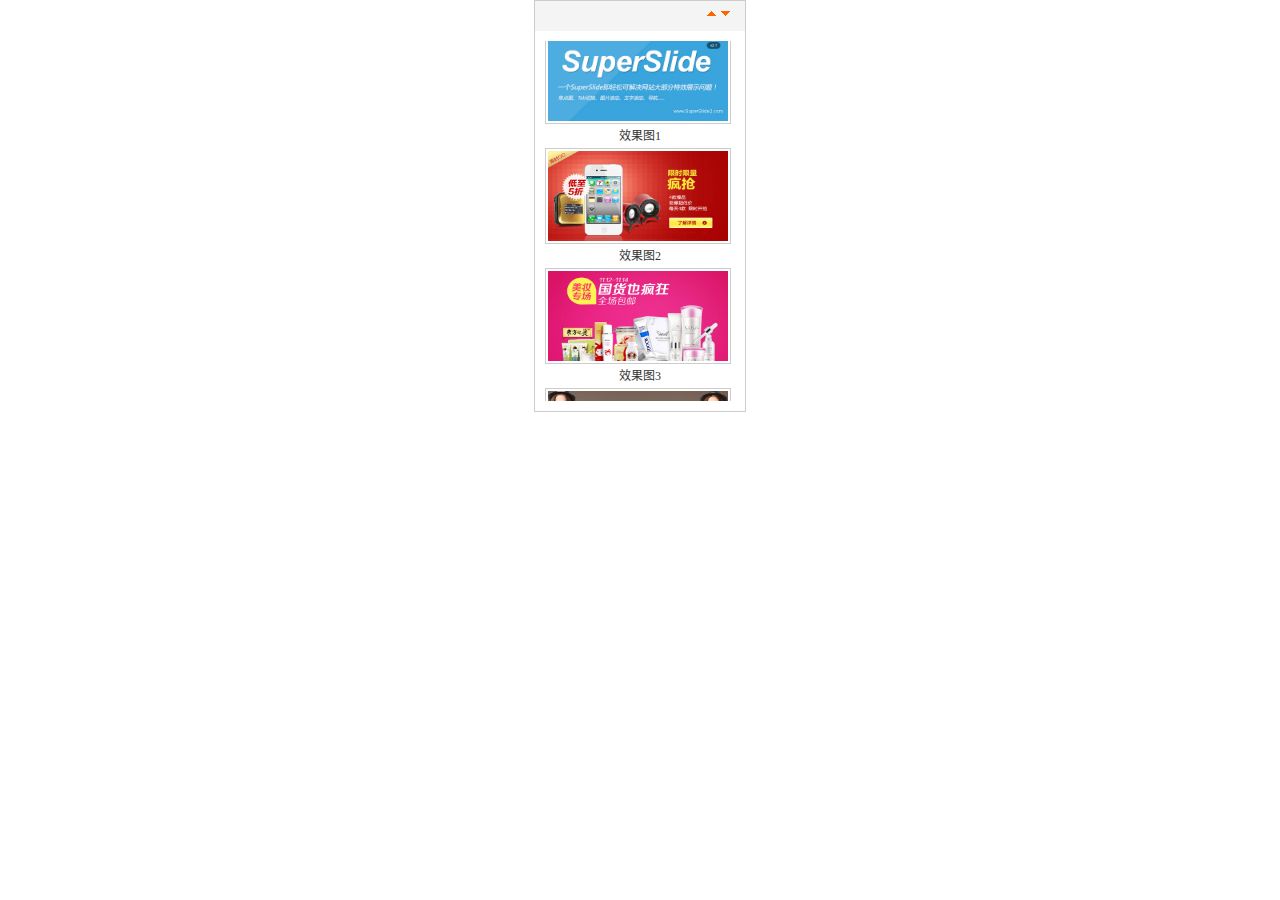
<file: test/demo/6.0-picMarquee-top.html>
<!DOCTYPE html PUBLIC "-//W3C//DTD XHTML 1.0 Strict//EN" "http://www.w3.org/TR/xhtml1/DTD/xhtml1-strict.dtd">
<html xmlns="http://www.w3.org/1999/xhtml"><head>
<meta http-equiv="Content-Type" content="text/html; charset=UTF-8">
<meta http-equiv="Content-Language" content="zh-CN">
<meta name="Keywords" content="SuperSlide,jQuery图片无缝滚动特效,javascript图片无缝滚动特效">
<meta name="Description" content="SuperSlide 致力于解决网站大部分特效展示问题，使网站代码规范整洁，方便维护更新。网站上常用的“焦点图/幻灯片”、“Tab标签切换”、“图片滚动”、“无缝滚动”等等只需要一个SuperSlide即可解决！还可以多个SuperSlide组合创造更多效果">
<title>SuperSlide - 图片无缝滚动特效-上</title>
<script type="text/javascript" src="../jquery1.42.min.js"></script><script type="text/javascript" src="../jquery.SuperSlide.2.1.1.js"></script>
</head>

<body>



		<style type="text/css">
		/* css 重置 */
		*{margin:0; padding:0; list-style:none; }
		body{ background:#fff; font:normal 12px/22px 宋体;  }
		img{ border:0;  }
		a{ text-decoration:none; color:#333;  }

		/* 本例子css */
		.picMarquee-top{ margin:0 auto;  width:210px; overflow:hidden; position:relative;  border:1px solid #ccc;   }
		.picMarquee-top .hd{ overflow:hidden;  height:30px; background:#f4f4f4; padding:0 10px;  }
		.picMarquee-top .hd .prev,.picMarquee-top .hd .next{ display:block;  width:9px; height:5px; float:right; margin-right:5px; margin-top:10px;  overflow:hidden;
			 cursor:pointer; background:url("../images/arrow.png") 0 -100px no-repeat;}
		.picMarquee-top .hd .next{ background-position:0 -140px;  }
		.picMarquee-top .hd .prevStop{ background-position:-60px -100px;  }
		.picMarquee-top .hd .nextStop{ background-position:-60px -140px;  }
		.picMarquee-top .bd{ padding:10px;   }
		.picMarquee-top .bd ul{ overflow:hidden; zoom:1; }
		.picMarquee-top .bd ul li{ text-align:center; zoom:1; }
		.picMarquee-top .bd ul li .pic{ text-align:center; }
		.picMarquee-top .bd ul li .pic img{ width:180px; height:90px; display:block; padding:2px; border:1px solid #ccc; }
		.picMarquee-top .bd ul li .pic a:hover img{ border-color:#999;  }
		.picMarquee-top .bd ul li .title{ line-height:24px;   }

		</style>

		<div class="picMarquee-top">
			<div class="hd">
				<a class="next"></a>
				<a class="prev"></a>
			</div>
			<div class="bd">
				<ul class="picList">
					<li>
						<div class="pic"><a href="http://www.SuperSlide2.com" target="_blank"><img src="images/pic1.jpg" /></a></div>
						<div class="title"><a href="http://www.SuperSlide2.com" target="_blank">效果图1</a></div>
					</li>
					<li>
						<div class="pic"><a href="http://www.SuperSlide2.com" target="_blank"><img src="images/pic2.jpg" /></a></div>
						<div class="title"><a href="http://www.SuperSlide2.com" target="_blank">效果图2</a></div>
					</li>
					<li>
						<div class="pic"><a href="http://www.SuperSlide2.com" target="_blank"><img src="images/pic3.jpg" /></a></div>
						<div class="title"><a href="http://www.SuperSlide2.com" target="_blank">效果图3</a></div>
					</li>
					<li>
						<div class="pic"><a href="http://www.SuperSlide2.com" target="_blank"><img src="images/pic4.jpg" /></a></div>
						<div class="title"><a href="http://www.SuperSlide2.com" target="_blank">效果图4</a></div>
					</li>
					<li>
						<div class="pic"><a href="http://www.SuperSlide2.com" target="_blank"><img src="images/pic5.jpg" /></a></div>
						<div class="title"><a href="http://www.SuperSlide2.com" target="_blank">效果图5</a></div>
					</li>
					<li>
						<div class="pic"><a href="http://www.SuperSlide2.com" target="_blank"><img src="images/pic6.jpg" /></a></div>
						<div class="title"><a href="http://www.SuperSlide2.com" target="_blank">效果图6</a></div>
					</li>
				</ul>
			</div>
		</div>

		<script type="text/javascript">
		jQuery(".picMarquee-top").slide({mainCell:".bd ul",autoPlay:true,effect:"topMarquee",vis:3,interTime:50});
		</script>



</body>
</html>
<script type="text/javascript">
//百度统计代码
var _bdhmProtocol = (("https:" == document.location.protocol) ? " https://" : " http://");
document.write(unescape("%3Cscript src='" + _bdhmProtocol + "hm.baidu.com/h.js%3Fa630f96b6a9dd549675d26373853f7f1' type='text/javascript'%3E%3C/script%3E"));
</script>
</file>
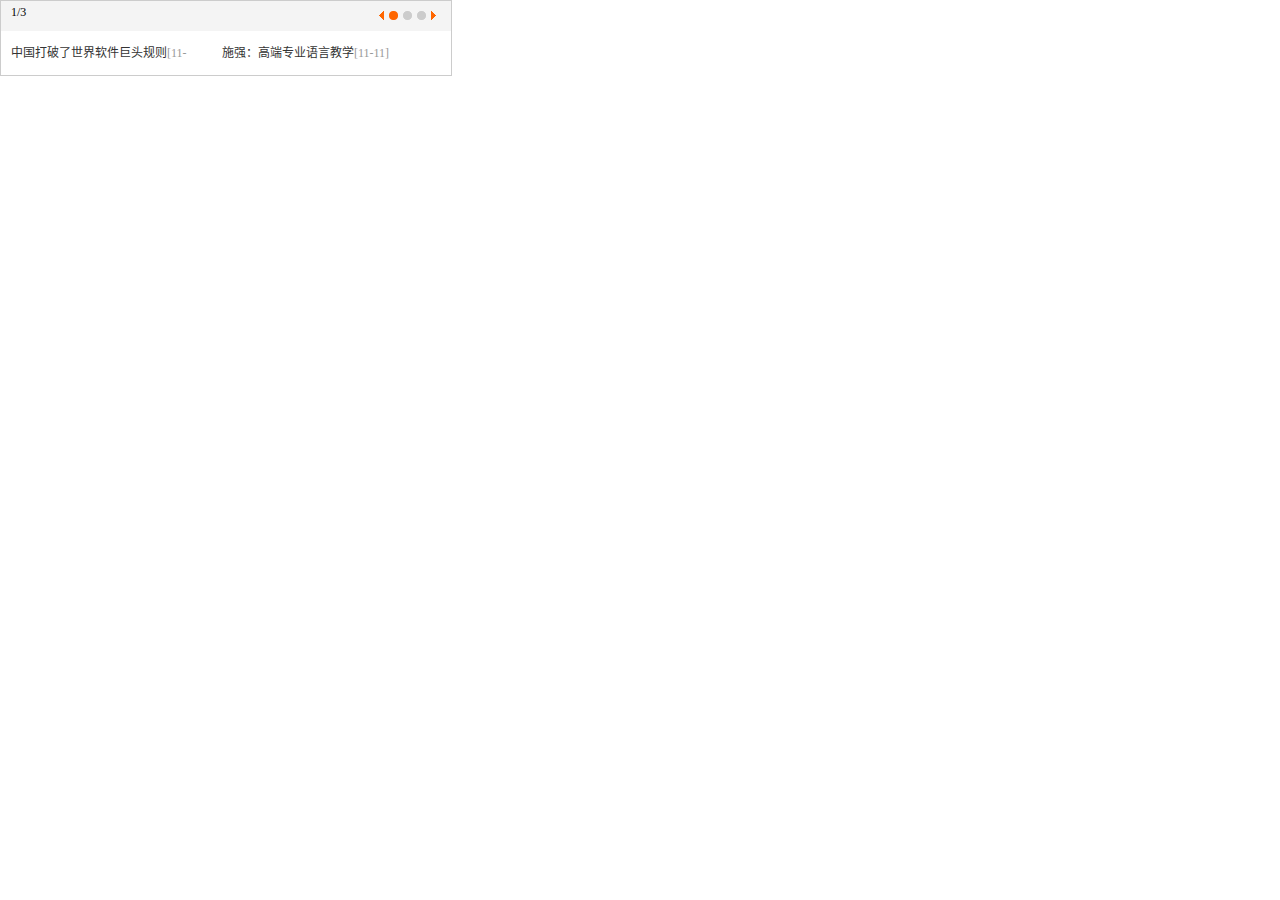
<file: test/demo/7.0-txtScroll-left.html>
<!DOCTYPE html PUBLIC "-//W3C//DTD XHTML 1.0 Strict//EN" "http://www.w3.org/TR/xhtml1/DTD/xhtml1-strict.dtd">
<html xmlns="http://www.w3.org/1999/xhtml"><head>
<meta http-equiv="Content-Type" content="text/html; charset=UTF-8">
<meta http-equiv="Content-Language" content="zh-CN">
<meta name="Keywords" content="SuperSlide,jQuery文字滚动特效,javascript文字滚动特效">
<meta name="Description" content="SuperSlide 致力于解决网站大部分特效展示问题，使网站代码规范整洁，方便维护更新。网站上常用的“焦点图/幻灯片”、“Tab标签切换”、“图片滚动”、“无缝滚动”等等只需要一个SuperSlide即可解决！还可以多个SuperSlide组合创造更多效果">
<title>SuperSlide - 文字滚动特效-左</title>
<script type="text/javascript" src="../jquery1.42.min.js"></script><script type="text/javascript" src="../jquery.SuperSlide.2.1.1.js"></script>
</head>

<body>



		<style type="text/css">
		/* css 重置 */
		*{margin:0; padding:0; list-style:none; }
		body{ background:#fff; font:normal 12px/22px 宋体;  }
		img{ border:0;  }
		a{ text-decoration:none; color:#333;  }
		a:hover{ color:#1974A1;  }

		/* 本例子css */
		.txtScroll-left{ width:450px;  position:relative;  border:1px solid #ccc;   }
		.txtScroll-left .hd{ overflow:hidden;  height:30px; background:#f4f4f4; padding:0 10px;  }
		.txtScroll-left .hd .prev,.txtScroll-left .hd .next{ display:block;  width:5px; height:9px; float:right; margin-right:5px; margin-top:10px;  overflow:hidden; cursor:pointer; background:url("images/arrow.png") no-repeat;}
		.txtScroll-left .hd .next{ background-position:0 -50px;  }
		.txtScroll-left .hd .prevStop{ background-position:-60px 0; }
		.txtScroll-left .hd .nextStop{ background-position:-60px -50px; }
		.txtScroll-left .hd ul{ float:right; overflow:hidden; zoom:1; margin-top:10px;  }
		.txtScroll-left .hd ul li{ float:left;  width:9px; height:9px; overflow:hidden; margin-right:5px; text-indent:-999px; cursor:pointer; background:url("images/icoCircle.gif") 0 -9px no-repeat; }
		.txtScroll-left .hd ul li.on{ background-position:0 0; }
		.txtScroll-left .bd{ padding:10px; width:430px; overflow:hidden;    }
		.txtScroll-left .bd ul{ overflow:hidden; zoom:1; }
		.txtScroll-left .bd ul li{ margin-right:20px;  float:left; height:24px; line-height:24px;  text-align:left; _display:inline;}
		.txtScroll-left .bd ul li span{ color:#999;  }
		</style>

		<div class="txtScroll-left">
			<div class="hd">
				<a class="next"></a>
				<ul class="num"><li>1</li><li>2</li><li>3</li></ul>
				<a class="prev"></a>
				<span class="pageState"></span>
			</div>
			<div class="bd">
				<ul class="infoList">
					<li><a href="http://www.SuperSlide2.com" target="_blank">中国打破了世界软件巨头规则</a><span>[11-11]</span></li>
					<li><a href="http://www.SuperSlide2.com" target="_blank">施强：高端专业语言教学</a><span>[11-11]</span></li>
					<li><a href="http://www.SuperSlide2.com" target="_blank">新加坡留学，国际双语课程</a><span>[11-11]</span></li>
					<li><a href="http://www.SuperSlide2.com" target="_blank">高考后留学日本名校随你选</a><span>[11-11]</span></li>
					<li><a href="http://www.SuperSlide2.com" target="_blank">教育培训行业优势资源推介</a><span>[11-11]</span></li>
					<li><a href="http://www.SuperSlide2.com" target="_blank">女友坚持警局完婚不抛弃</a><span>[11-11]</span></li>
				</ul>
			</div>
		</div>

		<script type="text/javascript">
		 jQuery(".txtScroll-left").slide({titCell:".hd ul",mainCell:".bd ul",autoPage:true,effect:"left",autoPlay:true,scroll:2,vis:2,trigger:"click"});
		</script>



</body>
</html>
<script type="text/javascript">
//百度统计代码
var _bdhmProtocol = (("https:" == document.location.protocol) ? " https://" : " http://");
document.write(unescape("%3Cscript src='" + _bdhmProtocol + "hm.baidu.com/h.js%3Fa630f96b6a9dd549675d26373853f7f1' type='text/javascript'%3E%3C/script%3E"));
</script>
</file>
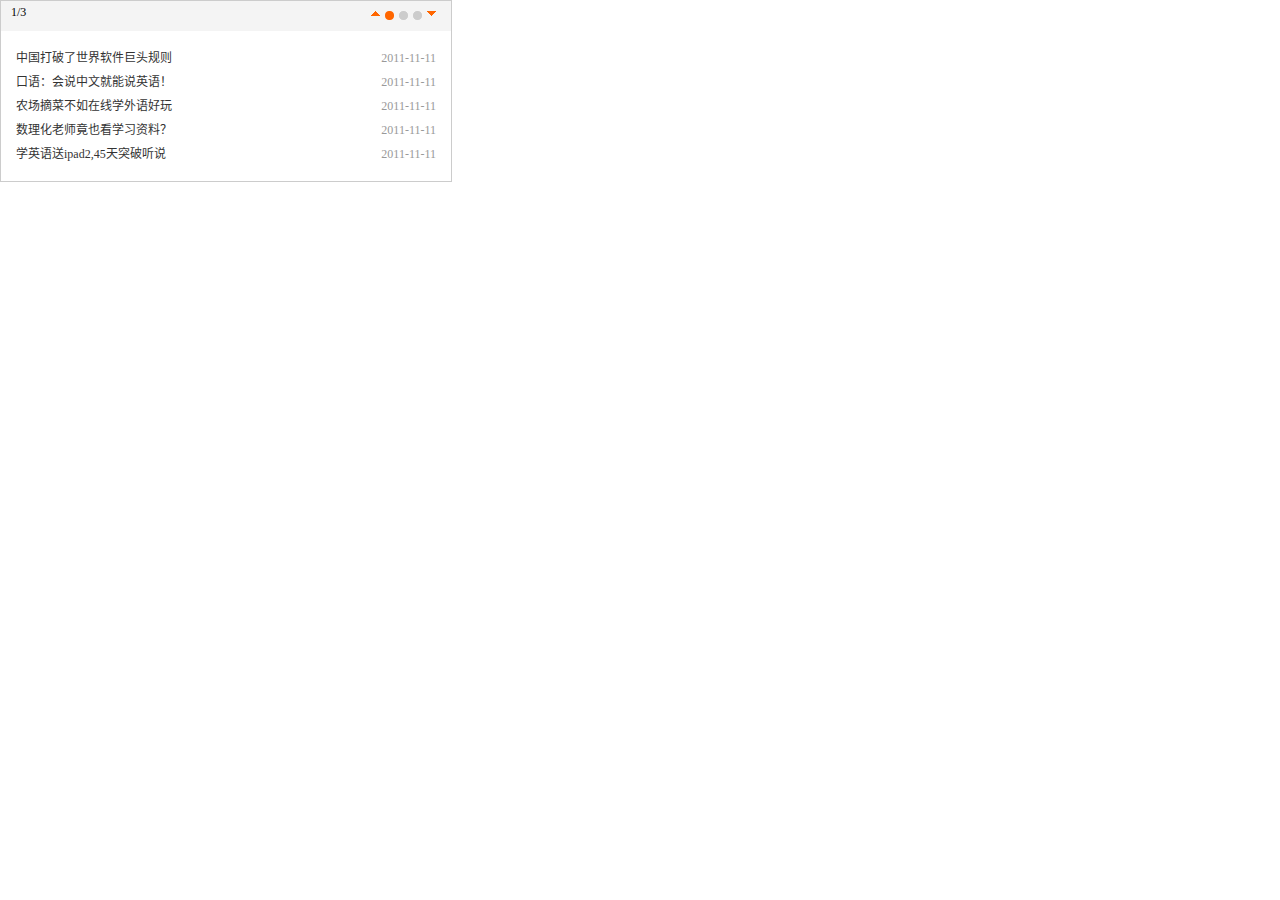
<file: test/demo/8.0-txtScroll-top.html>
<!DOCTYPE html PUBLIC "-//W3C//DTD XHTML 1.0 Strict//EN" "http://www.w3.org/TR/xhtml1/DTD/xhtml1-strict.dtd">
<html xmlns="http://www.w3.org/1999/xhtml"><head>
<meta http-equiv="Content-Type" content="text/html; charset=UTF-8">
<meta http-equiv="Content-Language" content="zh-CN">
<meta name="Keywords" content="SuperSlide,jQuery文字滚动特效,javascript文字滚动特效">
<meta name="Description" content="SuperSlide 致力于解决网站大部分特效展示问题，使网站代码规范整洁，方便维护更新。网站上常用的“焦点图/幻灯片”、“Tab标签切换”、“图片滚动”、“无缝滚动”等等只需要一个SuperSlide即可解决！还可以多个SuperSlide组合创造更多效果">
<title>SuperSlide - 文字滚动特效-上</title>
<script type="text/javascript" src="../jquery1.42.min.js"></script><script type="text/javascript" src="../jquery.SuperSlide.2.1.1.js"></script>
</head>

<body>




		<style type="text/css">
		/* css 重置 */
		*{margin:0; padding:0; list-style:none; }
		body{ background:#fff; font:normal 12px/22px 宋体;  }
		img{ border:0;  }
		a{ text-decoration:none; color:#333;  }
		a:hover{ color:#1974A1;  }


		/* 本例子css */
		.txtScroll-top{ width:450px;  overflow:hidden; position:relative;  border:1px solid #ccc;   }
		.txtScroll-top .hd{ overflow:hidden;  height:30px; background:#f4f4f4; padding:0 10px;  }
		.txtScroll-top .hd .prev,.txtScroll-top .hd .next{ display:block;  width:9px; height:5px; float:right; margin-right:5px; margin-top:10px;  overflow:hidden;
			 cursor:pointer; background:url("images/icoUp.gif") no-repeat;}
		.txtScroll-top .hd .next{ background:url("images/icoDown.gif") no-repeat;  }
		.txtScroll-top .hd ul{ float:right; overflow:hidden; zoom:1; margin-top:10px; }
		.txtScroll-top .hd ul li{ float:left;  width:9px; height:9px; overflow:hidden; margin-right:5px; text-indent:-999px; cursor:pointer; background:url("images/icoCircle.gif") 0 -9px no-repeat; }
		.txtScroll-top .hd ul li.on{ background-position:0 0; }
		.txtScroll-top .bd{ padding:15px;  }
		.txtScroll-top .infoList li{ height:24px; line-height:24px;   }
		.txtScroll-top .infoList li .date{ float:right; color:#999;  }

		</style>


		<div class="txtScroll-top">
			<div class="hd">
				<a class="next"></a>
				<ul></ul>
				<a class="prev"></a>
				<span class="pageState"></span>
			</div>
			<div class="bd">
				<ul class="infoList">
					<li><span class="date">2011-11-11</span><a href="http://www.SuperSlide2.com" target="_blank">中国打破了世界软件巨头规则</a></li>
					<li><span class="date">2011-11-11</span><a href="http://www.SuperSlide2.com" target="_blank">口语：会说中文就能说英语！</a></li>
					<li><span class="date">2011-11-11</span><a href="http://www.SuperSlide2.com" target="_blank">农场摘菜不如在线学外语好玩</a></li>
					<li><span class="date">2011-11-11</span><a href="http://www.SuperSlide2.com" target="_blank">数理化老师竟也看学习资料？</a></li>
					<li><span class="date">2011-11-11</span><a href="http://www.SuperSlide2.com" target="_blank">学英语送ipad2,45天突破听说</a></li>
					<li><span class="date">2011-11-11</span><a href="http://www.SuperSlide2.com" target="_blank">学外语，上北外！</a></li>
					<li><span class="date">2011-11-11</span><a href="http://www.SuperSlide2.com" target="_blank">那些无法理解的荒唐事</a></li>
				</ul>
			</div>
		</div>

		<script type="text/javascript">
		jQuery(".txtScroll-top").slide({titCell:".hd ul",mainCell:".bd ul",autoPage:true,effect:"top",autoPlay:true,vis:5});
		</script>



</body>
</html>
<script type="text/javascript">
//百度统计代码
var _bdhmProtocol = (("https:" == document.location.protocol) ? " https://" : " http://");
document.write(unescape("%3Cscript src='" + _bdhmProtocol + "hm.baidu.com/h.js%3Fa630f96b6a9dd549675d26373853f7f1' type='text/javascript'%3E%3C/script%3E"));
</script>
</file>
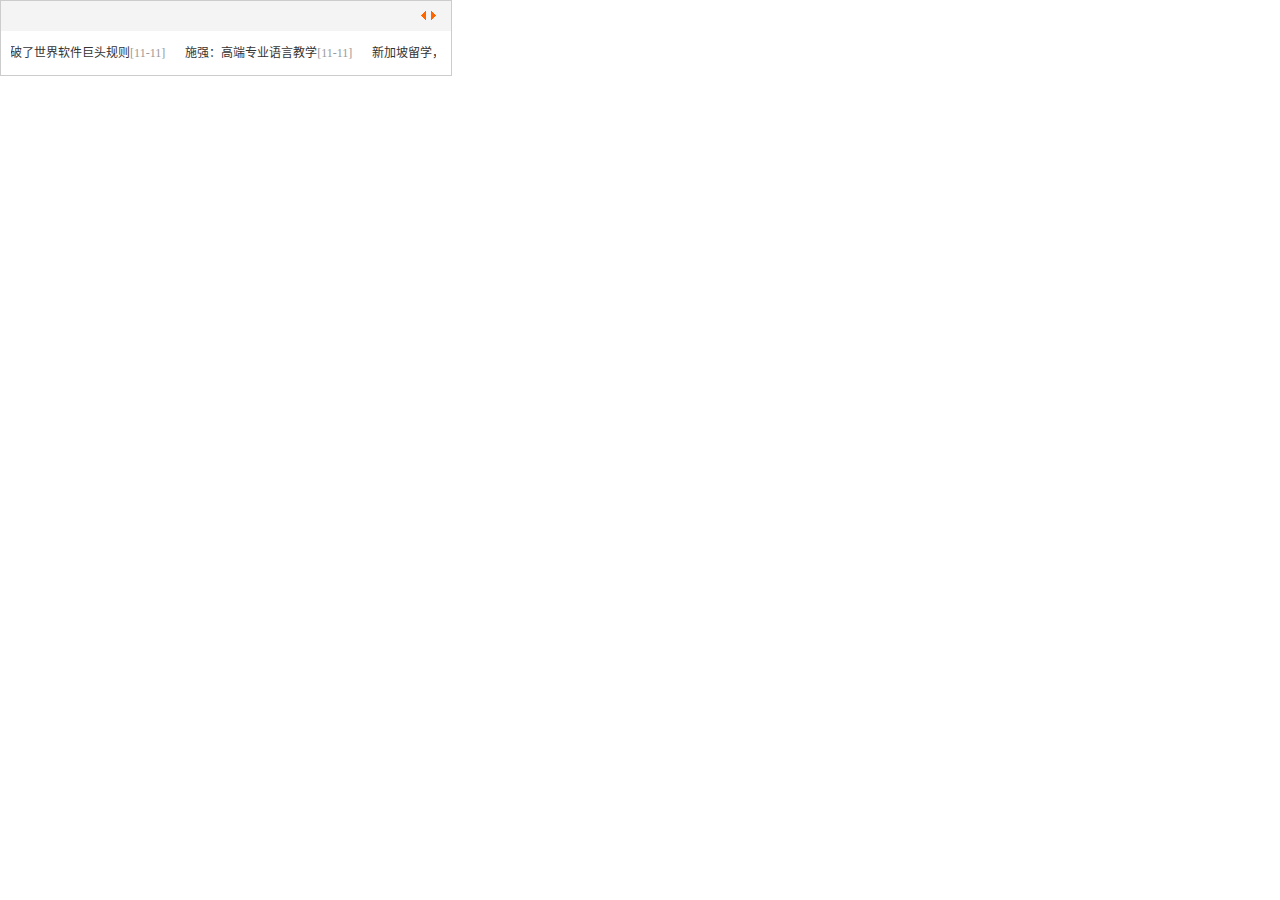
<file: test/demo/9.0-txtMarquee-left.html>
<!DOCTYPE html PUBLIC "-//W3C//DTD XHTML 1.0 Strict//EN" "http://www.w3.org/TR/xhtml1/DTD/xhtml1-strict.dtd">
<html xmlns="http://www.w3.org/1999/xhtml"><head>
<meta http-equiv="Content-Type" content="text/html; charset=UTF-8">
<meta http-equiv="Content-Language" content="zh-CN">
<meta name="Keywords" content="SuperSlide,jQuery文字无缝滚动特效,javascript文字无缝滚动特效">
<meta name="Description" content="SuperSlide 致力于解决网站大部分特效展示问题，使网站代码规范整洁，方便维护更新。网站上常用的“焦点图/幻灯片”、“Tab标签切换”、“图片滚动”、“无缝滚动”等等只需要一个SuperSlide即可解决！还可以多个SuperSlide组合创造更多效果">
<title>SuperSlide - 文字无缝滚动特效-左</title>
<script type="text/javascript" src="../jquery1.42.min.js"></script><script type="text/javascript" src="../jquery.SuperSlide.2.1.1.js"></script>
</head>

<body>



		<style type="text/css">
		/* css 重置 */
		*{margin:0; padding:0; list-style:none; }
		body{ background:#fff; font:normal 12px/22px 宋体;  }
		img{ border:0;  }
		a{ text-decoration:none; color:#333;  }
		a:hover{ color:#1974A1;  }

		/* 本例子css */
		.txtMarquee-left{ width:450px;  position:relative;  border:1px solid #ccc;   }
		.txtMarquee-left .hd{ overflow:hidden;  height:30px; background:#f4f4f4; padding:0 10px;  }
		.txtMarquee-left .hd .prev,.txtMarquee-left .hd .next{ display:block;  width:5px; height:9px; float:right; margin-right:5px; margin-top:10px;  overflow:hidden; cursor:pointer; background:url("images/icoLeft.gif") no-repeat;}
		.txtMarquee-left .hd .next{ background:url("images/icoRight.gif") no-repeat;  }
		.txtMarquee-left .bd{ padding:10px; }
		.txtMarquee-left .bd .tempWrap{ width:425px !important; }/* 用 !important覆盖SuperSlide自动生成的宽度，这样就可以手动控制可视宽度。 */
		.txtMarquee-left .bd ul{ overflow:hidden; zoom:1; }
		.txtMarquee-left .bd ul li{ margin-right:20px;  float:left; height:24px; line-height:24px;  text-align:left; _display:inline; width:auto !important;  }/* 用 width:auto !important 覆盖SuperSlide自动生成的宽度，解决文字不衔接问题 */


		.txtMarquee-left .bd ul li span{ color:#999;  }
		</style>

		<div class="txtMarquee-left">
			<div class="hd">
				<a class="next"></a>
				<a class="prev"></a>
			</div>
			<div class="bd">
				<ul class="infoList">
					<li><a href="http://www.SuperSlide2.com" target="_blank">中国打破了世界软件巨头规则</a><span>[11-11]</span></li>
					<li><a href="http://www.SuperSlide2.com" target="_blank">施强：高端专业语言教学</a><span>[11-11]</span></li>
					<li><a href="http://www.SuperSlide2.com" target="_blank">新加坡留学，国际双语课程</a><span>[11-11]</span></li>
					<li><a href="http://www.SuperSlide2.com" target="_blank">高考后留学日本名校随你选</a><span>[11-11]</span></li>
					<li><a href="http://www.SuperSlide2.com" target="_blank">教育培训行业优势资源推介</a><span>[11-11]</span></li>
					<li><a href="http://www.SuperSlide2.com" target="_blank">女友坚持警局完婚不抛弃</a><span>[11-11]</span></li>
				</ul>
			</div>
		</div>

		<script type="text/javascript">
		jQuery(".txtMarquee-left").slide({mainCell:".bd ul",autoPlay:true,effect:"leftMarquee",vis:2,interTime:50});
		</script>




</body>
</html>
<script type="text/javascript">
//百度统计代码
var _bdhmProtocol = (("https:" == document.location.protocol) ? " https://" : " http://");
document.write(unescape("%3Cscript src='" + _bdhmProtocol + "hm.baidu.com/h.js%3Fa630f96b6a9dd549675d26373853f7f1' type='text/javascript'%3E%3C/script%3E"));
</script>
</file>
<file: css/index.css>
body {
	font: 12px/150% Arial, Verdana, "\5b8b\4f53";
	color: #666;
	background-color: #f6f6f6;
}

/*顶部*/

#header {
	clear: both;
	width: 100%;
	height: 30px;
	line-height: 30px;
	background: #e3e4e5;
}

.header-box {
	width: 1210px;
	margin: 0 auto;
}
.header-box a {
	color: #000;
}

.header-box a:hover {
	color: red;
}
.header-left {
	float: left;
	font-size: 12px;
	color: #666;
	height: 30px;
}

.header-left li {
	padding: 0 24px 0 10px;
	position: relative;
}

.header-right {
	float: right;
}

.header-right li {
	float: left;
	padding: 0 2px;
	font-size: 12px;
	height: 30px;
	padding: 0 24px 0 10px;
	position: relative;
}

.header-right .line {
	width: 1px;
	height: 12px;
	margin-top: 9px;
	background: #999;
	padding: 0;
}

.ci-right {
	font: 400 15px/15px consolas;/*字体宽度、大小、行高、字体格式缩写*/
	height: 7px;
	overflow: hidden;
	position: absolute;
	top: 12px;
	right: 5px;
	-webkit-transition: -webkit-transform .1s ease-in 0s;
	color: #6a6a6a;
	-moz-transition: -moz-transform .1s ease-in 0s;
	color: #6a6a6a;
}

#header li:hover .ci-right {
	-webkit-transform: rotate(180deg);
	-moz-transform: rotate(180deg);
}

.my1 {
	width: 130px;
	border: 1px solid #ccc;
	border-top: none;
	position: absolute;
	left: -1px;
	top: 30px;
	display: none;
	text-align: center;
}

.my1 a {
	display: block;
	cursor: pointer;

}
.my:hover .my1 {
	display: block;
	background: #fff;
}

.bj-1, .my1, .dorpdown-layer {
	z-index: 100;
}
/*logo一栏*/

.section_1 {
	width: 1210px;
	margin: 0 auto;
	position: relative;
}

.section_1 .logo {
	width: 210px;
	height: 170px;
	float: left;
	margin-right: 148px;
}
.section_1 .logo img {
	width: 100%;
	height: 100%;
}

.section_1 .search {
	float: left;
	margin-top: 60px;
}

.section_1 .search .text {
	float: left;
	height: 24px;
	line-height: 24px;
	padding: 4px;
	border-width: 2px 0 2px 2px;
	border-color: #b61d1d;
	border-style: solid;
	font-size: 14px;
	font-family: "microsoft yahei";
	width: 455px;
	outline: 0;
	color: rgb(153, 153, 153);
}

.section_1 .search .button {
	float: left;
	width: 82px;
	height: 36px;
	background: #b61d1d;
	border: none;
	color: #fff;
	font-size: 16px;
	cursor: pointer;
}

.section_1 .mycar {
	width: 75px;
	height: 34px;
	border: 1px solid #dfdfdf;
	padding: 0 28px 0 34px;
	text-align: center;
	line-height: 34px;
	float: right;
	margin-right: 65px;
	margin-top: 30px;
	font-size: 12px;
	position: relative;
}

.section_1 .mycar a {
	color: #000;
}

.section_1 .mycar a:hover {
	color: red;
}

.section_1 .mycar .gw-left {
	width:24px;
	height:24px;
	position: absolute;
	top: 8px;
	left: 17px;
	background:url(../images/sprite.png)0 -58px no-repeat;
}

.section_1 .mycar .gw-right {
	font: 400 13px/13px simsun;
	top: 10px;
	position: absolute;
	right: 11px;
	color: #999
}

.dorpdown-layer {
	width: 308px;
	height: 60px;
	border: 1px solid #ccc;
	position: absolute;
	top: 35px;
	left: -172px;
	text-align: center;
	display: none;
}

.mycar:hover {
	border-bottom: none;
}

.mycar:hover .dorpdown-layer {
	display: block;
	background: #fff;
}

.hotwords {
	width: 518px;
	position: absolute;
	top: 110px;
	left: 351px;
}

.hotwords a {
	float: left;
	margin: 0 7px;
	color: #000;
}

.hotwords a:hover {
	color: red;
}

.section_1 .wechat {
	position: absolute;
	left: 950px;
	top:76px;
}
.section_1 .wechat p {
	margin-bottom: 5px;
	text-align: center;
}
.section_1 .wechat_pic {
	width: 100px;
	height: 100px;
}
.section_1 .wechat_pic img {
	width: 100%;
	height: 100%;
}
/******/
.section_1 .mall {
	position: absolute;
	left: 1100px;
	top:76px;
}
.section_1 .mall p {
	margin-bottom: 5px;
	text-align: center;
}
.section_1 .mall_pic {
	width: 100px;
	height: 100px;
}
.section_1 .mall_pic img {
	width: 100%;
	height: 100%;
}
/*轮播图上方 一栏*/
.focus {
	width: 1210px;
	margin: 0 auto;
	height: 46px;
	position: relative;
}

.focus .focus-kinds {
	width: 210px;
	height: 44px;
}

.focus .focus-kinds img{
	width: 100%;
}

.focus .focus-kinds .focus-text {
	position: absolute;
	top: 14px;
	left: 52px;
}

.focus .focus-kinds .focus-text a {
	color: #fff;
	font-size: 16px;
}

.focus .focus-kinds .focus-kindsBg img {
	height: 50px;
}

.focus .focus-keyWords {
	width: 749px;
	position: absolute;
	top: 15px;
	left: 210px;
}

.focus .focus-keyWords ul li {
	width: 20%;
	float: left;
	text-align: center;
}

.focus .focus-keyWords ul li a {
	color: #555;
	font-size: 16px;
	font-weight: 700;
}

.focus .focus-keyWords ul li a:hover {
	color: red;
}

#nav {
	position: relative;
	width: 100%;
	background: red;
	clear: both;
}

.nav-imgLine {
	height: 10px;
	width: 100%;
	position: absolute;
	top: 40px;
	background:url(../images/nav-imgLine.jpg) repeat-x
}

.nav-imgs {
	width: 100%;
	height: 469px;
	position: absolute;
	top: 65px;
	background:url(../images/568a0a8eNe8f4df82.jpg) no-repeat center top
}

/*轮播图左边栏*/
.kinds-inner {
	height: 466px;
	background: #c81623;
	width: 210px;
	margin-top: 6px;
}

.kinds-inner .item {
	height: 41px;
	line-height: 41px;
	color: #fff;
	position: relative;
}

.kinds-inner .item h3 {
	font-family: "microsoft yahei";
	font-size: 16px;
	font-weight: 400;
	height: 31px;
	line-height: 31px;
	position: absolute;
	left: 68px;
}

.kinds-inner .item a {
	color: #fff;
}

.kinds-inner .item i {
	font: 400 9px/14px consolas;
	position: absolute;
	top: 9px;
	right: 14px;
	width: 4px;
	height: 14px;
}

.kinds-inner .item:hover {
	background: #f7f7f7;
	color: red;
}

.kinds-inner .item:hover a {
	color: red;
}

.font-hide {
	position: absolute;
	left: 210px;
	top: 50px;
	z-index: 100;
	width: 999px;
	height: 466px;
	overflow: auto;
	border-left: none;
	background: #f7f7f7;
	display: none;
}

.font-hide a {
	color: #000;
}

.font-hide .font-left {
	width: 790px;
	float: left;
	padding: 20px 0 0 20px;
	background: #f7f7f7;
}

.font-hide .font-left a {
	float: left;
	display: inline-block;
	margin-left: 10px;
	line-height: 24px;
	background: #7c7171;
	color: #fff;
	padding: 0 0 0 8px;
}

.font-hide .font-left i {
	font: 400 9px/24px consolas;
	display: inline-block;
	cursor: pointer;
	width: 23px;
	height: 24px;
	line-height: 24px;
	background: #5c5251;
	text-align: center;
	margin-left: 8px;
}

.font-hide .font-lefty{clear:both;float:left;padding:6px 3px 56px 20px;background:#f7f7f7;position:relative;}
.font-hide .font-lefty .fore1{width:100%;overflow:hidden;position:relative;}
.font-hide .font-lefty .fore1 dt{font-weight:700;width:54px;padding: 8px 30px 0 0;float:left;text-align:right;}
.font-hide .font-lefty .fore1 i{font: 400 9px/14px consolas;position:absolute;top:11px;left:64px;}
.font-hide .font-lefty dd{width:620px;float:left;}
.font-hide .font-lefty dd a{float:left;padding:0 8px;margin:10px 0;height:16px;line-height:16px;border-left:1px solid #e0e0e0;}

.kinds-1:hover .font-hide{display:block;}
.kinds-2:hover .font-hide{display:block;}
.kinds-3:hover .font-hide{display:block;}
.kinds-4:hover .font-hide{display:block;}
.kinds-5:hover .font-hide{display:block;}
.kinds-6:hover .font-hide{display:block;}
.kinds-7:hover .font-hide{display:block;}
.kinds-8:hover .font-hide{display:block;}
.kinds-9:hover .font-hide{display:block;}
.kinds-10:hover .font-hide{display:block;}
.kinds-11:hover .font-hide{display:block;}

/*轮播图*/
#outer {
	position: absolute;
	width: 725px;
	height: 451px;
	left: 220px;
	top: 45px;
	margin: 20px auto;
	background: url("../images/default.gif") no-repeat center;
}

#wrap img {
	display: none;
	position: absolute;
	left: 0;
	top: 0;
	width: 100%;
	height: 100%;
}

#wrap img:nth-child(1) {
	/*display: block;*/
}

#focusList {
	width: 200px;
	position: absolute;
	bottom: 3px;
	left: 0;
	right: 0;
	margin: auto;
	overflow: hidden;
	zoom: 1;
	background-color: hsla(0,0%,100%,.3);
	padding: 5px 0 5px 5px;
	border-radius: 20px;
}

#focusList li {
	float: left;
	width: 20px;
	height: 20px;
	border-radius: 50%;
	background-color: #f5f5f5;
	margin-right: 5px;
}

#focusList li.selected {
	background: #ffaa2a;
}
#outer .oLeft, #outer .oRight {
	display: none;
	position: absolute;
	left: 0;
	top: 50%;
	margin-top: -25px;
	width: 30px;
	height: 50px;
	text-align: center;
	line-height: 50px;
	background: rgba(0,0,0,.3);
	color: #fff;
	font-size: 25px;
}

#outer .oRight{
	left: auto;
	right: 0;
}

#outer a:hover {
	background: #000;
}

/*轮播图右边快报  服务栏*/
.news {
	width: 248px;
	height: 195px;
	border: 1px solid #e4e4e4;
	border-bottom: none;
	position: absolute;
	right: 0;
	top: 65px;
	overflow: hidden;
}

.news .news-title,.buy .buy-title {
	padding: 0 15px;
	border-bottom: 1px dotted #E8E8E7;
	height: 43px;
	line-height: 43px;
}

.news-title h3 {
	float: left;
}

.news-title .extra {
	float: right;
	font: 400 9px/43px consolas;
}

.news-title .extra a,.buy-title .extra a {
	color: #000;
}

.news-title .extra a:hover,.buy-title .extra a:hover {
	color: red;
}

.news-list li,.buy-list li {
	font-size: 13px;
	font-weight: 500;
	height: 26px;
	line-height: 26px;
	text-align: center;
}
.news-list li a,.buy-list li a {
	color: #000;
}

.news-list li:hover,.buy-list li:hover {
	background-color: #E8E8E7;
}

.buy {
	width: 248px;
	height: 254px;
	border: 1px solid #e4e4e4;
	position: absolute;
	right: 0;
	top: 260px;
	overflow: hidden;
}

.buy .buy-title .extra {
	float: right;
	font: 400 9px/43px consolas;
}

.buy .buy-title h3 {
	float: left;
}

/*轮播下方*/
.lazy-todays {
	height: 184px;
}

.todays-logo {
	float: left;
	height: 164px;
	margin: 10px 0 20px;
}

.clock-wrap {
	position: relative;
	width: 210px;
	height: 200px;
	float: left;
	display: inline-block;
}
.clock-wrap img {
	display: block;
	width: 100%;
	height: 100%;
}
/*............*/
.picMarquee-left {
	overflow: hidden;
	position: relative;
}

.picMarquee-left .test {
	width: 62px;
	position: absolute;
	right: 0;
	top: 16px;
	margin-top: -16px;
	z-index: 100;
}

.picMarquee-left .test a {
	color: #272526;
}

.picMarquee-left .test .next,.picMarquee-left .test .prev{
	float: left;
	display: inline-block;
	width: 30px;
	height: 30px;
	line-height: 30px;
	font-size: 30px;
	z-index: 100;
	text-align: center;
	background: rgba(0,0,0,.2);
}

.picMarquee-left .test .prev {
	float: right;
}

.picMarquee-left .test .next {
}

.todays-contain {
	float: left;
	width: 990px;
	height: 200px;
	margin-top: 11px;
	margin-left: 10px;
	background-color: #fff;
	overflow: hidden;
}

.todays-contain ul {
	height: 200px;
}

.todays-contain li {
	display: inline-block;
	float: left;
	width: 247px;
	height: 200px;
}
.todays-contain li:hover{
	box-shadow: 0 0 10px #777;
}

.todays-contain .todays-contain_pic {
	display: block;
	margin: 0 auto;
	width: 170px;
	height: 150px;
}

.todays-contain .todays-contain_pic img {
	width: 100%;
	height: 100%;
}

.todays-contain .todays-price {
	margin-left: 36px;
	margin-right: 80px;
	font-size: 18px;
	color: red;

}

.todays-contain p {
	height: 50px;
	line-height: 50px;
}
.todays-contain p span {
	font-size: 12px;
}
.todays-contain p span i {
	font-weight: 700;
	font-size: 20px;
}

.todays-contain li i {
	font-style: normal;
}

.todays-contain .todays-people i {
	font-size: 12px;
	font-weight: normal;
}
/*特价商品*/
.sale {
	height: 340px;
	width: 1210px;
	margin-top: 36px;
}

.sale h2 {
	width: 100%;
	height: 55px;
	line-height: 55px;
	font-size: 26px;
	font-weight: normal;
	padding-left: 20px;
	background-color: #e01222;
	color: #fff;
	box-sizing: border-box;
}

.sale-more h2 i {
	margin-left: 50px;
	font-size: 16px;
	font-style: normal;
}

.sale h2 span {
	float: right;
	font-size: 20px;
	margin-top: 14px;
	margin-right: 16px;
	line-height: 30px;
	background-color: #440106;
	border-radius: 6px;
}

.sale h2 a {
	font-size: 14px;
	color: #fff;
	vertical-align: middle;
}

.sale h2 a:first-child {
	margin-left: 20px;
}

.sale .sale-wrap {
	margin-top: 30px;
}

.sale .sale-wrap .sale-item {
	float: left;
	width: 150px;
	margin-right: 50px;
	border-radius: 20px;
}

.sale .sale-wrap .sale-item:hover {
	box-shadow: 0 0 10px #777;
}

.sale .sale-wrap .sale-item:first-child {
	margin-left: 30px;
}

.sale .sale-wrap .sale-item:last-child {
	margin-right: 0;
}

.sale .sale-wrap .sale-item img {
	width: 100%;
	height: 100%;
}

.sale .sale-wrap .sale-item p {
	text-align: center;
	line-height: 25px;
}

.sale .sale-wrap .sale-item p:nth-child(2) {
	font-size: 14px;

}

.sale .sale-wrap .sale-item p:nth-child(3) {
	color: #999;
}

.sale .sale-wrap .sale-item p:nth-child(4) {
	font-size: 18px;
	color: red;
}

.sale .sale-wrap .sale-item p:last-child {
	font-size: 14px;
	color: #fff;
	background-color: #666;
	border-radius: 10px;
}

/*sale_min*/
.sale_min {
	width: 100%;
	height: 500px;
	margin-top: 40px;
}
.sale_min .sale_min-left {
	float: left;
	width: 49.5%;
	height: 100%;
}
.sale_min .sale_min-right {
	float: right;
	width: 49.5%;
	height: 100%;
}
.sale_min .sale_min-left h3,.sale_min .sale_min-right h3 {
	height: 55px;
	line-height: 55px;
	padding-left: 20px;
	color: #fff;
	font-size: 22px;
	font-weight: normal;
	background-color: #974676;
}
.sale_min .sale_min-left h3 span,.sale_min .sale_min-right h3 span{
	display: block;
	float: left;
	width: 70px;
	height: 30px;
	line-height: 30px;
	font-size: 12px;
	margin-top: 13px;
	margin-right: 10px;
	text-align: center;
	background-color: hsla(0,0%,100%,.2);
}
.sale_min .sale_min-left ul,.sale_min .sale_min-right ul {
	float: left;
	width: 33.33%;
}
.sale_min .sale_min-left ul li,.sale_min .sale_min-right ul li {
	height: 148px;
	border-right: 1px solid #e6e6e6;
	box-sizing: border-box;
}
.sale_min .sale_min-left ul li:last-child,.sale_min .sale_min-right ul li:last-child {
	border-bottom: 1px solid #e6e6e6;
}
.sale_min .sale_min-left ul img,.sale_min .sale_min-right ul img {
	display: inline-block;
	width: 100px;
	height: 100px;
	transition: all .5s linear;
}
.sale_min .sale_min-left ul span,.sale_min .sale_min-right ul span{
	width: 50px;
	float: right;
	display: block;
	color: #5e6c90;
	vertical-align: top;
	margin-top: 20px;
	margin-right: 20px;
}
.sale_min .sale_min-left ul img:hover,.sale_min .sale_min-right ul img:hover{
	transform: translate(10px,0);
	-webkit-transform: translate(10px,0);
}
.ad_banner {
	margin-top: 40px;
}
.footer {
	width: 100%;
	height: 500px;
	font-family: "Microsoft Yi Baiti";
}
.footer .footer-title {
	float: left;
	width: 25%;
	height: 100px;
}
.footer .footer-title .footer-title-left {
	float: left;
	margin-top: 17px;
	margin-right: 10px;
	width: 70px;
	height: 70px;
}
.footer .footer-title .footer-title-left img {
	width: 100%;
	height: 100%;
}
.footer .footer-title .title1 {
	font-size: 18px;
	font-weight: 700;
	margin-top: 35px;
	margin-bottom: 10px;
	color: #444;
}
.footer .footer-title .title2 {
	font-size: 12px;
	color: #666;
}
.footer .footer-line {
	border: 1px solid #dedede;
}
.footer .help {
	margin-top: 40px;
}
.footer .help ul {
	float: left;
	width: 20%;
	text-align: center;
}
.footer .help ul li {
	height: 20px;
	line-height: 20px;
	margin-bottom: 5px;
}
.footer .help ul a {
	font-size: 15px;
	color: #666;
}
.footer .help .business {
	float: left;
	width: 20%;
	height: 242px;
	text-align: center;
	font-weight: bold;
	font-size: 17px;
	background: url("../images/map.png") no-repeat center;
	background-size: 242px 242px;
}
.footer .help .business a {
	color: #666;
}

.footer .help .business p:nth-child(2),.footer .help .business p:nth-child(3) {
	font-size: 14px;
	font-weight: normal;
	margin-top: 20px;
	text-align: left;
}

.footer  .line {
	width: 1px;
	height: 12px;
	margin-top: 4px;
	background: #999;
	padding: 0;
}

.footer .footer-detail ul {
	margin-left: 246px;
}

.footer .footer-detail li {
	text-align: center;
	float: left;
	margin-left: 10px;

}
.footer .footer-detail li a {
	font-size: 14px;
	color: #000;
}

.footer .footer-last {
	text-align: center;
	margin-top: 10px;
	font-size: 18px;
}
.fixed {
	position: fixed;
	width: 50px;
	left: 275px;
	top: 250px;
	background-color: #b1aaaa;
}
.fixed li {
	height: 45px;
	text-align: center;
	border-bottom: 1px solid #fff;
}
.fixed li a {
	color: #fff;
	font-size: 12px;
	line-height: 22px;
}
.back {
	position: fixed;
	width: 50px;
	height: 45px;
	left: 275px;
	top: 756px;
	font-size: 14px;
	font-weight: bold;
	background-color: red;
	text-align: center;
	color: #fff;
	cursor: pointer;
}
</file>
